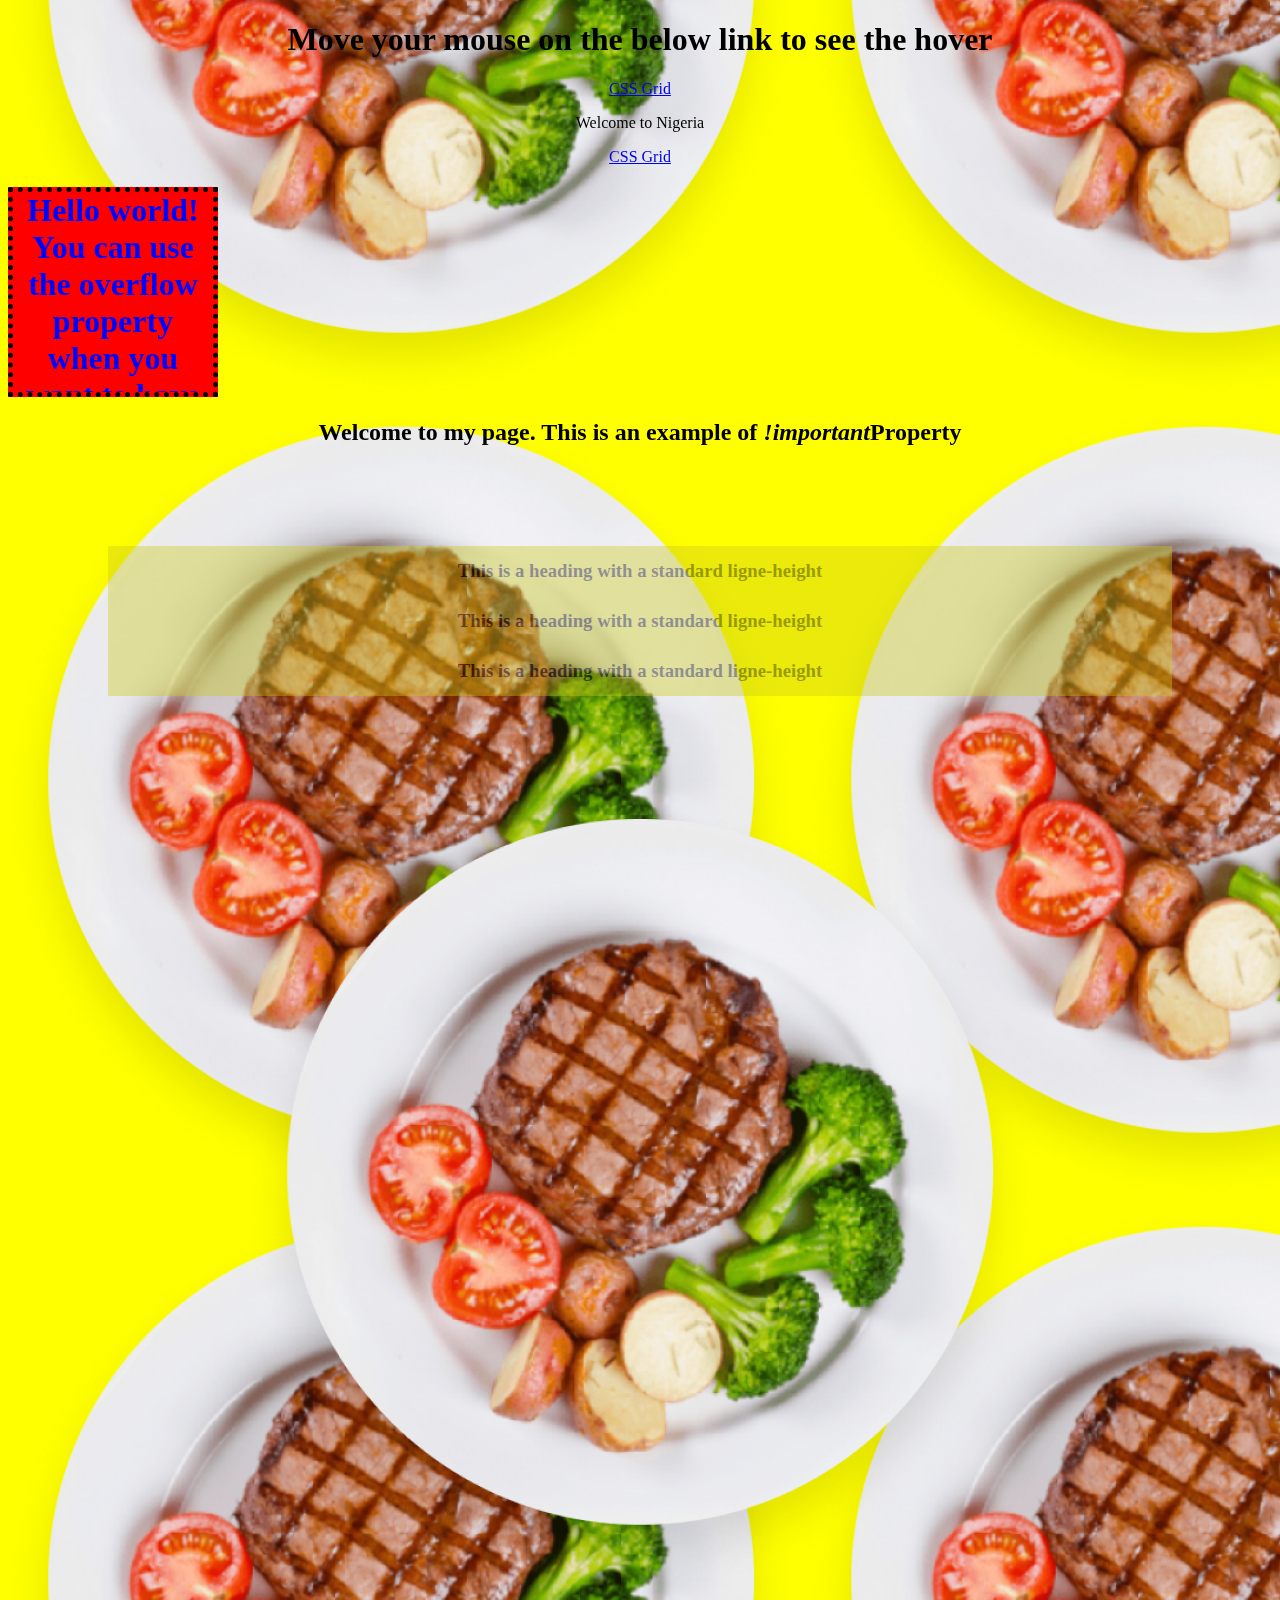
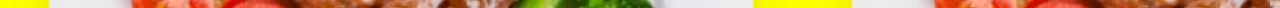
<file: index.html>
<!DOCTYPE html>
<html lang="en">

<head>
    <meta charset="UTF-8" />
    <meta http-equiv="X-UA-Compatible" content="IE=edge" />
    <meta name="viewport" content="width=device-width, initial-scale=1.0" />
    <title>Document</title>
    <link rel="stylesheet" href="style.css" />
</head>

<body>
    <!--  <div id="one">
        <h1>Welcome to my world</h1>
        <p>border radius is 90px</p>
    </div>
    <div id="two">
        <h2>Welcome to my world</h2>
        <p>border radius is 25 and 10</p>
    </div>
    <div id="three">
        <h2>Welcome to my world</h2>
        <p>border radius is 35 10 and 10</p>
    </div>

    <div id="four">
        <h2>welcome to my world</h2>
        <p>border radius is 50 50 50 50</p>
    </div>
    <center>
        {#Border style,color,width and radius #}
        <div id="left">
            <h2>Welcome to my border tutorial</h2>
            <p>border-top-left-radius 250px</p>
        </div>
    </center>  -->
    <!-- border-collapse property using SEPERATE and COLLAPSe -->

    <!--  <h1>The border-collapse property</h1>
    <h2>border-collapse:Separate</h2>
    <table id="t1">
        <tr>
            <th>First name</th>
            <th>Last name</th>
            <th>Subjects</th>
            <th>Mark</th>
        </tr>
        <tr>
            <td>James</td>
            <td>Gosling</td>
            <td>Math</td>
            <td>92</td>
        </tr>
        <tr>
            <td>Alan</td>
            <td>Rickman</td>
            <td>MAth</td>
            <td>89</td>
        </tr>
        <tr>
            <td>Sam</td>
            <td>Mendes</td>
            <td>MAth</td>
            <td>82</td>
        </tr>
    </table> -->

    <!--  <p>Hello</p>
    <p>Tutorial</p>
    <p>HTML tutorial</p>
    <p>Css turorial</p>
-->

    <!--  <button class="b1">Shadow</button>
    <button class="b2">Shadow on hover</button>

    <p>
        The following paragraph contains an image with style <b>float:right</b>The result is that the image will float to the right in the paragraph
    </p>

    <img width="200px" height="200px" src="image.png" alt="Food" />

    <p>
        Lorem ipsum dolor sit amet consectetur adipisicing elit. Aliquam aliquid doloribus ipsam delectus aut. Est laudantium quia tenetur nisi rerum ullam, facere aliquam repellat sit! Ipsa, maiores? Illo, magni. Exercitationem dignissimos eos id officia quod
        quo cupiditate culpa. Modi vero magnam eius corporis quisquam, eligendi ipsam commodi! Mollitia odio animi quaerat magni laborum exercitationem, distinctio eaque vero voluptatibus nam quam inventore. Debitis nihil sed vel deleniti vero rem labore
        impedit illum illo rerum nobis eum minima, dolore officiis blanditiis modi eos temporibus voluptas cumque officia praesentium necessitatibus ullam repellendus. Eligendi ut, repellendus nisi odio perferendis mollitia voluptatibus vel veniam iusto?
    </p>  -->

    <h1>Move your mouse on the below link to see the hover</h1>

    <a <link="link" href="http://dhq.com.ng">CSS Grid </a>

    <p>Welcome to Nigeria</p>

    <a href="http://money man">CSS Grid</a>

    <h1 id="one">
        Hello world! You can use the overflow property when you want to have better control of the layout. The default value is visible. Lorem, ipsum dolor sit amet consectetur adipisicing elit. Sapiente alias animi reiciendis saepe debitis sit esse vitae quisquam
        tempore velit commodi quae, fugit dolorem? Quisquam earum repudiandae rem dolorem, blanditiis reprehenderit quidem, officia tenetur id molestiae debitis ea sequi necessitatibus? Harum nulla repudiandae esse, ipsum impedit rem reiciendis fugit
        vero eveniet asperiores, molestias qui neque, ipsa minus optio? Vel, consectetur? Alias fugiat quaerat libero enim neque cumque dicta, mollitia aliquid repellat error aperiam impedit molestias et sapiente. Quos illo, consectetur quis voluptates
        velit impedit suscipit inventore commodi labore possimus voluptas vero laborum ad dolorum consequuntur fugiat illum quasi! Impedit, maiores?
    </h1>
    <h2 id="two">
        Welcome to my page. This is an example of <i>!important</i>Property
    </h2>

    <h3 class="three">
        This is a heading with a standard ligne-height <br /> This is a heading with a standard ligne-height <br /> This is a heading with a standard ligne-height
        <br />
    </h3>
    <img src="image.png" alt="food" />
</body>

</html>
</file>
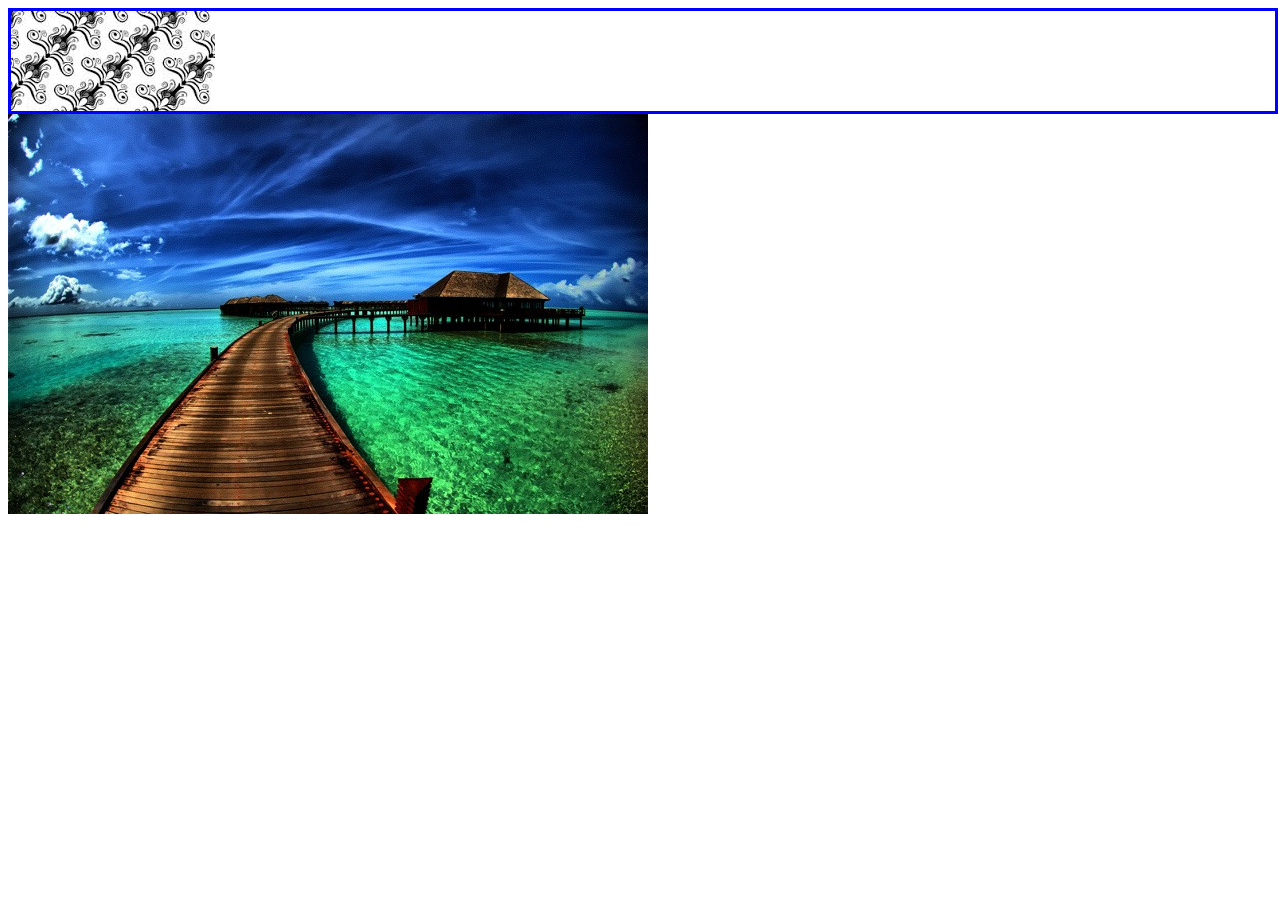
<file: background.html>
<!DOCTYPE html>
<html lang="en">

<head>
    <title></title>
    <meta charset="UTF-8" />
    <meta name="viewport" content="width=device-width, initial-scale=1" />
    <link href="background.css" rel="stylesheet" />
</head>

<body>
    <div id="div1"></div>
    <div><img src="beach.jpg" alt="" /></div>
</body>

</html>
</file>
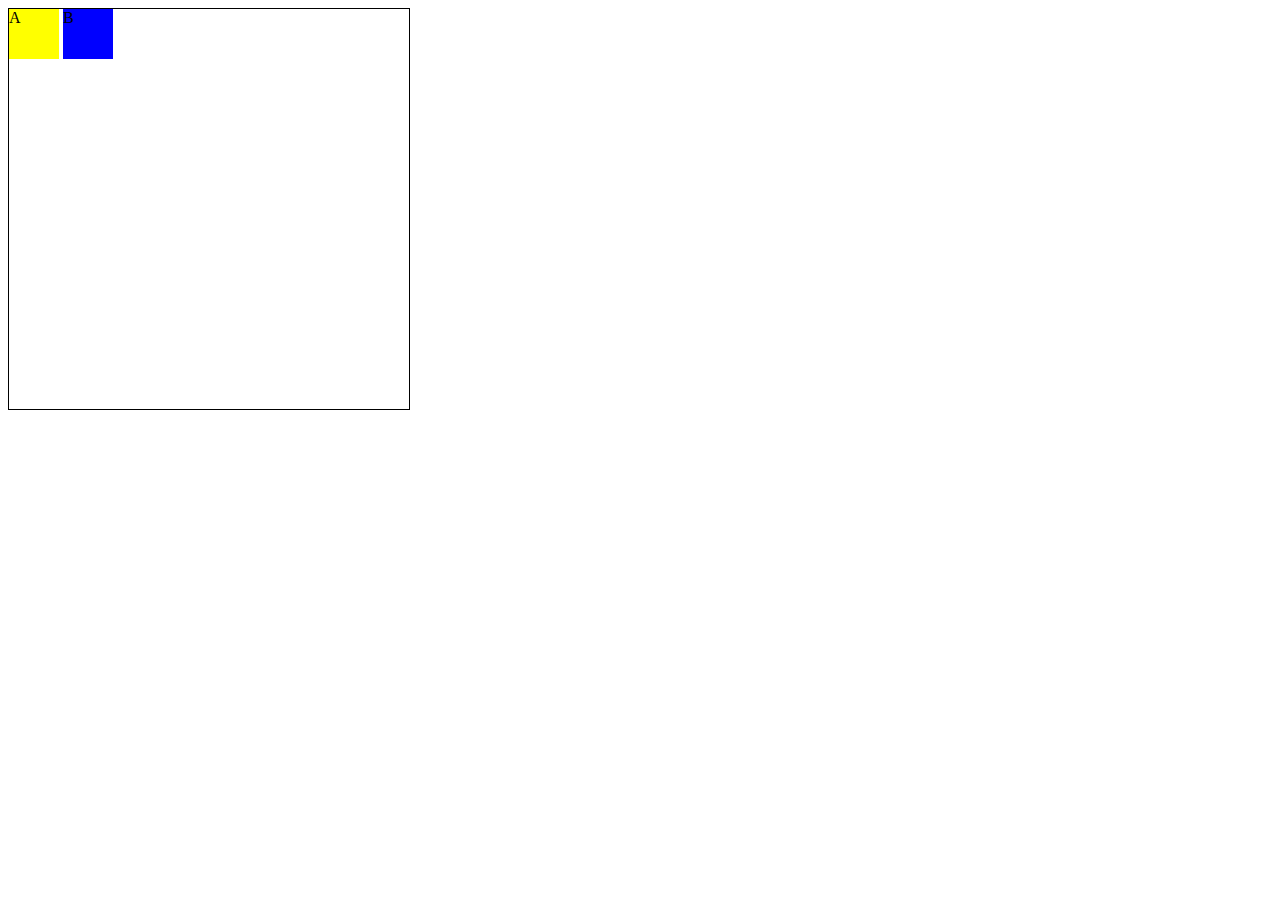
<file: displayproperty.html>
<!DOCTYPE html>
<html lang="en">

<head>
    <meta charset="UTF-8" />
    <meta http-equiv="X-UA-Compatible" content="IE=edge" />
    <meta name="viewport" content="width=device-width, initial-scale=1.0" />
    <title>imageText</title>
    <link rel="stylesheet" href="displayproperty.css" />
</head>

<body>
    <div id="container">
        <div id="div1" style="">A</div>
        <div id="div2" style="">B</div>
        <div id="div3" style="">C</div>
    </div>
</body>

</html>
</file>
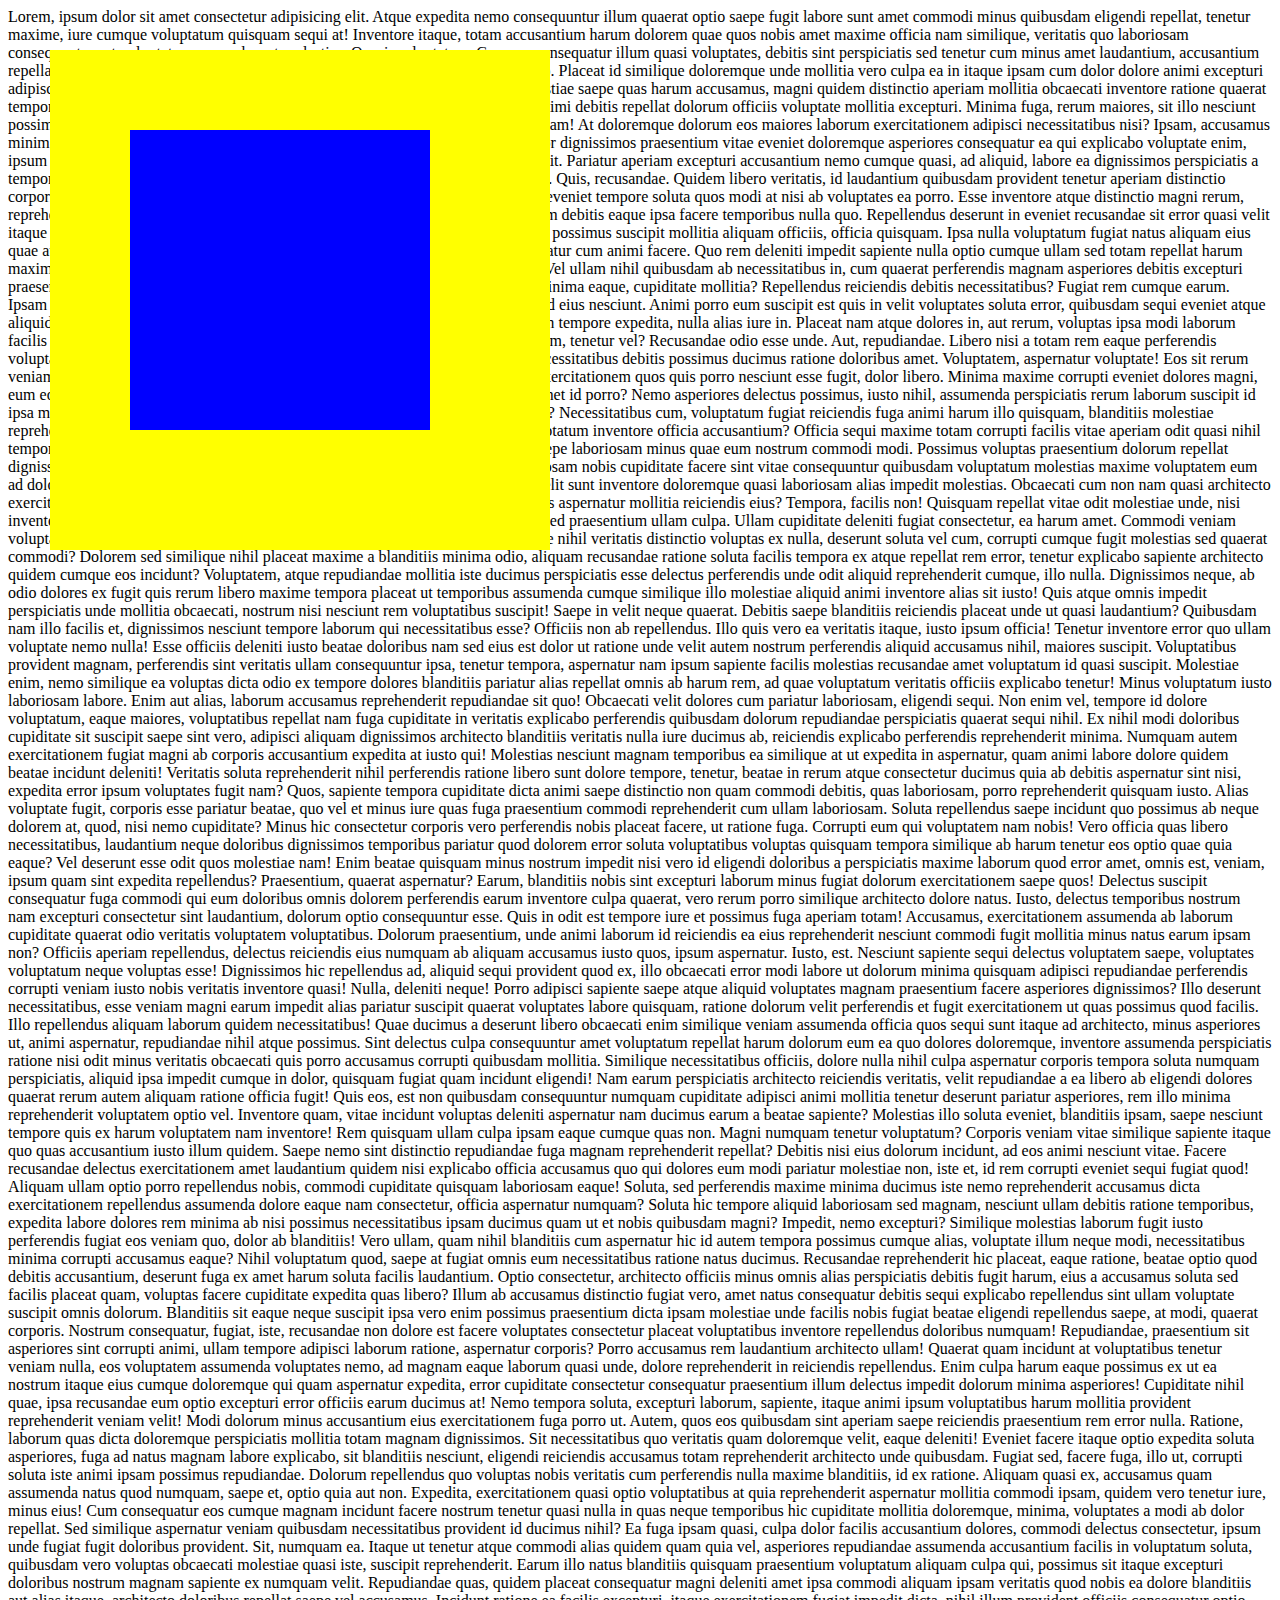
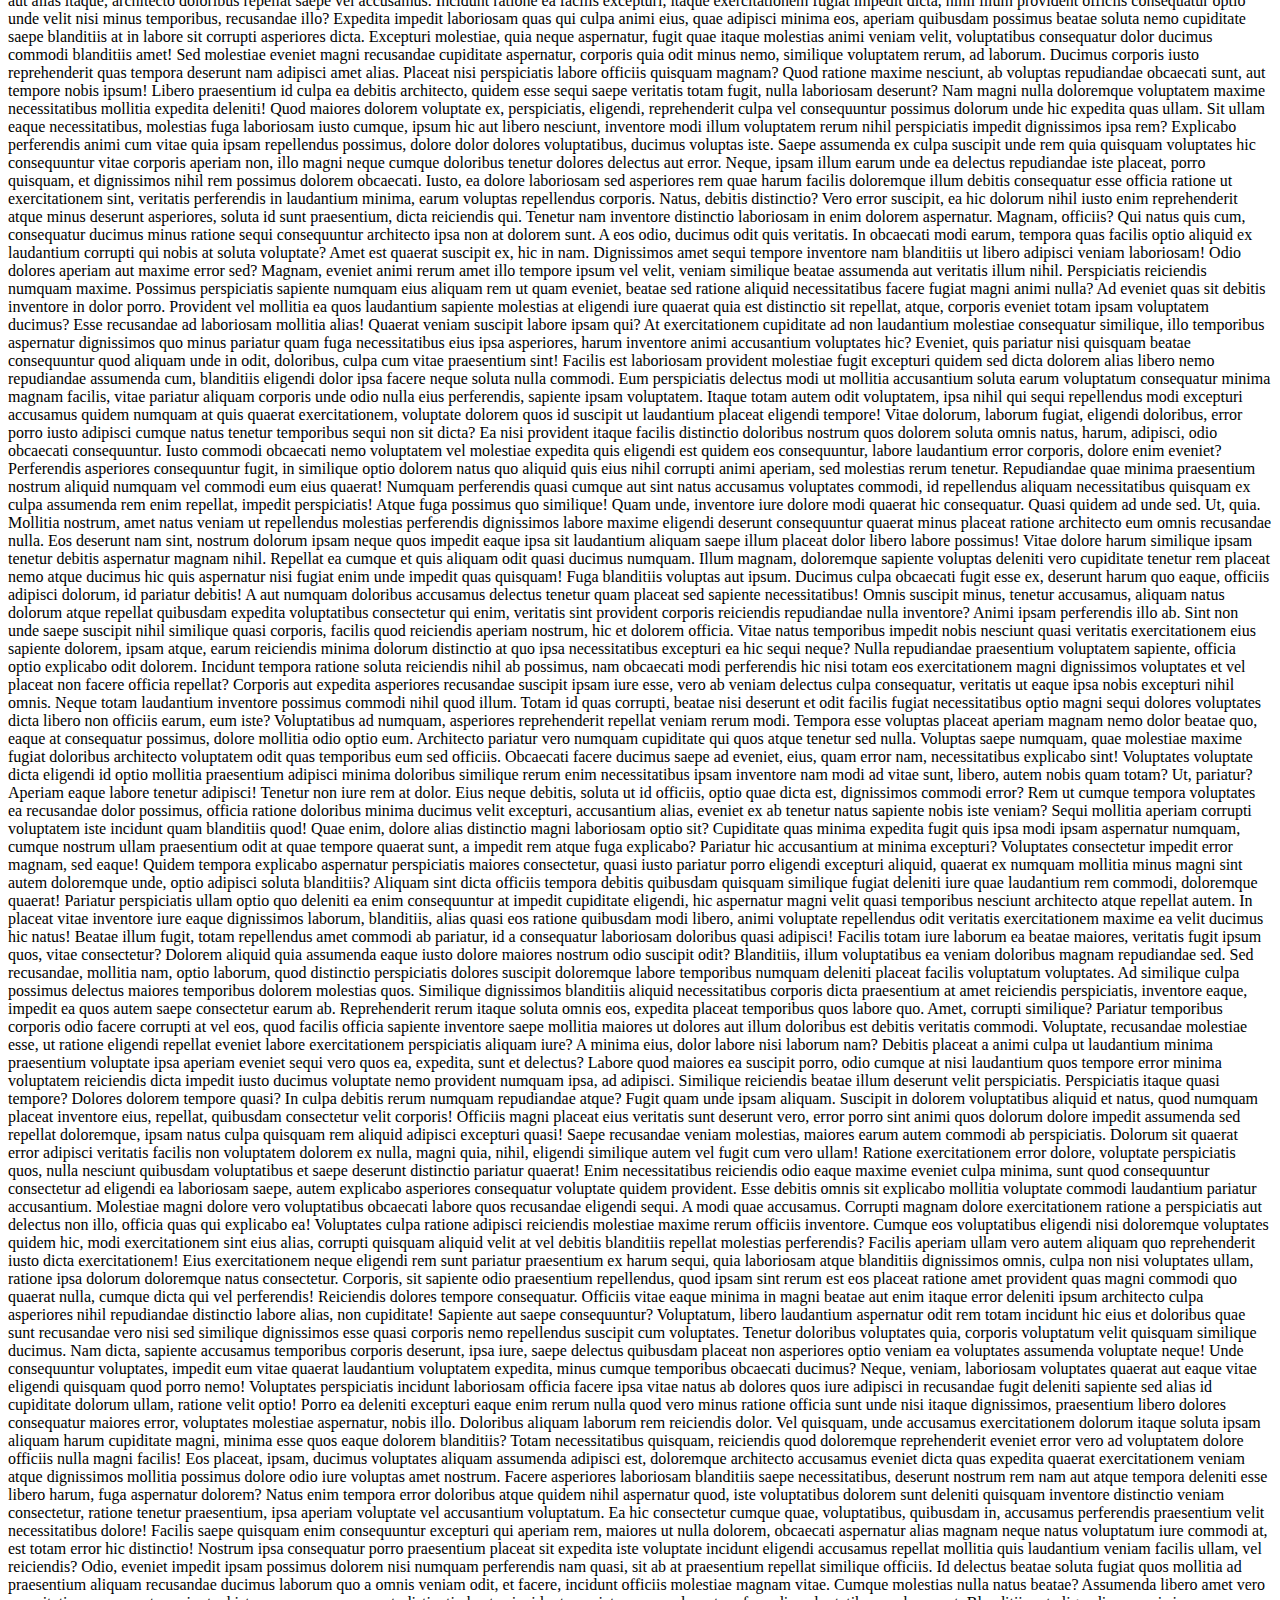
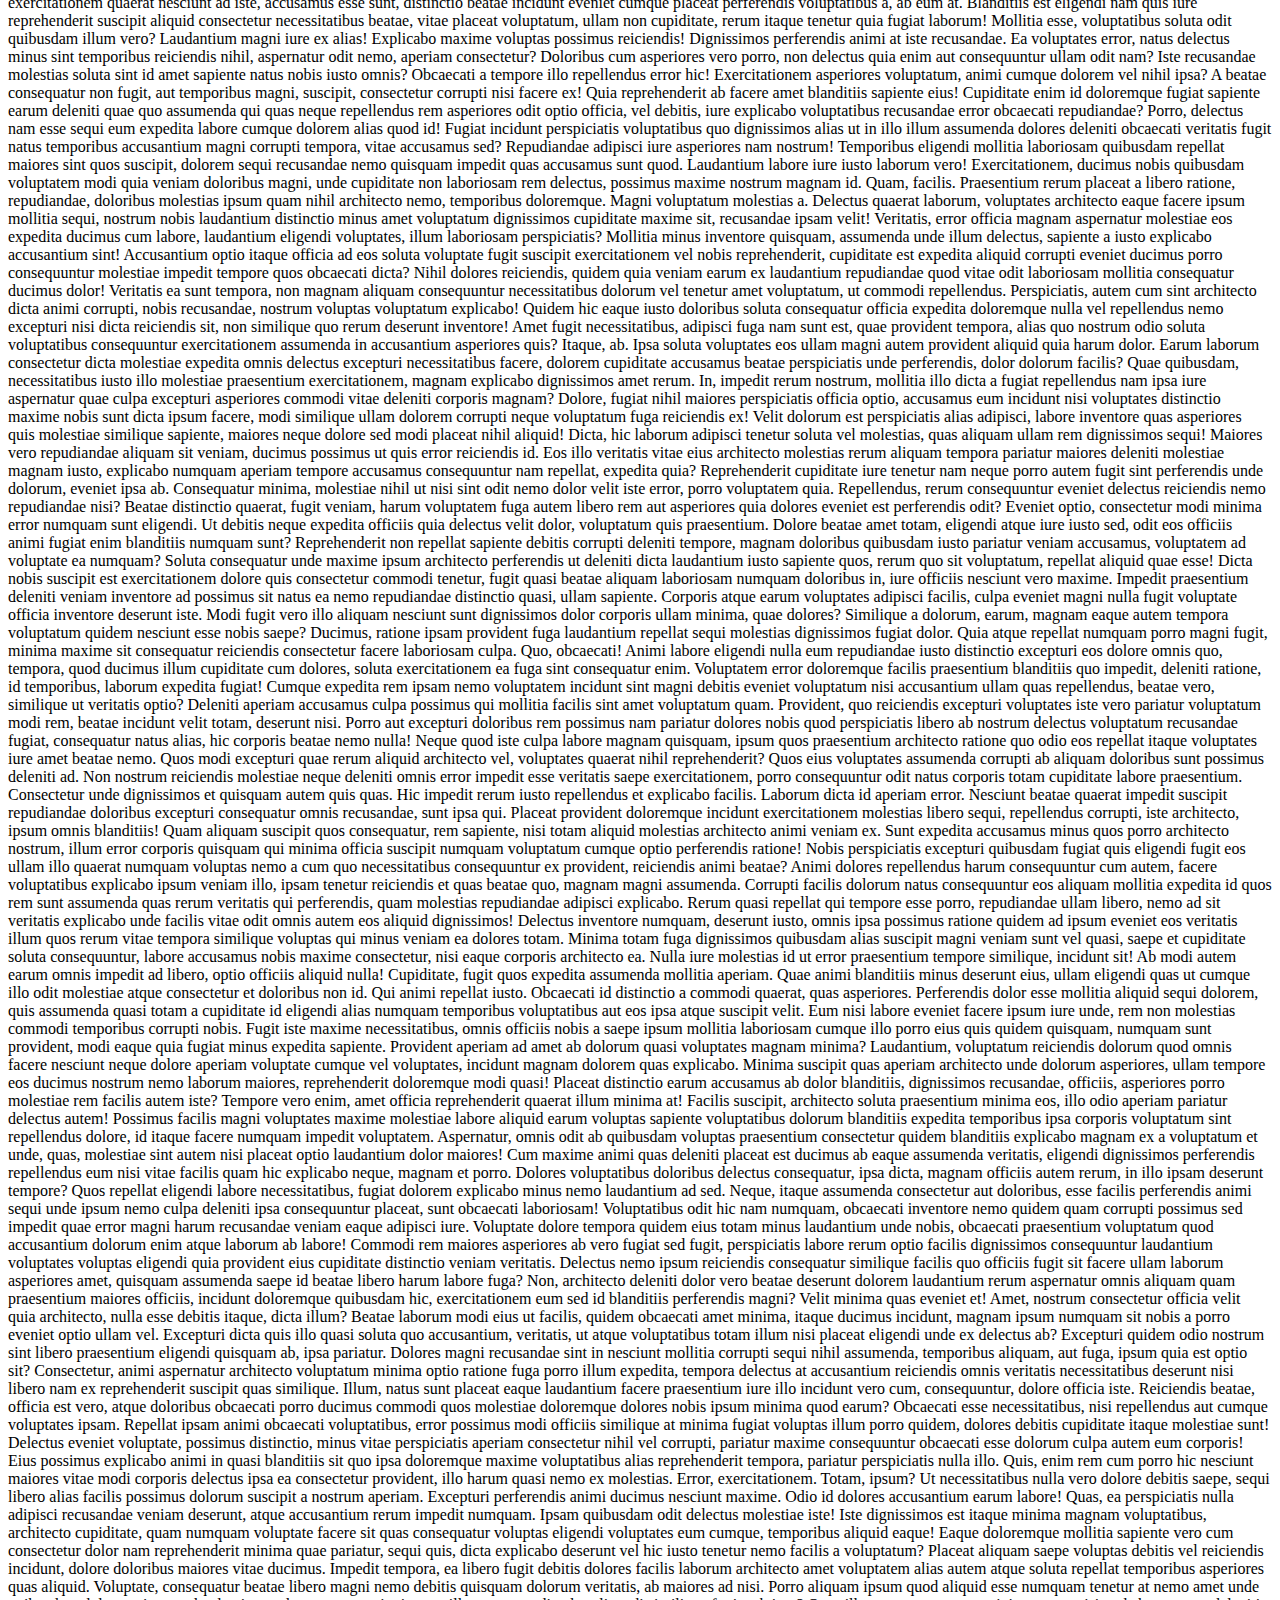
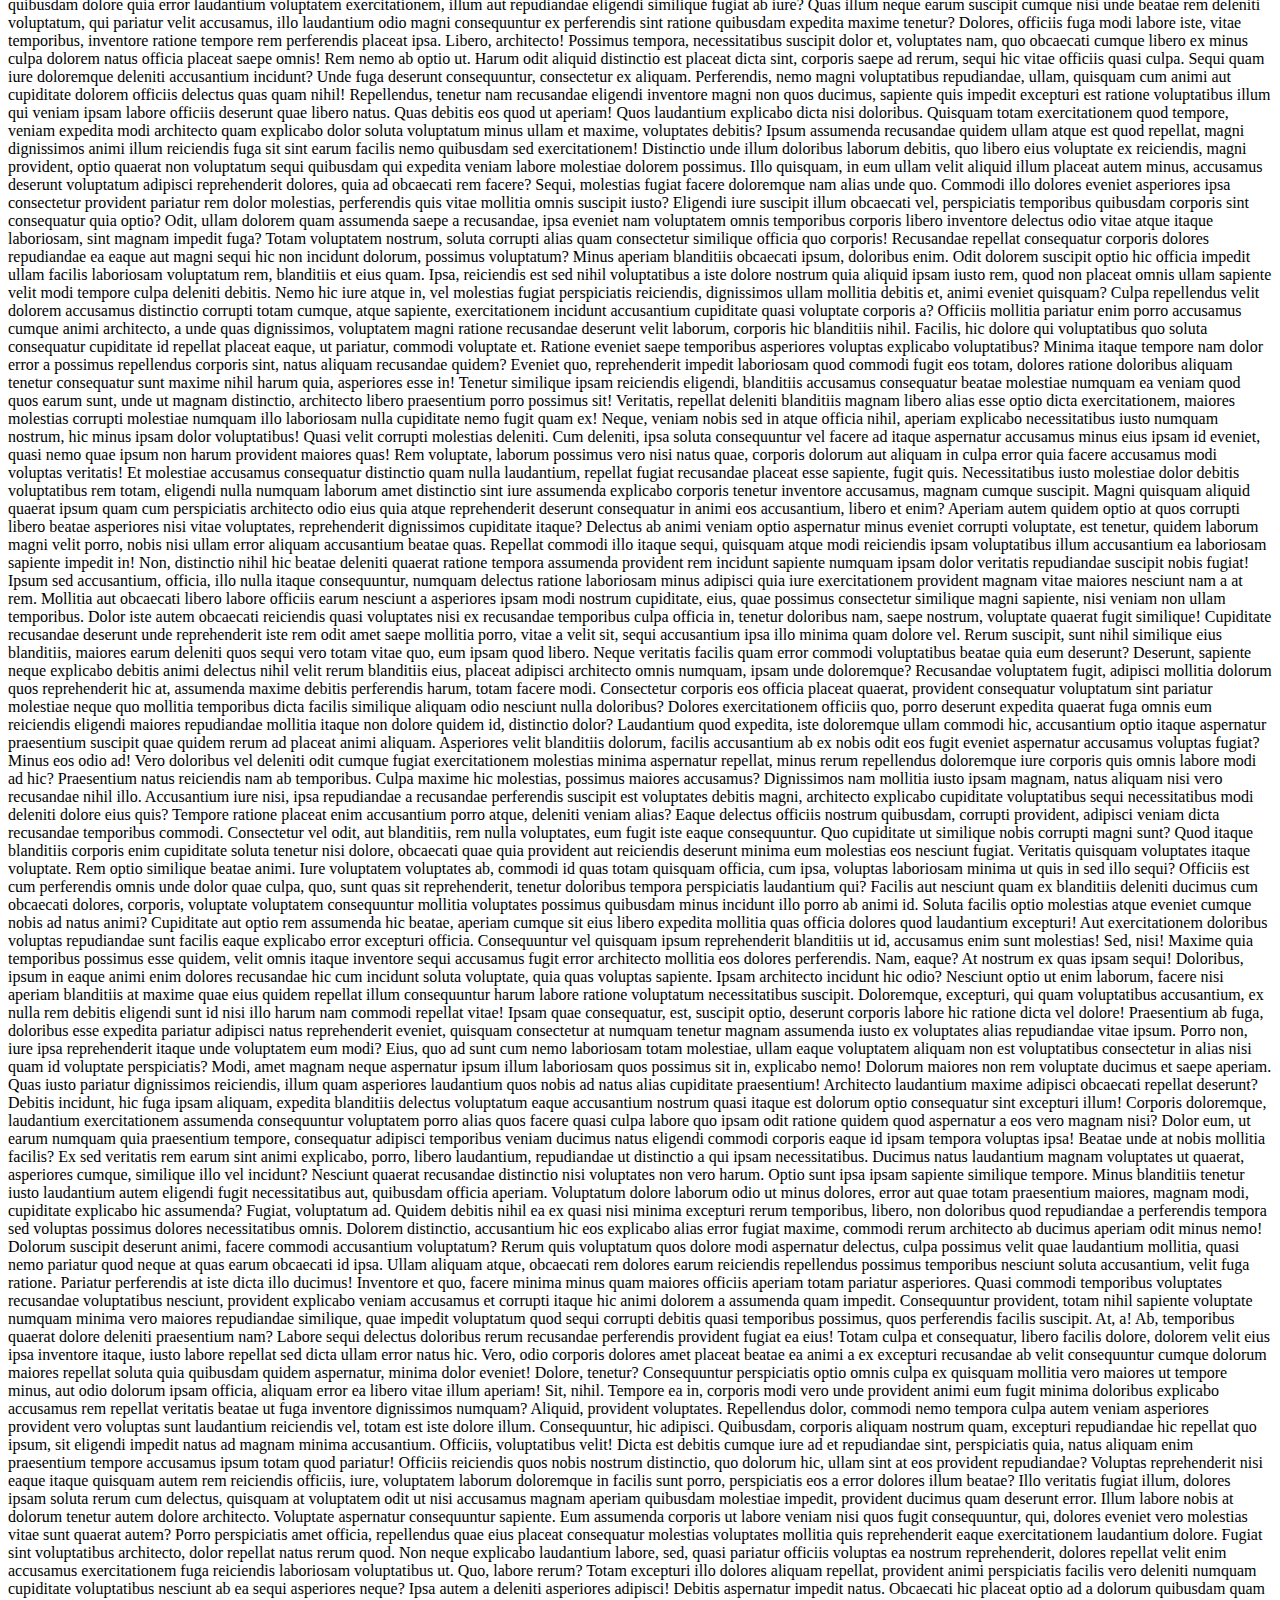
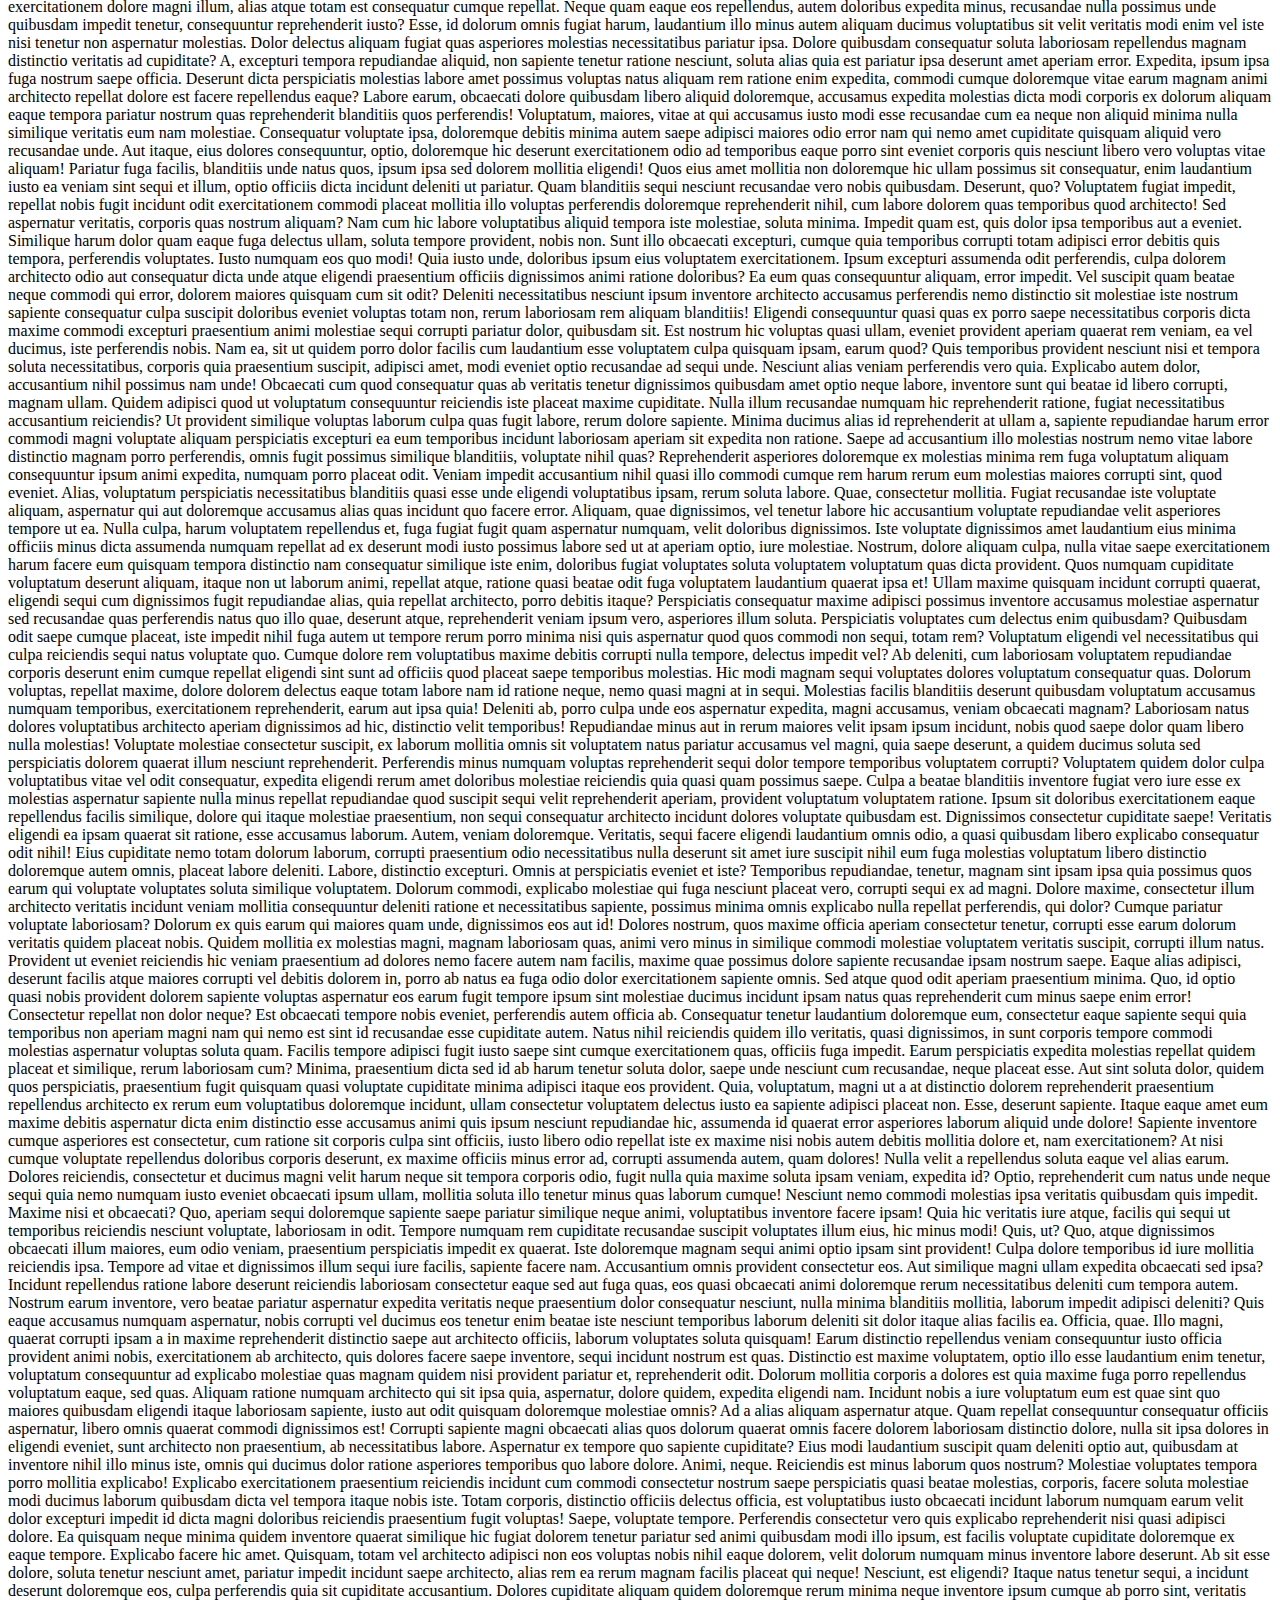
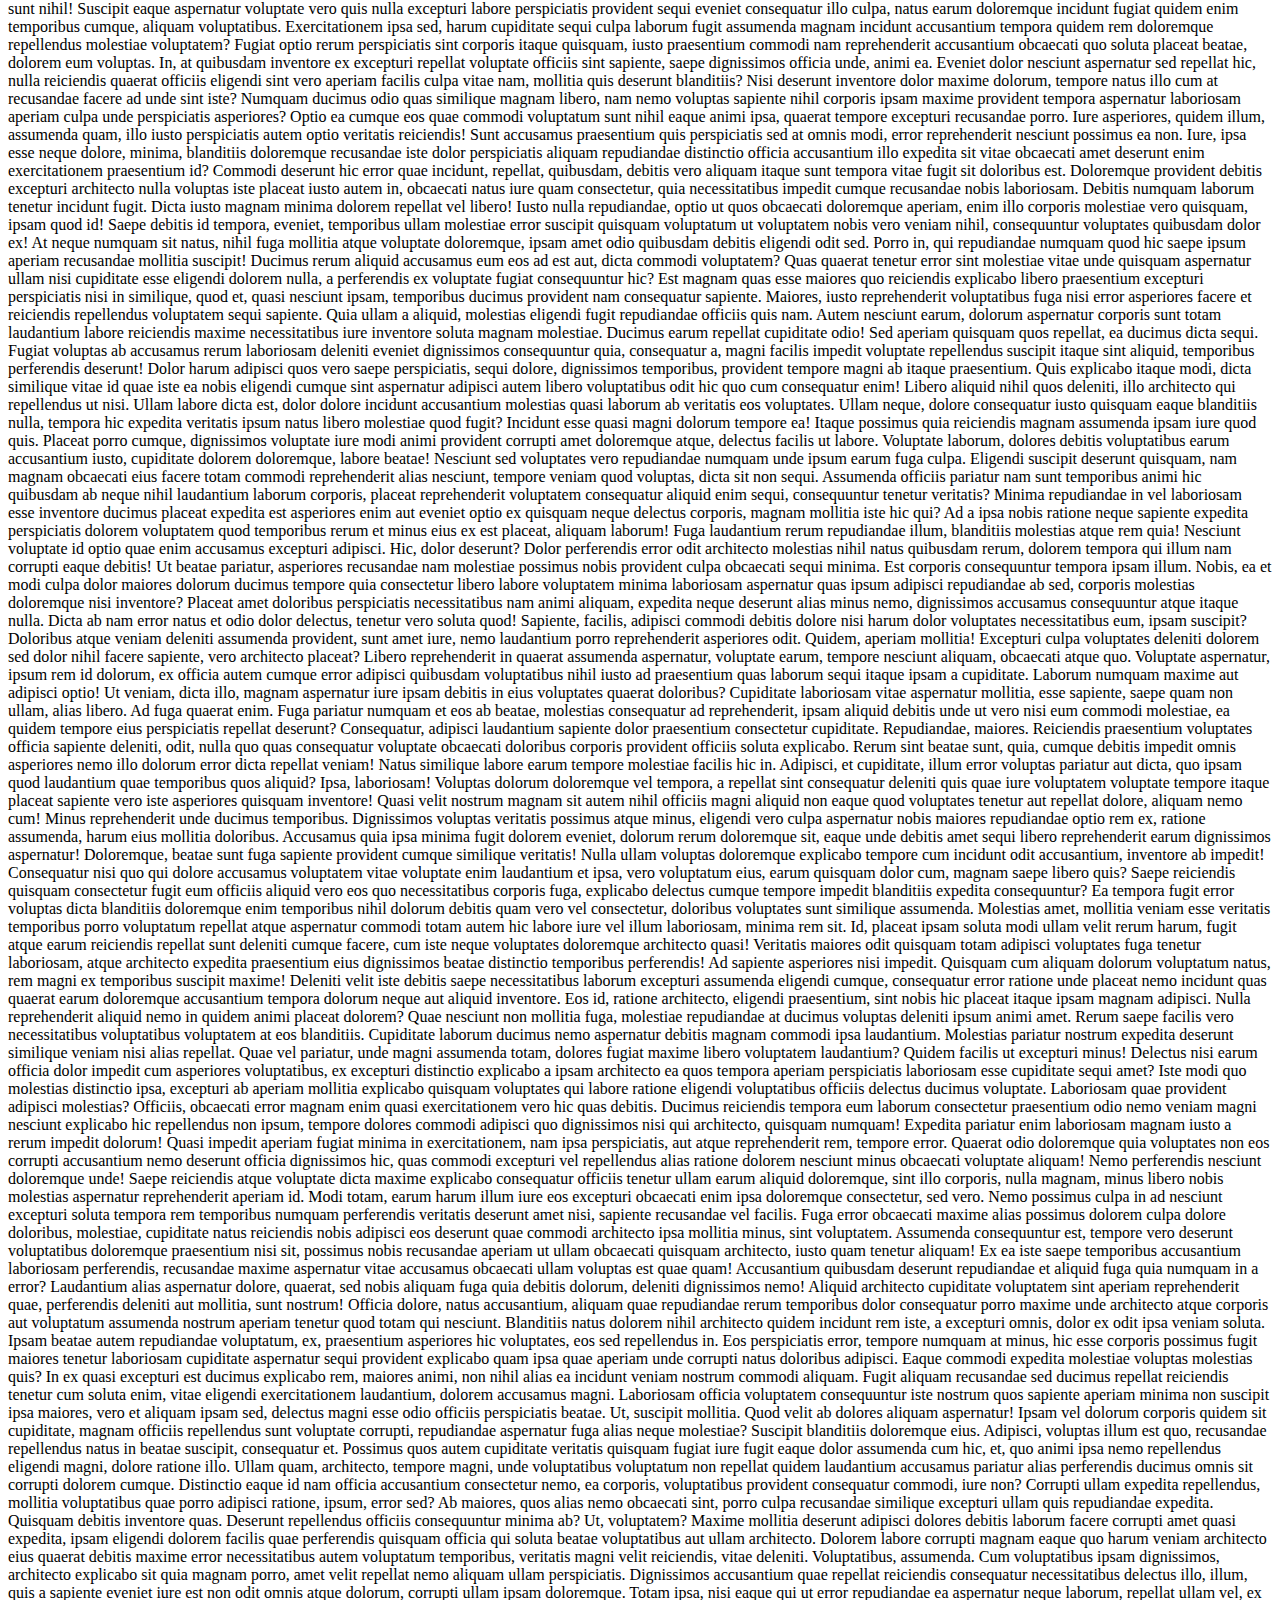
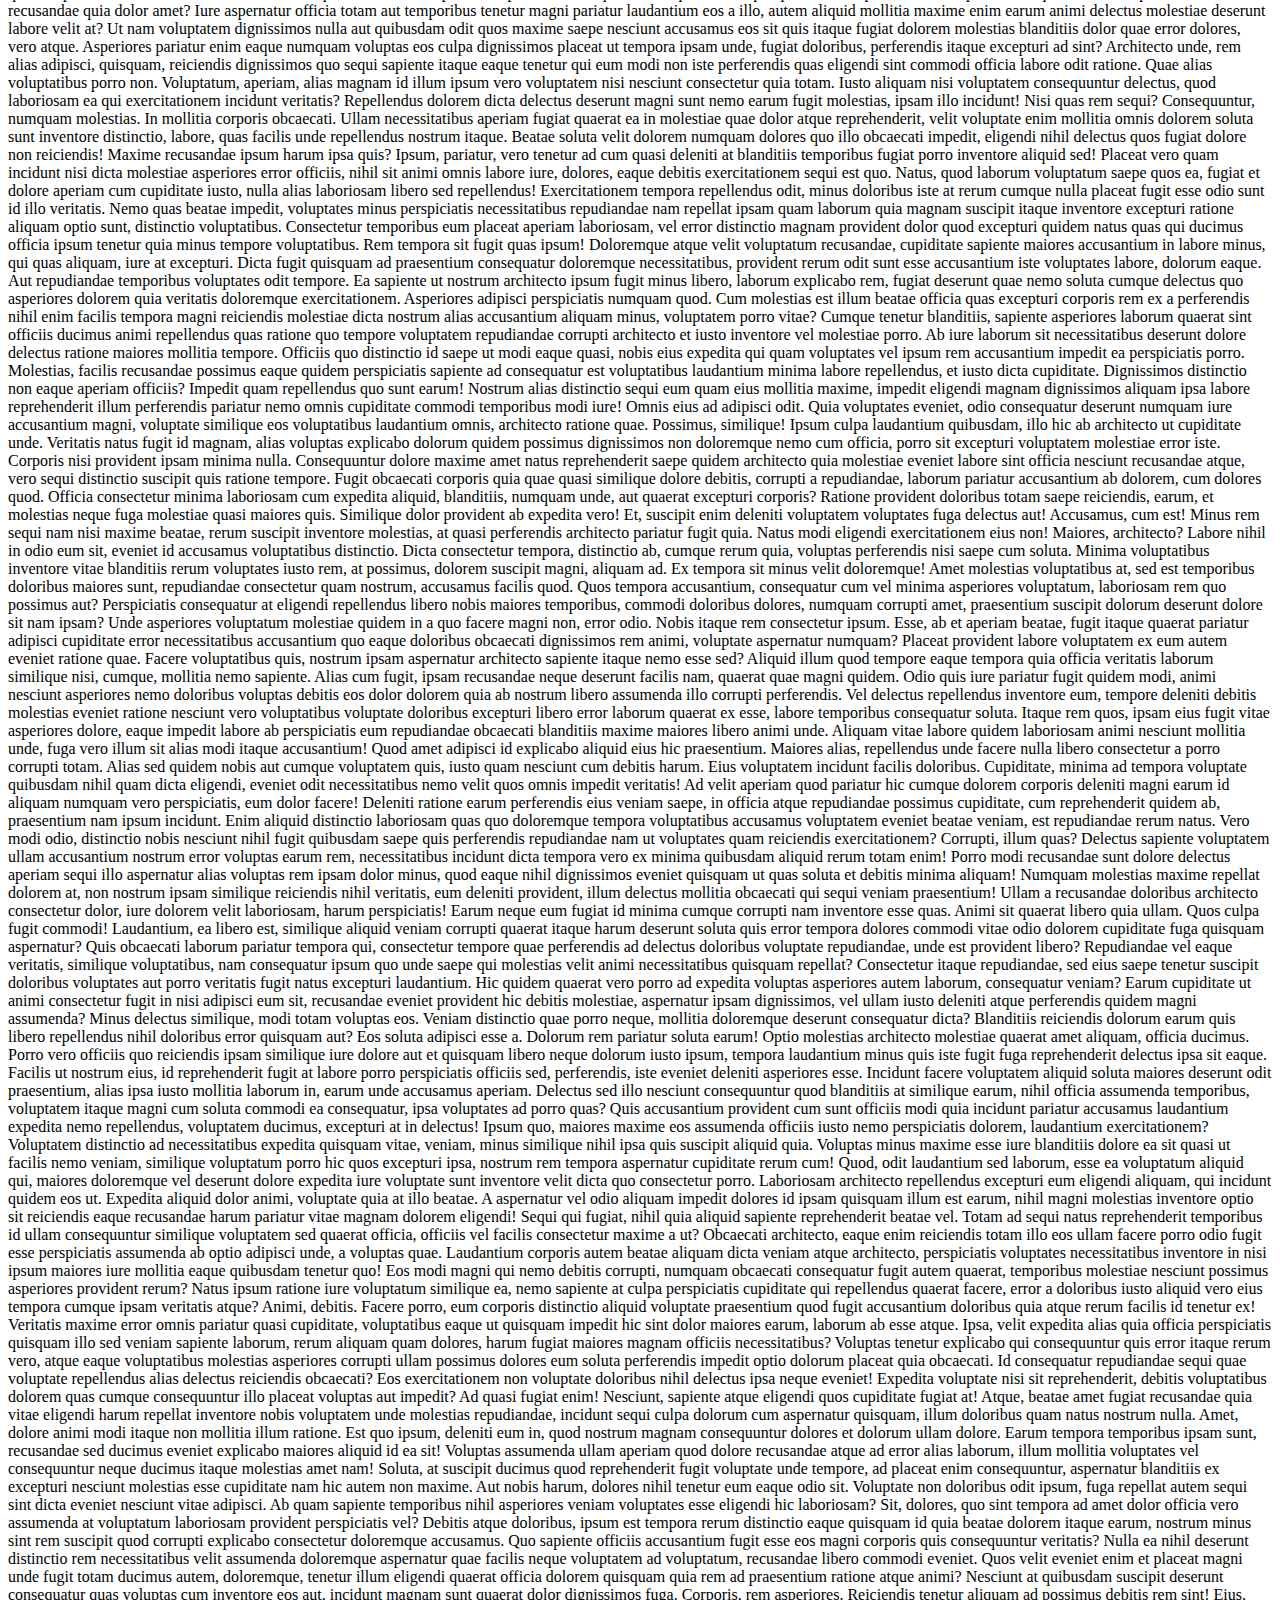
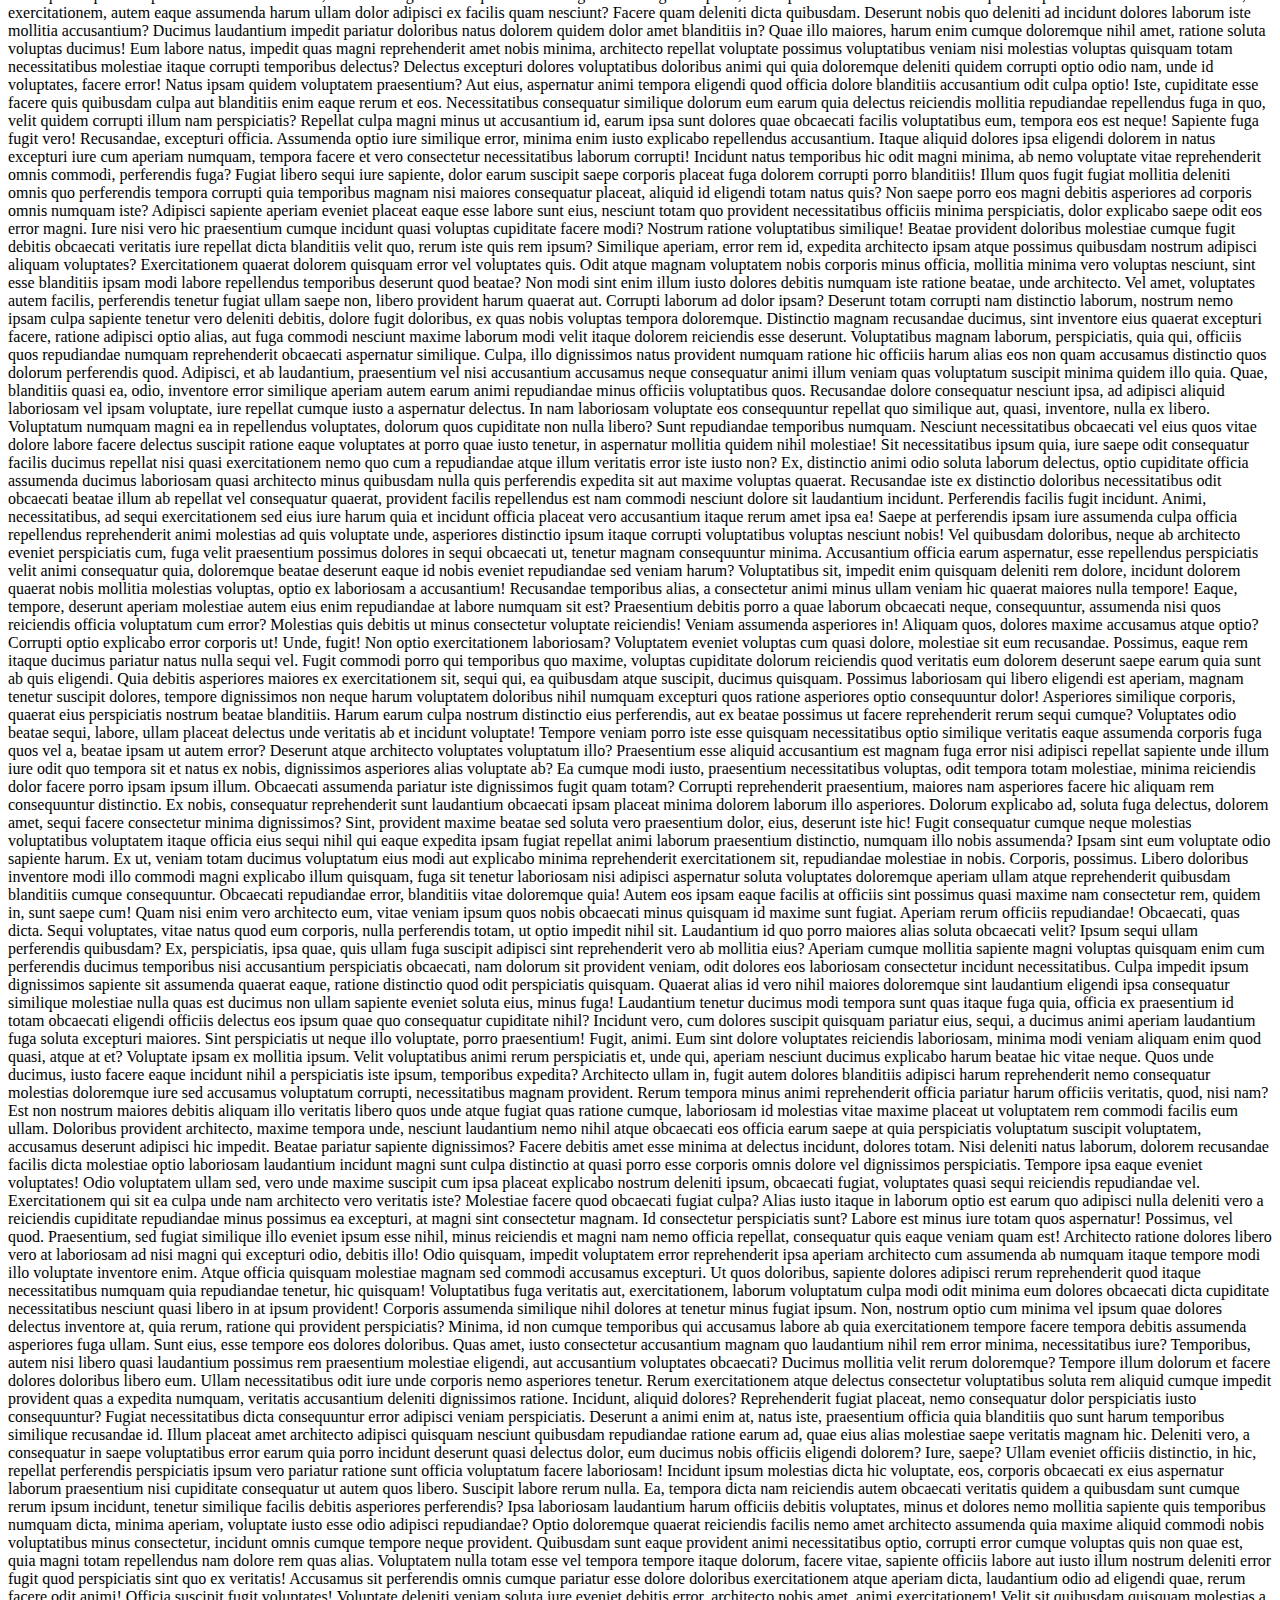
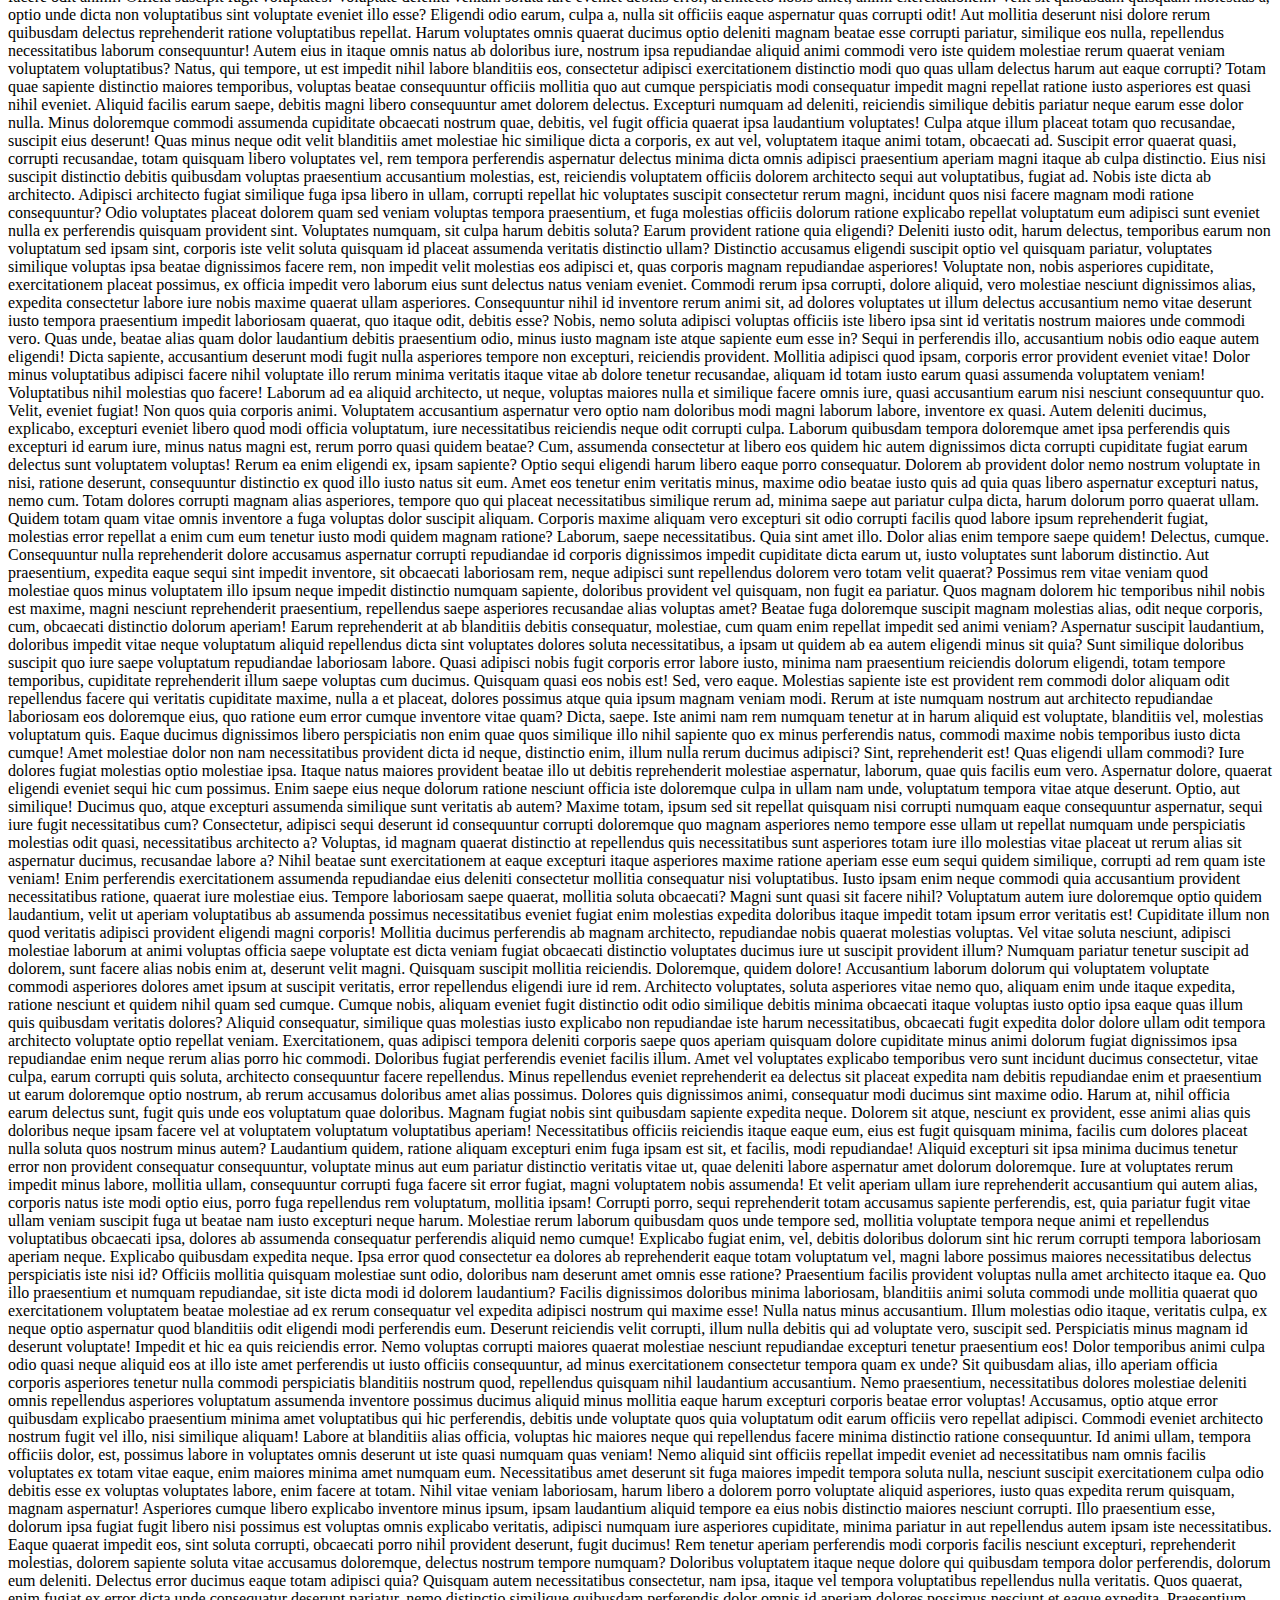
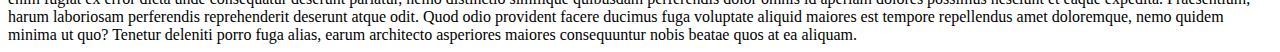
<file: position.html>
<!DOCTYPE html>
<html lang="en">

<head>
    <meta charset="UTF-8" />
    <meta http-equiv="X-UA-Compatible" content="IE=edge" />
    <meta name="viewport" content="width=device-width, initial-scale=1.0" />
    <title>position</title>
    <link rel="stylesheet" href="position.css" />
</head>

<body>
    Lorem, ipsum dolor sit amet consectetur adipisicing elit. Atque expedita nemo consequuntur illum quaerat optio saepe fugit labore sunt amet commodi minus quibusdam eligendi repellat, tenetur maxime, iure cumque voluptatum quisquam sequi at! Inventore
    itaque, totam accusantium harum dolorem quae quos nobis amet maxime officia nam similique, veritatis quo laboriosam consequuntur est voluptates quam, placeat molestias. Quasi, voluptatem. Cumque consequatur illum quasi voluptates, debitis sint perspiciatis
    sed tenetur cum minus amet laudantium, accusantium repellat expedita tempore, rerum deleniti optio impedit non neque voluptatibus porro. Placeat id similique doloremque unde mollitia vero culpa ea in itaque ipsam cum dolor dolore animi excepturi adipisci,
    nihil quod consequuntur eum, maxime veniam! Accusantium, tenetur molestiae saepe quas harum accusamus, magni quidem distinctio aperiam mollitia obcaecati inventore ratione quaerat tempore perferendis at? Voluptatibus autem qui eos quisquam ipsam magnam,
    ad, animi debitis repellat dolorum officiis voluptate mollitia excepturi. Minima fuga, rerum maiores, sit illo nesciunt possimus mollitia, doloribus autem harum consequatur laborum cum eos inventore nam! At doloremque dolorum eos maiores laborum exercitationem
    adipisci necessitatibus nisi? Ipsam, accusamus minima porro veniam quidem placeat nihil. Quod, laborum totam. Accusantium dolor dignissimos praesentium vitae eveniet doloremque asperiores consequatur ea qui explicabo voluptate enim, ipsum quod, rem
    assumenda? Lorem ipsum, dolor sit amet consectetur adipisicing elit. Pariatur aperiam excepturi accusantium nemo cumque quasi, ad aliquid, labore ea dignissimos perspiciatis a tempore magnam facilis recusandae ipsam, adipisci eaque quos voluptatum
    expedita. Quis, recusandae. Quidem libero veritatis, id laudantium quibusdam provident tenetur aperiam distinctio corporis. Est nulla, asperiores dolorem excepturi totam laudantium aliquid expedita eveniet tempore soluta quos modi at nisi ab voluptates
    ea porro. Esse inventore atque distinctio magni rerum, reprehenderit labore iure, similique accusamus ducimus consectetur quam laudantium debitis eaque ipsa facere temporibus nulla quo. Repellendus deserunt in eveniet recusandae sit error quasi velit
    itaque eos et odio rem quibusdam repudiandae ad, aliquid labore eaque! Recusandae possimus suscipit mollitia aliquam officiis, officia quisquam. Ipsa nulla voluptatum fugiat natus aliquam eius quae aut earum, repellat blanditiis provident cumque voluptatem,
    unde dolorem pariatur cum animi facere. Quo rem deleniti impedit sapiente nulla optio cumque ullam sed totam repellat harum maxime adipisci minus esse autem consequuntur sunt, porro tenetur. Cum, officiis? Vel ullam nihil quibusdam ab necessitatibus
    in, cum quaerat perferendis magnam asperiores debitis excepturi praesentium pariatur consequuntur odit a, quod enim adipisci aperiam voluptatem minima eaque, cupiditate mollitia? Repellendus reiciendis debitis necessitatibus? Fugiat rem cumque earum.
    Ipsam facere iste aperiam numquam eveniet inventore assumenda saepe, quae aliquid eius nesciunt. Animi porro eum suscipit est quis in velit voluptates soluta error, quibusdam sequi eveniet atque aliquid laborum. Aspernatur minima fugiat necessitatibus
    recusandae vero, numquam tempore expedita, nulla alias iure in. Placeat nam atque dolores in, aut rerum, voluptas ipsa modi laborum facilis maxime nesciunt obcaecati recusandae exercitationem deleniti debitis. Dolorem, tenetur vel? Recusandae odio
    esse unde. Aut, repudiandae. Libero nisi a totam rem eaque perferendis voluptatum, iusto ipsum fugit odit maxime nobis quaerat saepe culpa magnam id necessitatibus debitis possimus ducimus ratione doloribus amet. Voluptatem, aspernatur voluptate!
    Eos sit rerum veniam labore iure consequuntur ea facere est itaque eligendi debitis optio aliquid exercitationem quos quis porro nesciunt esse fugit, dolor libero. Minima maxime corrupti eveniet dolores magni, eum eos tempore consectetur atque veniam
    soluta, repudiandae in eius, a corporis amet id porro? Nemo asperiores delectus possimus, iusto nihil, assumenda perspiciatis rerum laborum suscipit id ipsa magnam accusantium perferendis libero ex mollitia dicta eius esse minus ipsam? Necessitatibus
    cum, voluptatum fugiat reiciendis fuga animi harum illo quisquam, blanditiis molestiae reprehenderit culpa repellat debitis doloribus optio ratione nesciunt! Explicabo voluptatum inventore officia accusantium? Officia sequi maxime totam corrupti facilis
    vitae aperiam odit quasi nihil tempora expedita, eius labore. Nulla sapiente obcaecati vel error ullam, atque illo saepe laboriosam minus quae eum nostrum commodi modi. Possimus voluptas praesentium dolorum repellat dignissimos rem? Excepturi quidem
    inventore aliquid amet, eligendi delectus laboriosam nobis cupiditate facere sint vitae consequuntur quibusdam voluptatum molestias maxime voluptatem eum ad dolorum? Maxime cupiditate voluptas sed labore in nisi esse non et fuga, modi velit sunt inventore
    doloremque quasi laboriosam alias impedit molestias. Obcaecati cum non nam quasi architecto exercitationem est nisi porro, itaque suscipit nobis modi eos quos laboriosam, ab quis aspernatur mollitia reiciendis eius? Tempora, facilis non! Quisquam
    repellat vitae odit molestiae unde, nisi inventore soluta neque cum magni aut dolorum officiis omnis sequi sapiente facere sed praesentium ullam culpa. Ullam cupiditate deleniti fugiat consectetur, ea harum amet. Commodi veniam voluptatum neque! Repellendus,
    odit ullam qui reprehenderit similique eveniet eaque nihil veritatis distinctio voluptas ex nulla, deserunt soluta vel cum, corrupti cumque fugit molestias sed quaerat commodi? Dolorem sed similique nihil placeat maxime a blanditiis minima odio, aliquam
    recusandae ratione soluta facilis tempora ex atque repellat rem error, tenetur explicabo sapiente architecto quidem cumque eos incidunt? Voluptatem, atque repudiandae mollitia iste ducimus perspiciatis esse delectus perferendis unde odit aliquid reprehenderit
    cumque, illo nulla. Dignissimos neque, ab odio dolores ex fugit quis rerum libero maxime tempora placeat ut temporibus assumenda cumque similique illo molestiae aliquid animi inventore alias sit iusto! Quis atque omnis impedit perspiciatis unde mollitia
    obcaecati, nostrum nisi nesciunt rem voluptatibus suscipit! Saepe in velit neque quaerat. Debitis saepe blanditiis reiciendis placeat unde ut quasi laudantium? Quibusdam nam illo facilis et, dignissimos nesciunt tempore laborum qui necessitatibus
    esse? Officiis non ab repellendus. Illo quis vero ea veritatis itaque, iusto ipsum officia! Tenetur inventore error quo ullam voluptate nemo nulla! Esse officiis deleniti iusto beatae doloribus nam sed eius est dolor ut ratione unde velit autem nostrum
    perferendis aliquid accusamus nihil, maiores suscipit. Voluptatibus provident magnam, perferendis sint veritatis ullam consequuntur ipsa, tenetur tempora, aspernatur nam ipsum sapiente facilis molestias recusandae amet voluptatum id quasi suscipit.
    Molestiae enim, nemo similique ea voluptas dicta odio ex tempore dolores blanditiis pariatur alias repellat omnis ab harum rem, ad quae voluptatum veritatis officiis explicabo tenetur! Minus voluptatum iusto laboriosam labore. Enim aut alias, laborum
    accusamus reprehenderit repudiandae sit quo! Obcaecati velit dolores cum pariatur laboriosam, eligendi sequi. Non enim vel, tempore id dolore voluptatum, eaque maiores, voluptatibus repellat nam fuga cupiditate in veritatis explicabo perferendis quibusdam
    dolorum repudiandae perspiciatis quaerat sequi nihil. Ex nihil modi doloribus cupiditate sit suscipit saepe sint vero, adipisci aliquam dignissimos architecto blanditiis veritatis nulla iure ducimus ab, reiciendis explicabo perferendis reprehenderit
    minima. Numquam autem exercitationem fugiat magni ab corporis accusantium expedita at iusto qui! Molestias nesciunt magnam temporibus ea similique at ut expedita in aspernatur, quam animi labore dolore quidem beatae incidunt deleniti! Veritatis soluta
    reprehenderit nihil perferendis ratione libero sunt dolore tempore, tenetur, beatae in rerum atque consectetur ducimus quia ab debitis aspernatur sint nisi, expedita error ipsum voluptates fugit nam? Quos, sapiente tempora cupiditate dicta animi saepe
    distinctio non quam commodi debitis, quas laboriosam, porro reprehenderit quisquam iusto. Alias voluptate fugit, corporis esse pariatur beatae, quo vel et minus iure quas fuga praesentium commodi reprehenderit cum ullam laboriosam. Soluta repellendus
    saepe incidunt quo possimus ab neque dolorem at, quod, nisi nemo cupiditate? Minus hic consectetur corporis vero perferendis nobis placeat facere, ut ratione fuga. Corrupti eum qui voluptatem nam nobis! Vero officia quas libero necessitatibus, laudantium
    neque doloribus dignissimos temporibus pariatur quod dolorem error soluta voluptatibus voluptas quisquam tempora similique ab harum tenetur eos optio quae quia eaque? Vel deserunt esse odit quos molestiae nam! Enim beatae quisquam minus nostrum impedit
    nisi vero id eligendi doloribus a perspiciatis maxime laborum quod error amet, omnis est, veniam, ipsum quam sint expedita repellendus? Praesentium, quaerat aspernatur? Earum, blanditiis nobis sint excepturi laborum minus fugiat dolorum exercitationem
    saepe quos! Delectus suscipit consequatur fuga commodi qui eum doloribus omnis dolorem perferendis earum inventore culpa quaerat, vero rerum porro similique architecto dolore natus. Iusto, delectus temporibus nostrum nam excepturi consectetur sint
    laudantium, dolorum optio consequuntur esse. Quis in odit est tempore iure et possimus fuga aperiam totam! Accusamus, exercitationem assumenda ab laborum cupiditate quaerat odio veritatis voluptatem voluptatibus. Dolorum praesentium, unde animi laborum
    id reiciendis ea eius reprehenderit nesciunt commodi fugit mollitia minus natus earum ipsam non? Officiis aperiam repellendus, delectus reiciendis eius numquam ab aliquam accusamus iusto quos, ipsum aspernatur. Iusto, est. Nesciunt sapiente sequi
    delectus voluptatem saepe, voluptates voluptatum neque voluptas esse! Dignissimos hic repellendus ad, aliquid sequi provident quod ex, illo obcaecati error modi labore ut dolorum minima quisquam adipisci repudiandae perferendis corrupti veniam iusto
    nobis veritatis inventore quasi! Nulla, deleniti neque! Porro adipisci sapiente saepe atque aliquid voluptates magnam praesentium facere asperiores dignissimos? Illo deserunt necessitatibus, esse veniam magni earum impedit alias pariatur suscipit
    quaerat voluptates labore quisquam, ratione dolorum velit perferendis et fugit exercitationem ut quas possimus quod facilis. Illo repellendus aliquam laborum quidem necessitatibus! Quae ducimus a deserunt libero obcaecati enim similique veniam assumenda
    officia quos sequi sunt itaque ad architecto, minus asperiores ut, animi aspernatur, repudiandae nihil atque possimus. Sint delectus culpa consequuntur amet voluptatum repellat harum dolorum eum ea quo dolores doloremque, inventore assumenda perspiciatis
    ratione nisi odit minus veritatis obcaecati quis porro accusamus corrupti quibusdam mollitia. Similique necessitatibus officiis, dolore nulla nihil culpa aspernatur corporis tempora soluta numquam perspiciatis, aliquid ipsa impedit cumque in dolor,
    quisquam fugiat quam incidunt eligendi! Nam earum perspiciatis architecto reiciendis veritatis, velit repudiandae a ea libero ab eligendi dolores quaerat rerum autem aliquam ratione officia fugit! Quis eos, est non quibusdam consequuntur numquam cupiditate
    adipisci animi mollitia tenetur deserunt pariatur asperiores, rem illo minima reprehenderit voluptatem optio vel. Inventore quam, vitae incidunt voluptas deleniti aspernatur nam ducimus earum a beatae sapiente? Molestias illo soluta eveniet, blanditiis
    ipsam, saepe nesciunt tempore quis ex harum voluptatem nam inventore! Rem quisquam ullam culpa ipsam eaque cumque quas non. Magni numquam tenetur voluptatum? Corporis veniam vitae similique sapiente itaque quo quas accusantium iusto illum quidem.
    Saepe nemo sint distinctio repudiandae fuga magnam reprehenderit repellat? Debitis nisi eius dolorum incidunt, ad eos animi nesciunt vitae. Facere recusandae delectus exercitationem amet laudantium quidem nisi explicabo officia accusamus quo qui dolores
    eum modi pariatur molestiae non, iste et, id rem corrupti eveniet sequi fugiat quod! Aliquam ullam optio porro repellendus nobis, commodi cupiditate quisquam laboriosam eaque! Soluta, sed perferendis maxime minima ducimus iste nemo reprehenderit accusamus
    dicta exercitationem repellendus assumenda dolore eaque nam consectetur, officia aspernatur numquam? Soluta hic tempore aliquid laboriosam sed magnam, nesciunt ullam debitis ratione temporibus, expedita labore dolores rem minima ab nisi possimus necessitatibus
    ipsam ducimus quam ut et nobis quibusdam magni? Impedit, nemo excepturi? Similique molestias laborum fugit iusto perferendis fugiat eos veniam quo, dolor ab blanditiis! Vero ullam, quam nihil blanditiis cum aspernatur hic id autem tempora possimus
    cumque alias, voluptate illum neque modi, necessitatibus minima corrupti accusamus eaque? Nihil voluptatum quod, saepe at fugiat omnis eum necessitatibus ratione natus ducimus. Recusandae reprehenderit hic placeat, eaque ratione, beatae optio quod
    debitis accusantium, deserunt fuga ex amet harum soluta facilis laudantium. Optio consectetur, architecto officiis minus omnis alias perspiciatis debitis fugit harum, eius a accusamus soluta sed facilis placeat quam, voluptas facere cupiditate expedita
    quas libero? Illum ab accusamus distinctio fugiat vero, amet natus consequatur debitis sequi explicabo repellendus sint ullam voluptate suscipit omnis dolorum. Blanditiis sit eaque neque suscipit ipsa vero enim possimus praesentium dicta ipsam molestiae
    unde facilis nobis fugiat beatae eligendi repellendus saepe, at modi, quaerat corporis. Nostrum consequatur, fugiat, iste, recusandae non dolore est facere voluptates consectetur placeat voluptatibus inventore repellendus doloribus numquam! Repudiandae,
    praesentium sit asperiores sint corrupti animi, ullam tempore adipisci laborum ratione, aspernatur corporis? Porro accusamus rem laudantium architecto ullam! Quaerat quam incidunt at voluptatibus tenetur veniam nulla, eos voluptatem assumenda voluptates
    nemo, ad magnam eaque laborum quasi unde, dolore reprehenderit in reiciendis repellendus. Enim culpa harum eaque possimus ex ut ea nostrum itaque eius cumque doloremque qui quam aspernatur expedita, error cupiditate consectetur consequatur praesentium
    illum delectus impedit dolorum minima asperiores! Cupiditate nihil quae, ipsa recusandae eum optio excepturi error officiis earum ducimus at! Nemo tempora soluta, excepturi laborum, sapiente, itaque animi ipsum voluptatibus harum mollitia provident
    reprehenderit veniam velit! Modi dolorum minus accusantium eius exercitationem fuga porro ut. Autem, quos eos quibusdam sint aperiam saepe reiciendis praesentium rem error nulla. Ratione, laborum quas dicta doloremque perspiciatis mollitia totam magnam
    dignissimos. Sit necessitatibus quo veritatis quam doloremque velit, eaque deleniti! Eveniet facere itaque optio expedita soluta asperiores, fuga ad natus magnam labore explicabo, sit blanditiis nesciunt, eligendi reiciendis accusamus totam reprehenderit
    architecto unde quibusdam. Fugiat sed, facere fuga, illo ut, corrupti soluta iste animi ipsam possimus repudiandae. Dolorum repellendus quo voluptas nobis veritatis cum perferendis nulla maxime blanditiis, id ex ratione. Aliquam quasi ex, accusamus
    quam assumenda natus quod numquam, saepe et, optio quia aut non. Expedita, exercitationem quasi optio voluptatibus at quia reprehenderit aspernatur mollitia commodi ipsam, quidem vero tenetur iure, minus eius! Cum consequatur eos cumque magnam incidunt
    facere nostrum tenetur quasi nulla in quas neque temporibus hic cupiditate mollitia doloremque, minima, voluptates a modi ab dolor repellat. Sed similique aspernatur veniam quibusdam necessitatibus provident id ducimus nihil? Ea fuga ipsam quasi,
    culpa dolor facilis accusantium dolores, commodi delectus consectetur, ipsum unde fugiat fugit doloribus provident. Sit, numquam ea. Itaque ut tenetur atque commodi alias quidem quam quia vel, asperiores repudiandae assumenda accusantium facilis in
    voluptatum soluta, quibusdam vero voluptas obcaecati molestiae quasi iste, suscipit reprehenderit. Earum illo natus blanditiis quisquam praesentium voluptatum aliquam culpa qui, possimus sit itaque excepturi doloribus nostrum magnam sapiente ex numquam
    velit. Repudiandae quas, quidem placeat consequatur magni deleniti amet ipsa commodi aliquam ipsam veritatis quod nobis ea dolore blanditiis aut alias itaque, architecto doloribus repellat saepe vel accusamus. Incidunt ratione ea facilis excepturi,
    itaque exercitationem fugiat impedit dicta, nihil illum provident officiis consequatur optio unde velit nisi minus temporibus, recusandae illo? Expedita impedit laboriosam quas qui culpa animi eius, quae adipisci minima eos, aperiam quibusdam possimus
    beatae soluta nemo cupiditate saepe blanditiis at in labore sit corrupti asperiores dicta. Excepturi molestiae, quia neque aspernatur, fugit quae itaque molestias animi veniam velit, voluptatibus consequatur dolor ducimus commodi blanditiis amet!
    Sed molestiae eveniet magni recusandae cupiditate aspernatur, corporis quia odit minus nemo, similique voluptatem rerum, ad laborum. Ducimus corporis iusto reprehenderit quas tempora deserunt nam adipisci amet alias. Placeat nisi perspiciatis labore
    officiis quisquam magnam? Quod ratione maxime nesciunt, ab voluptas repudiandae obcaecati sunt, aut tempore nobis ipsum! Libero praesentium id culpa ea debitis architecto, quidem esse sequi saepe veritatis totam fugit, nulla laboriosam deserunt? Nam
    magni nulla doloremque voluptatem maxime necessitatibus mollitia expedita deleniti! Quod maiores dolorem voluptate ex, perspiciatis, eligendi, reprehenderit culpa vel consequuntur possimus dolorum unde hic expedita quas ullam. Sit ullam eaque necessitatibus,
    molestias fuga laboriosam iusto cumque, ipsum hic aut libero nesciunt, inventore modi illum voluptatem rerum nihil perspiciatis impedit dignissimos ipsa rem? Explicabo perferendis animi cum vitae quia ipsam repellendus possimus, dolore dolor dolores
    voluptatibus, ducimus voluptas iste. Saepe assumenda ex culpa suscipit unde rem quia quisquam voluptates hic consequuntur vitae corporis aperiam non, illo magni neque cumque doloribus tenetur dolores delectus aut error. Neque, ipsam illum earum unde
    ea delectus repudiandae iste placeat, porro quisquam, et dignissimos nihil rem possimus dolorem obcaecati. Iusto, ea dolore laboriosam sed asperiores rem quae harum facilis doloremque illum debitis consequatur esse officia ratione ut exercitationem
    sint, veritatis perferendis in laudantium minima, earum voluptas repellendus corporis. Natus, debitis distinctio? Vero error suscipit, ea hic dolorum nihil iusto enim reprehenderit atque minus deserunt asperiores, soluta id sunt praesentium, dicta
    reiciendis qui. Tenetur nam inventore distinctio laboriosam in enim dolorem aspernatur. Magnam, officiis? Qui natus quis cum, consequatur ducimus minus ratione sequi consequuntur architecto ipsa non at dolorem sunt. A eos odio, ducimus odit quis veritatis.
    In obcaecati modi earum, tempora quas facilis optio aliquid ex laudantium corrupti qui nobis at soluta voluptate? Amet est quaerat suscipit ex, hic in nam. Dignissimos amet sequi tempore inventore nam blanditiis ut libero adipisci veniam laboriosam!
    Odio dolores aperiam aut maxime error sed? Magnam, eveniet animi rerum amet illo tempore ipsum vel velit, veniam similique beatae assumenda aut veritatis illum nihil. Perspiciatis reiciendis numquam maxime. Possimus perspiciatis sapiente numquam eius
    aliquam rem ut quam eveniet, beatae sed ratione aliquid necessitatibus facere fugiat magni animi nulla? Ad eveniet quas sit debitis inventore in dolor porro. Provident vel mollitia ea quos laudantium sapiente molestias at eligendi iure quaerat quia
    est distinctio sit repellat, atque, corporis eveniet totam ipsam voluptatem ducimus? Esse recusandae ad laboriosam mollitia alias! Quaerat veniam suscipit labore ipsam qui? At exercitationem cupiditate ad non laudantium molestiae consequatur similique,
    illo temporibus aspernatur dignissimos quo minus pariatur quam fuga necessitatibus eius ipsa asperiores, harum inventore animi accusantium voluptates hic? Eveniet, quis pariatur nisi quisquam beatae consequuntur quod aliquam unde in odit, doloribus,
    culpa cum vitae praesentium sint! Facilis est laboriosam provident molestiae fugit excepturi quidem sed dicta dolorem alias libero nemo repudiandae assumenda cum, blanditiis eligendi dolor ipsa facere neque soluta nulla commodi. Eum perspiciatis delectus
    modi ut mollitia accusantium soluta earum voluptatum consequatur minima magnam facilis, vitae pariatur aliquam corporis unde odio nulla eius perferendis, sapiente ipsam voluptatem. Itaque totam autem odit voluptatem, ipsa nihil qui sequi repellendus
    modi excepturi accusamus quidem numquam at quis quaerat exercitationem, voluptate dolorem quos id suscipit ut laudantium placeat eligendi tempore! Vitae dolorum, laborum fugiat, eligendi doloribus, error porro iusto adipisci cumque natus tenetur temporibus
    sequi non sit dicta? Ea nisi provident itaque facilis distinctio doloribus nostrum quos dolorem soluta omnis natus, harum, adipisci, odio obcaecati consequuntur. Iusto commodi obcaecati nemo voluptatem vel molestiae expedita quis eligendi est quidem
    eos consequuntur, labore laudantium error corporis, dolore enim eveniet? Perferendis asperiores consequuntur fugit, in similique optio dolorem natus quo aliquid quis eius nihil corrupti animi aperiam, sed molestias rerum tenetur. Repudiandae quae
    minima praesentium nostrum aliquid numquam vel commodi eum eius quaerat! Numquam perferendis quasi cumque aut sint natus accusamus voluptates commodi, id repellendus aliquam necessitatibus quisquam ex culpa assumenda rem enim repellat, impedit perspiciatis!
    Atque fuga possimus quo similique! Quam unde, inventore iure dolore modi quaerat hic consequatur. Quasi quidem ad unde sed. Ut, quia. Mollitia nostrum, amet natus veniam ut repellendus molestias perferendis dignissimos labore maxime eligendi deserunt
    consequuntur quaerat minus placeat ratione architecto eum omnis recusandae nulla. Eos deserunt nam sint, nostrum dolorum ipsam neque quos impedit eaque ipsa sit laudantium aliquam saepe illum placeat dolor libero labore possimus! Vitae dolore harum
    similique ipsam tenetur debitis aspernatur magnam nihil. Repellat ea cumque et quis aliquam odit quasi ducimus numquam. Illum magnam, doloremque sapiente voluptas deleniti vero cupiditate tenetur rem placeat nemo atque ducimus hic quis aspernatur
    nisi fugiat enim unde impedit quas quisquam! Fuga blanditiis voluptas aut ipsum. Ducimus culpa obcaecati fugit esse ex, deserunt harum quo eaque, officiis adipisci dolorum, id pariatur debitis! A aut numquam doloribus accusamus delectus tenetur quam
    placeat sed sapiente necessitatibus! Omnis suscipit minus, tenetur accusamus, aliquam natus dolorum atque repellat quibusdam expedita voluptatibus consectetur qui enim, veritatis sint provident corporis reiciendis repudiandae nulla inventore? Animi
    ipsam perferendis illo ab. Sint non unde saepe suscipit nihil similique quasi corporis, facilis quod reiciendis aperiam nostrum, hic et dolorem officia. Vitae natus temporibus impedit nobis nesciunt quasi veritatis exercitationem eius sapiente dolorem,
    ipsam atque, earum reiciendis minima dolorum distinctio at quo ipsa necessitatibus excepturi ea hic sequi neque? Nulla repudiandae praesentium voluptatem sapiente, officia optio explicabo odit dolorem. Incidunt tempora ratione soluta reiciendis nihil
    ab possimus, nam obcaecati modi perferendis hic nisi totam eos exercitationem magni dignissimos voluptates et vel placeat non facere officia repellat? Corporis aut expedita asperiores recusandae suscipit ipsam iure esse, vero ab veniam delectus culpa
    consequatur, veritatis ut eaque ipsa nobis excepturi nihil omnis. Neque totam laudantium inventore possimus commodi nihil quod illum. Totam id quas corrupti, beatae nisi deserunt et odit facilis fugiat necessitatibus optio magni sequi dolores voluptates
    dicta libero non officiis earum, eum iste? Voluptatibus ad numquam, asperiores reprehenderit repellat veniam rerum modi. Tempora esse voluptas placeat aperiam magnam nemo dolor beatae quo, eaque at consequatur possimus, dolore mollitia odio optio
    eum. Architecto pariatur vero numquam cupiditate qui quos atque tenetur sed nulla. Voluptas saepe numquam, quae molestiae maxime fugiat doloribus architecto voluptatem odit quas temporibus eum sed officiis. Obcaecati facere ducimus saepe ad eveniet,
    eius, quam error nam, necessitatibus explicabo sint! Voluptates voluptate dicta eligendi id optio mollitia praesentium adipisci minima doloribus similique rerum enim necessitatibus ipsam inventore nam modi ad vitae sunt, libero, autem nobis quam totam?
    Ut, pariatur? Aperiam eaque labore tenetur adipisci! Tenetur non iure rem at dolor. Eius neque debitis, soluta ut id officiis, optio quae dicta est, dignissimos commodi error? Rem ut cumque tempora voluptates ea recusandae dolor possimus, officia
    ratione doloribus minima ducimus velit excepturi, accusantium alias, eveniet ex ab tenetur natus sapiente nobis iste veniam? Sequi mollitia aperiam corrupti voluptatem iste incidunt quam blanditiis quod! Quae enim, dolore alias distinctio magni laboriosam
    optio sit? Cupiditate quas minima expedita fugit quis ipsa modi ipsam aspernatur numquam, cumque nostrum ullam praesentium odit at quae tempore quaerat sunt, a impedit rem atque fuga explicabo? Pariatur hic accusantium at minima excepturi? Voluptates
    consectetur impedit error magnam, sed eaque! Quidem tempora explicabo aspernatur perspiciatis maiores consectetur, quasi iusto pariatur porro eligendi excepturi aliquid, quaerat ex numquam mollitia minus magni sint autem doloremque unde, optio adipisci
    soluta blanditiis? Aliquam sint dicta officiis tempora debitis quibusdam quisquam similique fugiat deleniti iure quae laudantium rem commodi, doloremque quaerat! Pariatur perspiciatis ullam optio quo deleniti ea enim consequuntur at impedit cupiditate
    eligendi, hic aspernatur magni velit quasi temporibus nesciunt architecto atque repellat autem. In placeat vitae inventore iure eaque dignissimos laborum, blanditiis, alias quasi eos ratione quibusdam modi libero, animi voluptate repellendus odit
    veritatis exercitationem maxime ea velit ducimus hic natus! Beatae illum fugit, totam repellendus amet commodi ab pariatur, id a consequatur laboriosam doloribus quasi adipisci! Facilis totam iure laborum ea beatae maiores, veritatis fugit ipsum quos,
    vitae consectetur? Dolorem aliquid quia assumenda eaque iusto dolore maiores nostrum odio suscipit odit? Blanditiis, illum voluptatibus ea veniam doloribus magnam repudiandae sed. Sed recusandae, mollitia nam, optio laborum, quod distinctio perspiciatis
    dolores suscipit doloremque labore temporibus numquam deleniti placeat facilis voluptatum voluptates. Ad similique culpa possimus delectus maiores temporibus dolorem molestias quos. Similique dignissimos blanditiis aliquid necessitatibus corporis
    dicta praesentium at amet reiciendis perspiciatis, inventore eaque, impedit ea quos autem saepe consectetur earum ab. Reprehenderit rerum itaque soluta omnis eos, expedita placeat temporibus quos labore quo. Amet, corrupti similique? Pariatur temporibus
    corporis odio facere corrupti at vel eos, quod facilis officia sapiente inventore saepe mollitia maiores ut dolores aut illum doloribus est debitis veritatis commodi. Voluptate, recusandae molestiae esse, ut ratione eligendi repellat eveniet labore
    exercitationem perspiciatis aliquam iure? A minima eius, dolor labore nisi laborum nam? Debitis placeat a animi culpa ut laudantium minima praesentium voluptate ipsa aperiam eveniet sequi vero quos ea, expedita, sunt et delectus? Labore quod maiores
    ea suscipit porro, odio cumque at nisi laudantium quos tempore error minima voluptatem reiciendis dicta impedit iusto ducimus voluptate nemo provident numquam ipsa, ad adipisci. Similique reiciendis beatae illum deserunt velit perspiciatis. Perspiciatis
    itaque quasi tempore? Dolores dolorem tempore quasi? In culpa debitis rerum numquam repudiandae atque? Fugit quam unde ipsam aliquam. Suscipit in dolorem voluptatibus aliquid et natus, quod numquam placeat inventore eius, repellat, quibusdam consectetur
    velit corporis! Officiis magni placeat eius veritatis sunt deserunt vero, error porro sint animi quos dolorum dolore impedit assumenda sed repellat doloremque, ipsam natus culpa quisquam rem aliquid adipisci excepturi quasi! Saepe recusandae veniam
    molestias, maiores earum autem commodi ab perspiciatis. Dolorum sit quaerat error adipisci veritatis facilis non voluptatem dolorem ex nulla, magni quia, nihil, eligendi similique autem vel fugit cum vero ullam! Ratione exercitationem error dolore,
    voluptate perspiciatis quos, nulla nesciunt quibusdam voluptatibus et saepe deserunt distinctio pariatur quaerat! Enim necessitatibus reiciendis odio eaque maxime eveniet culpa minima, sunt quod consequuntur consectetur ad eligendi ea laboriosam saepe,
    autem explicabo asperiores consequatur voluptate quidem provident. Esse debitis omnis sit explicabo mollitia voluptate commodi laudantium pariatur accusantium. Molestiae magni dolore vero voluptatibus obcaecati labore quos recusandae eligendi sequi.
    A modi quae accusamus. Corrupti magnam dolore exercitationem ratione a perspiciatis aut delectus non illo, officia quas qui explicabo ea! Voluptates culpa ratione adipisci reiciendis molestiae maxime rerum officiis inventore. Cumque eos voluptatibus
    eligendi nisi doloremque voluptates quidem hic, modi exercitationem sint eius alias, corrupti quisquam aliquid velit at vel debitis blanditiis repellat molestias perferendis? Facilis aperiam ullam vero autem aliquam quo reprehenderit iusto dicta exercitationem!
    Eius exercitationem neque eligendi rem sunt pariatur praesentium ex harum sequi, quia laboriosam atque blanditiis dignissimos omnis, culpa non nisi voluptates ullam, ratione ipsa dolorum doloremque natus consectetur. Corporis, sit sapiente odio praesentium
    repellendus, quod ipsam sint rerum est eos placeat ratione amet provident quas magni commodi quo quaerat nulla, cumque dicta qui vel perferendis! Reiciendis dolores tempore consequatur. Officiis vitae eaque minima in magni beatae aut enim itaque error
    deleniti ipsum architecto culpa asperiores nihil repudiandae distinctio labore alias, non cupiditate! Sapiente aut saepe consequuntur? Voluptatum, libero laudantium aspernatur odit rem totam incidunt hic eius et doloribus quae sunt recusandae vero
    nisi sed similique dignissimos esse quasi corporis nemo repellendus suscipit cum voluptates. Tenetur doloribus voluptates quia, corporis voluptatum velit quisquam similique ducimus. Nam dicta, sapiente accusamus temporibus corporis deserunt, ipsa
    iure, saepe delectus quibusdam placeat non asperiores optio veniam ea voluptates assumenda voluptate neque! Unde consequuntur voluptates, impedit eum vitae quaerat laudantium voluptatem expedita, minus cumque temporibus obcaecati ducimus? Neque, veniam,
    laboriosam voluptates quaerat aut eaque vitae eligendi quisquam quod porro nemo! Voluptates perspiciatis incidunt laboriosam officia facere ipsa vitae natus ab dolores quos iure adipisci in recusandae fugit deleniti sapiente sed alias id cupiditate
    dolorum ullam, ratione velit optio! Porro ea deleniti excepturi eaque enim rerum nulla quod vero minus ratione officia sunt unde nisi itaque dignissimos, praesentium libero dolores consequatur maiores error, voluptates molestiae aspernatur, nobis
    illo. Doloribus aliquam laborum rem reiciendis dolor. Vel quisquam, unde accusamus exercitationem dolorum itaque soluta ipsam aliquam harum cupiditate magni, minima esse quos eaque dolorem blanditiis? Totam necessitatibus quisquam, reiciendis quod
    doloremque reprehenderit eveniet error vero ad voluptatem dolore officiis nulla magni facilis! Eos placeat, ipsam, ducimus voluptates aliquam assumenda adipisci est, doloremque architecto accusamus eveniet dicta quas expedita quaerat exercitationem
    veniam atque dignissimos mollitia possimus dolore odio iure voluptas amet nostrum. Facere asperiores laboriosam blanditiis saepe necessitatibus, deserunt nostrum rem nam aut atque tempora deleniti esse libero harum, fuga aspernatur dolorem? Natus
    enim tempora error doloribus atque quidem nihil aspernatur quod, iste voluptatibus dolorem sunt deleniti quisquam inventore distinctio veniam consectetur, ratione tenetur praesentium, ipsa aperiam voluptate vel accusantium voluptatum. Ea hic consectetur
    cumque quae, voluptatibus, quibusdam in, accusamus perferendis praesentium velit necessitatibus dolore! Facilis saepe quisquam enim consequuntur excepturi qui aperiam rem, maiores ut nulla dolorem, obcaecati aspernatur alias magnam neque natus voluptatum
    iure commodi at, est totam error hic distinctio! Nostrum ipsa consequatur porro praesentium placeat sit expedita iste voluptate incidunt eligendi accusamus repellat mollitia quis laudantium veniam facilis ullam, vel reiciendis? Odio, eveniet impedit
    ipsam possimus dolorem nisi numquam perferendis nam quasi, sit ab at praesentium repellat similique officiis. Id delectus beatae soluta fugiat quos mollitia ad praesentium aliquam recusandae ducimus laborum quo a omnis veniam odit, et facere, incidunt
    officiis molestiae magnam vitae. Cumque molestias nulla natus beatae? Assumenda libero amet vero exercitationem quaerat nesciunt ad iste, accusamus esse sunt, distinctio beatae incidunt eveniet cumque placeat perferendis voluptatibus a, ab eum at.
    Blanditiis est eligendi nam quis iure reprehenderit suscipit aliquid consectetur necessitatibus beatae, vitae placeat voluptatum, ullam non cupiditate, rerum itaque tenetur quia fugiat laborum! Mollitia esse, voluptatibus soluta odit quibusdam illum
    vero? Laudantium magni iure ex alias! Explicabo maxime voluptas possimus reiciendis! Dignissimos perferendis animi at iste recusandae. Ea voluptates error, natus delectus minus sint temporibus reiciendis nihil, aspernatur odit nemo, aperiam consectetur?
    Doloribus cum asperiores vero porro, non delectus quia enim aut consequuntur ullam odit nam? Iste recusandae molestias soluta sint id amet sapiente natus nobis iusto omnis? Obcaecati a tempore illo repellendus error hic! Exercitationem asperiores
    voluptatum, animi cumque dolorem vel nihil ipsa? A beatae consequatur non fugit, aut temporibus magni, suscipit, consectetur corrupti nisi facere ex! Quia reprehenderit ab facere amet blanditiis sapiente eius! Cupiditate enim id doloremque fugiat
    sapiente earum deleniti quae quo assumenda qui quas neque repellendus rem asperiores odit optio officia, vel debitis, iure explicabo voluptatibus recusandae error obcaecati repudiandae? Porro, delectus nam esse sequi eum expedita labore cumque dolorem
    alias quod id! Fugiat incidunt perspiciatis voluptatibus quo dignissimos alias ut in illo illum assumenda dolores deleniti obcaecati veritatis fugit natus temporibus accusantium magni corrupti tempora, vitae accusamus sed? Repudiandae adipisci iure
    asperiores nam nostrum! Temporibus eligendi mollitia laboriosam quibusdam repellat maiores sint quos suscipit, dolorem sequi recusandae nemo quisquam impedit quas accusamus sunt quod. Laudantium labore iure iusto laborum vero! Exercitationem, ducimus
    nobis quibusdam voluptatem modi quia veniam doloribus magni, unde cupiditate non laboriosam rem delectus, possimus maxime nostrum magnam id. Quam, facilis. Praesentium rerum placeat a libero ratione, repudiandae, doloribus molestias ipsum quam nihil
    architecto nemo, temporibus doloremque. Magni voluptatum molestias a. Delectus quaerat laborum, voluptates architecto eaque facere ipsum mollitia sequi, nostrum nobis laudantium distinctio minus amet voluptatum dignissimos cupiditate maxime sit, recusandae
    ipsam velit! Veritatis, error officia magnam aspernatur molestiae eos expedita ducimus cum labore, laudantium eligendi voluptates, illum laboriosam perspiciatis? Mollitia minus inventore quisquam, assumenda unde illum delectus, sapiente a iusto explicabo
    accusantium sint! Accusantium optio itaque officia ad eos soluta voluptate fugit suscipit exercitationem vel nobis reprehenderit, cupiditate est expedita aliquid corrupti eveniet ducimus porro consequuntur molestiae impedit tempore quos obcaecati
    dicta? Nihil dolores reiciendis, quidem quia veniam earum ex laudantium repudiandae quod vitae odit laboriosam mollitia consequatur ducimus dolor! Veritatis ea sunt tempora, non magnam aliquam consequuntur necessitatibus dolorum vel tenetur amet voluptatum,
    ut commodi repellendus. Perspiciatis, autem cum sint architecto dicta animi corrupti, nobis recusandae, nostrum voluptas voluptatum explicabo! Quidem hic eaque iusto doloribus soluta consequatur officia expedita doloremque nulla vel repellendus nemo
    excepturi nisi dicta reiciendis sit, non similique quo rerum deserunt inventore! Amet fugit necessitatibus, adipisci fuga nam sunt est, quae provident tempora, alias quo nostrum odio soluta voluptatibus consequuntur exercitationem assumenda in accusantium
    asperiores quis? Itaque, ab. Ipsa soluta voluptates eos ullam magni autem provident aliquid quia harum dolor. Earum laborum consectetur dicta molestiae expedita omnis delectus excepturi necessitatibus facere, dolorem cupiditate accusamus beatae perspiciatis
    unde perferendis, dolor dolorum facilis? Quae quibusdam, necessitatibus iusto illo molestiae praesentium exercitationem, magnam explicabo dignissimos amet rerum. In, impedit rerum nostrum, mollitia illo dicta a fugiat repellendus nam ipsa iure aspernatur
    quae culpa excepturi asperiores commodi vitae deleniti corporis magnam? Dolore, fugiat nihil maiores perspiciatis officia optio, accusamus eum incidunt nisi voluptates distinctio maxime nobis sunt dicta ipsum facere, modi similique ullam dolorem corrupti
    neque voluptatum fuga reiciendis ex! Velit dolorum est perspiciatis alias adipisci, labore inventore quas asperiores quis molestiae similique sapiente, maiores neque dolore sed modi placeat nihil aliquid! Dicta, hic laborum adipisci tenetur soluta
    vel molestias, quas aliquam ullam rem dignissimos sequi! Maiores vero repudiandae aliquam sit veniam, ducimus possimus ut quis error reiciendis id. Eos illo veritatis vitae eius architecto molestias rerum aliquam tempora pariatur maiores deleniti
    molestiae magnam iusto, explicabo numquam aperiam tempore accusamus consequuntur nam repellat, expedita quia? Reprehenderit cupiditate iure tenetur nam neque porro autem fugit sint perferendis unde dolorum, eveniet ipsa ab. Consequatur minima, molestiae
    nihil ut nisi sint odit nemo dolor velit iste error, porro voluptatem quia. Repellendus, rerum consequuntur eveniet delectus reiciendis nemo repudiandae nisi? Beatae distinctio quaerat, fugit veniam, harum voluptatem fuga autem libero rem aut asperiores
    quia dolores eveniet est perferendis odit? Eveniet optio, consectetur modi minima error numquam sunt eligendi. Ut debitis neque expedita officiis quia delectus velit dolor, voluptatum quis praesentium. Dolore beatae amet totam, eligendi atque iure
    iusto sed, odit eos officiis animi fugiat enim blanditiis numquam sunt? Reprehenderit non repellat sapiente debitis corrupti deleniti tempore, magnam doloribus quibusdam iusto pariatur veniam accusamus, voluptatem ad voluptate ea numquam? Soluta consequatur
    unde maxime ipsum architecto perferendis ut deleniti dicta laudantium iusto sapiente quos, rerum quo sit voluptatum, repellat aliquid quae esse! Dicta nobis suscipit est exercitationem dolore quis consectetur commodi tenetur, fugit quasi beatae aliquam
    laboriosam numquam doloribus in, iure officiis nesciunt vero maxime. Impedit praesentium deleniti veniam inventore ad possimus sit natus ea nemo repudiandae distinctio quasi, ullam sapiente. Corporis atque earum voluptates adipisci facilis, culpa
    eveniet magni nulla fugit voluptate officia inventore deserunt iste. Modi fugit vero illo aliquam nesciunt sunt dignissimos dolor corporis ullam minima, quae dolores? Similique a dolorum, earum, magnam eaque autem tempora voluptatum quidem nesciunt
    esse nobis saepe? Ducimus, ratione ipsam provident fuga laudantium repellat sequi molestias dignissimos fugiat dolor. Quia atque repellat numquam porro magni fugit, minima maxime sit consequatur reiciendis consectetur facere laboriosam culpa. Quo,
    obcaecati! Animi labore eligendi nulla eum repudiandae iusto distinctio excepturi eos dolore omnis quo, tempora, quod ducimus illum cupiditate cum dolores, soluta exercitationem ea fuga sint consequatur enim. Voluptatem error doloremque facilis praesentium
    blanditiis quo impedit, deleniti ratione, id temporibus, laborum expedita fugiat! Cumque expedita rem ipsam nemo voluptatem incidunt sint magni debitis eveniet voluptatum nisi accusantium ullam quas repellendus, beatae vero, similique ut veritatis
    optio? Deleniti aperiam accusamus culpa possimus qui mollitia facilis sint amet voluptatum quam. Provident, quo reiciendis excepturi voluptates iste vero pariatur voluptatum modi rem, beatae incidunt velit totam, deserunt nisi. Porro aut excepturi
    doloribus rem possimus nam pariatur dolores nobis quod perspiciatis libero ab nostrum delectus voluptatum recusandae fugiat, consequatur natus alias, hic corporis beatae nemo nulla! Neque quod iste culpa labore magnam quisquam, ipsum quos praesentium
    architecto ratione quo odio eos repellat itaque voluptates iure amet beatae nemo. Quos modi excepturi quae rerum aliquid architecto vel, voluptates quaerat nihil reprehenderit? Quos eius voluptates assumenda corrupti ab aliquam doloribus sunt possimus
    deleniti ad. Non nostrum reiciendis molestiae neque deleniti omnis error impedit esse veritatis saepe exercitationem, porro consequuntur odit natus corporis totam cupiditate labore praesentium. Consectetur unde dignissimos et quisquam autem quis quas.
    Hic impedit rerum iusto repellendus et explicabo facilis. Laborum dicta id aperiam error. Nesciunt beatae quaerat impedit suscipit repudiandae doloribus excepturi consequatur omnis recusandae, sunt ipsa qui. Placeat provident doloremque incidunt exercitationem
    molestias libero sequi, repellendus corrupti, iste architecto, ipsum omnis blanditiis! Quam aliquam suscipit quos consequatur, rem sapiente, nisi totam aliquid molestias architecto animi veniam ex. Sunt expedita accusamus minus quos porro architecto
    nostrum, illum error corporis quisquam qui minima officia suscipit numquam voluptatum cumque optio perferendis ratione! Nobis perspiciatis excepturi quibusdam fugiat quis eligendi fugit eos ullam illo quaerat numquam voluptas nemo a cum quo necessitatibus
    consequuntur ex provident, reiciendis animi beatae? Animi dolores repellendus harum consequuntur cum autem, facere voluptatibus explicabo ipsum veniam illo, ipsam tenetur reiciendis et quas beatae quo, magnam magni assumenda. Corrupti facilis dolorum
    natus consequuntur eos aliquam mollitia expedita id quos rem sunt assumenda quas rerum veritatis qui perferendis, quam molestias repudiandae adipisci explicabo. Rerum quasi repellat qui tempore esse porro, repudiandae ullam libero, nemo ad sit veritatis
    explicabo unde facilis vitae odit omnis autem eos aliquid dignissimos! Delectus inventore numquam, deserunt iusto, omnis ipsa possimus ratione quidem ad ipsum eveniet eos veritatis illum quos rerum vitae tempora similique voluptas qui minus veniam
    ea dolores totam. Minima totam fuga dignissimos quibusdam alias suscipit magni veniam sunt vel quasi, saepe et cupiditate soluta consequuntur, labore accusamus nobis maxime consectetur, nisi eaque corporis architecto ea. Nulla iure molestias id ut
    error praesentium tempore similique, incidunt sit! Ab modi autem earum omnis impedit ad libero, optio officiis aliquid nulla! Cupiditate, fugit quos expedita assumenda mollitia aperiam. Quae animi blanditiis minus deserunt eius, ullam eligendi quas
    ut cumque illo odit molestiae atque consectetur et doloribus non id. Qui animi repellat iusto. Obcaecati id distinctio a commodi quaerat, quas asperiores. Perferendis dolor esse mollitia aliquid sequi dolorem, quis assumenda quasi totam a cupiditate
    id eligendi alias numquam temporibus voluptatibus aut eos ipsa atque suscipit velit. Eum nisi labore eveniet facere ipsum iure unde, rem non molestias commodi temporibus corrupti nobis. Fugit iste maxime necessitatibus, omnis officiis nobis a saepe
    ipsum mollitia laboriosam cumque illo porro eius quis quidem quisquam, numquam sunt provident, modi eaque quia fugiat minus expedita sapiente. Provident aperiam ad amet ab dolorum quasi voluptates magnam minima? Laudantium, voluptatum reiciendis dolorum
    quod omnis facere nesciunt neque dolore aperiam voluptate cumque vel voluptates, incidunt magnam dolorem quas explicabo. Minima suscipit quas aperiam architecto unde dolorum asperiores, ullam tempore eos ducimus nostrum nemo laborum maiores, reprehenderit
    doloremque modi quasi! Placeat distinctio earum accusamus ab dolor blanditiis, dignissimos recusandae, officiis, asperiores porro molestiae rem facilis autem iste? Tempore vero enim, amet officia reprehenderit quaerat illum minima at! Facilis suscipit,
    architecto soluta praesentium minima eos, illo odio aperiam pariatur delectus autem! Possimus facilis magni voluptates maxime molestiae labore aliquid earum voluptas sapiente voluptatibus dolorum blanditiis expedita temporibus ipsa corporis voluptatum
    sint repellendus dolore, id itaque facere numquam impedit voluptatem. Aspernatur, omnis odit ab quibusdam voluptas praesentium consectetur quidem blanditiis explicabo magnam ex a voluptatum et unde, quas, molestiae sint autem nisi placeat optio laudantium
    dolor maiores! Cum maxime animi quas deleniti placeat est ducimus ab eaque assumenda veritatis, eligendi dignissimos perferendis repellendus eum nisi vitae facilis quam hic explicabo neque, magnam et porro. Dolores voluptatibus doloribus delectus
    consequatur, ipsa dicta, magnam officiis autem rerum, in illo ipsam deserunt tempore? Quos repellat eligendi labore necessitatibus, fugiat dolorem explicabo minus nemo laudantium ad sed. Neque, itaque assumenda consectetur aut doloribus, esse facilis
    perferendis animi sequi unde ipsum nemo culpa deleniti ipsa consequuntur placeat, sunt obcaecati laboriosam! Voluptatibus odit hic nam numquam, obcaecati inventore nemo quidem quam corrupti possimus sed impedit quae error magni harum recusandae veniam
    eaque adipisci iure. Voluptate dolore tempora quidem eius totam minus laudantium unde nobis, obcaecati praesentium voluptatum quod accusantium dolorum enim atque laborum ab labore! Commodi rem maiores asperiores ab vero fugiat sed fugit, perspiciatis
    labore rerum optio facilis dignissimos consequuntur laudantium voluptates voluptas eligendi quia provident eius cupiditate distinctio veniam veritatis. Delectus nemo ipsum reiciendis consequatur similique facilis quo officiis fugit sit facere ullam
    laborum asperiores amet, quisquam assumenda saepe id beatae libero harum labore fuga? Non, architecto deleniti dolor vero beatae deserunt dolorem laudantium rerum aspernatur omnis aliquam quam praesentium maiores officiis, incidunt doloremque quibusdam
    hic, exercitationem eum sed id blanditiis perferendis magni? Velit minima quas eveniet et! Amet, nostrum consectetur officia velit quia architecto, nulla esse debitis itaque, dicta illum? Beatae laborum modi eius ut facilis, quidem obcaecati amet
    minima, itaque ducimus incidunt, magnam ipsum numquam sit nobis a porro eveniet optio ullam vel. Excepturi dicta quis illo quasi soluta quo accusantium, veritatis, ut atque voluptatibus totam illum nisi placeat eligendi unde ex delectus ab? Excepturi
    quidem odio nostrum sint libero praesentium eligendi quisquam ab, ipsa pariatur. Dolores magni recusandae sint in nesciunt mollitia corrupti sequi nihil assumenda, temporibus aliquam, aut fuga, ipsum quia est optio sit? Consectetur, animi aspernatur
    architecto voluptatum minima optio ratione fuga porro illum expedita, tempora delectus at accusantium reiciendis omnis veritatis necessitatibus deserunt nisi libero nam ex reprehenderit suscipit quas similique. Illum, natus sunt placeat eaque laudantium
    facere praesentium iure illo incidunt vero cum, consequuntur, dolore officia iste. Reiciendis beatae, officia est vero, atque doloribus obcaecati porro ducimus commodi quos molestiae doloremque dolores nobis ipsum minima quod earum? Obcaecati esse
    necessitatibus, nisi repellendus aut cumque voluptates ipsam. Repellat ipsam animi obcaecati voluptatibus, error possimus modi officiis similique at minima fugiat voluptas illum porro quidem, dolores debitis cupiditate itaque molestiae sunt! Delectus
    eveniet voluptate, possimus distinctio, minus vitae perspiciatis aperiam consectetur nihil vel corrupti, pariatur maxime consequuntur obcaecati esse dolorum culpa autem eum corporis! Eius possimus explicabo animi in quasi blanditiis sit quo ipsa doloremque
    maxime voluptatibus alias reprehenderit tempora, pariatur perspiciatis nulla illo. Quis, enim rem cum porro hic nesciunt maiores vitae modi corporis delectus ipsa ea consectetur provident, illo harum quasi nemo ex molestias. Error, exercitationem.
    Totam, ipsum? Ut necessitatibus nulla vero dolore debitis saepe, sequi libero alias facilis possimus dolorum suscipit a nostrum aperiam. Excepturi perferendis animi ducimus nesciunt maxime. Odio id dolores accusantium earum labore! Quas, ea perspiciatis
    nulla adipisci recusandae veniam deserunt, atque accusantium rerum impedit numquam. Ipsam quibusdam odit delectus molestiae iste! Iste dignissimos est itaque minima magnam voluptatibus, architecto cupiditate, quam numquam voluptate facere sit quas
    consequatur voluptas eligendi voluptates eum cumque, temporibus aliquid eaque! Eaque doloremque mollitia sapiente vero cum consectetur dolor nam reprehenderit minima quae pariatur, sequi quis, dicta explicabo deserunt vel hic iusto tenetur nemo facilis
    a voluptatum? Placeat aliquam saepe voluptas debitis vel reiciendis incidunt, dolore doloribus maiores vitae ducimus. Impedit tempora, ea libero fugit debitis dolores facilis laborum architecto amet voluptatem alias autem atque soluta repellat temporibus
    asperiores quas aliquid. Voluptate, consequatur beatae libero magni nemo debitis quisquam dolorum veritatis, ab maiores ad nisi. Porro aliquam ipsum quod aliquid esse numquam tenetur at nemo amet unde quibusdam dolore quia error laudantium voluptatem
    exercitationem, illum aut repudiandae eligendi similique fugiat ab iure? Quas illum neque earum suscipit cumque nisi unde beatae rem deleniti voluptatum, qui pariatur velit accusamus, illo laudantium odio magni consequuntur ex perferendis sint ratione
    quibusdam expedita maxime tenetur? Dolores, officiis fuga modi labore iste, vitae temporibus, inventore ratione tempore rem perferendis placeat ipsa. Libero, architecto! Possimus tempora, necessitatibus suscipit dolor et, voluptates nam, quo obcaecati
    cumque libero ex minus culpa dolorem natus officia placeat saepe omnis! Rem nemo ab optio ut. Harum odit aliquid distinctio est placeat dicta sint, corporis saepe ad rerum, sequi hic vitae officiis quasi culpa. Sequi quam iure doloremque deleniti
    accusantium incidunt? Unde fuga deserunt consequuntur, consectetur ex aliquam. Perferendis, nemo magni voluptatibus repudiandae, ullam, quisquam cum animi aut cupiditate dolorem officiis delectus quas quam nihil! Repellendus, tenetur nam recusandae
    eligendi inventore magni non quos ducimus, sapiente quis impedit excepturi est ratione voluptatibus illum qui veniam ipsam labore officiis deserunt quae libero natus. Quas debitis eos quod ut aperiam! Quos laudantium explicabo dicta nisi doloribus.
    Quisquam totam exercitationem quod tempore, veniam expedita modi architecto quam explicabo dolor soluta voluptatum minus ullam et maxime, voluptates debitis? Ipsum assumenda recusandae quidem ullam atque est quod repellat, magni dignissimos animi
    illum reiciendis fuga sit sint earum facilis nemo quibusdam sed exercitationem! Distinctio unde illum doloribus laborum debitis, quo libero eius voluptate ex reiciendis, magni provident, optio quaerat non voluptatum sequi quibusdam qui expedita veniam
    labore molestiae dolorem possimus. Illo quisquam, in eum ullam velit aliquid illum placeat autem minus, accusamus deserunt voluptatum adipisci reprehenderit dolores, quia ad obcaecati rem facere? Sequi, molestias fugiat facere doloremque nam alias
    unde quo. Commodi illo dolores eveniet asperiores ipsa consectetur provident pariatur rem dolor molestias, perferendis quis vitae mollitia omnis suscipit iusto? Eligendi iure suscipit illum obcaecati vel, perspiciatis temporibus quibusdam corporis
    sint consequatur quia optio? Odit, ullam dolorem quam assumenda saepe a recusandae, ipsa eveniet nam voluptatem omnis temporibus corporis libero inventore delectus odio vitae atque itaque laboriosam, sint magnam impedit fuga? Totam voluptatem nostrum,
    soluta corrupti alias quam consectetur similique officia quo corporis! Recusandae repellat consequatur corporis dolores repudiandae ea eaque aut magni sequi hic non incidunt dolorum, possimus voluptatum? Minus aperiam blanditiis obcaecati ipsum, doloribus
    enim. Odit dolorem suscipit optio hic officia impedit ullam facilis laboriosam voluptatum rem, blanditiis et eius quam. Ipsa, reiciendis est sed nihil voluptatibus a iste dolore nostrum quia aliquid ipsam iusto rem, quod non placeat omnis ullam sapiente
    velit modi tempore culpa deleniti debitis. Nemo hic iure atque in, vel molestias fugiat perspiciatis reiciendis, dignissimos ullam mollitia debitis et, animi eveniet quisquam? Culpa repellendus velit dolorem accusamus distinctio corrupti totam cumque,
    atque sapiente, exercitationem incidunt accusantium cupiditate quasi voluptate corporis a? Officiis mollitia pariatur enim porro accusamus cumque animi architecto, a unde quas dignissimos, voluptatem magni ratione recusandae deserunt velit laborum,
    corporis hic blanditiis nihil. Facilis, hic dolore qui voluptatibus quo soluta consequatur cupiditate id repellat placeat eaque, ut pariatur, commodi voluptate et. Ratione eveniet saepe temporibus asperiores voluptas explicabo voluptatibus? Minima
    itaque tempore nam dolor error a possimus repellendus corporis sint, natus aliquam recusandae quidem? Eveniet quo, reprehenderit impedit laboriosam quod commodi fugit eos totam, dolores ratione doloribus aliquam tenetur consequatur sunt maxime nihil
    harum quia, asperiores esse in! Tenetur similique ipsam reiciendis eligendi, blanditiis accusamus consequatur beatae molestiae numquam ea veniam quod quos earum sunt, unde ut magnam distinctio, architecto libero praesentium porro possimus sit! Veritatis,
    repellat deleniti blanditiis magnam libero alias esse optio dicta exercitationem, maiores molestias corrupti molestiae numquam illo laboriosam nulla cupiditate nemo fugit quam ex! Neque, veniam nobis sed in atque officia nihil, aperiam explicabo necessitatibus
    iusto numquam nostrum, hic minus ipsam dolor voluptatibus! Quasi velit corrupti molestias deleniti. Cum deleniti, ipsa soluta consequuntur vel facere ad itaque aspernatur accusamus minus eius ipsam id eveniet, quasi nemo quae ipsum non harum provident
    maiores quas! Rem voluptate, laborum possimus vero nisi natus quae, corporis dolorum aut aliquam in culpa error quia facere accusamus modi voluptas veritatis! Et molestiae accusamus consequatur distinctio quam nulla laudantium, repellat fugiat recusandae
    placeat esse sapiente, fugit quis. Necessitatibus iusto molestiae dolor debitis voluptatibus rem totam, eligendi nulla numquam laborum amet distinctio sint iure assumenda explicabo corporis tenetur inventore accusamus, magnam cumque suscipit. Magni
    quisquam aliquid quaerat ipsum quam cum perspiciatis architecto odio eius quia atque reprehenderit deserunt consequatur in animi eos accusantium, libero et enim? Aperiam autem quidem optio at quos corrupti libero beatae asperiores nisi vitae voluptates,
    reprehenderit dignissimos cupiditate itaque? Delectus ab animi veniam optio aspernatur minus eveniet corrupti voluptate, est tenetur, quidem laborum magni velit porro, nobis nisi ullam error aliquam accusantium beatae quas. Repellat commodi illo itaque
    sequi, quisquam atque modi reiciendis ipsam voluptatibus illum accusantium ea laboriosam sapiente impedit in! Non, distinctio nihil hic beatae deleniti quaerat ratione tempora assumenda provident rem incidunt sapiente numquam ipsam dolor veritatis
    repudiandae suscipit nobis fugiat! Ipsum sed accusantium, officia, illo nulla itaque consequuntur, numquam delectus ratione laboriosam minus adipisci quia iure exercitationem provident magnam vitae maiores nesciunt nam a at rem. Mollitia aut obcaecati
    libero labore officiis earum nesciunt a asperiores ipsam modi nostrum cupiditate, eius, quae possimus consectetur similique magni sapiente, nisi veniam non ullam temporibus. Dolor iste autem obcaecati reiciendis quasi voluptates nisi ex recusandae
    temporibus culpa officia in, tenetur doloribus nam, saepe nostrum, voluptate quaerat fugit similique! Cupiditate recusandae deserunt unde reprehenderit iste rem odit amet saepe mollitia porro, vitae a velit sit, sequi accusantium ipsa illo minima
    quam dolore vel. Rerum suscipit, sunt nihil similique eius blanditiis, maiores earum deleniti quos sequi vero totam vitae quo, eum ipsam quod libero. Neque veritatis facilis quam error commodi voluptatibus beatae quia eum deserunt? Deserunt, sapiente
    neque explicabo debitis animi delectus nihil velit rerum blanditiis eius, placeat adipisci architecto omnis numquam, ipsam unde doloremque? Recusandae voluptatem fugit, adipisci mollitia dolorum quos reprehenderit hic at, assumenda maxime debitis
    perferendis harum, totam facere modi. Consectetur corporis eos officia placeat quaerat, provident consequatur voluptatum sint pariatur molestiae neque quo mollitia temporibus dicta facilis similique aliquam odio nesciunt nulla doloribus? Dolores exercitationem
    officiis quo, porro deserunt expedita quaerat fuga omnis eum reiciendis eligendi maiores repudiandae mollitia itaque non dolore quidem id, distinctio dolor? Laudantium quod expedita, iste doloremque ullam commodi hic, accusantium optio itaque aspernatur
    praesentium suscipit quae quidem rerum ad placeat animi aliquam. Asperiores velit blanditiis dolorum, facilis accusantium ab ex nobis odit eos fugit eveniet aspernatur accusamus voluptas fugiat? Minus eos odio ad! Vero doloribus vel deleniti odit
    cumque fugiat exercitationem molestias minima aspernatur repellat, minus rerum repellendus doloremque iure corporis quis omnis labore modi ad hic? Praesentium natus reiciendis nam ab temporibus. Culpa maxime hic molestias, possimus maiores accusamus?
    Dignissimos nam mollitia iusto ipsam magnam, natus aliquam nisi vero recusandae nihil illo. Accusantium iure nisi, ipsa repudiandae a recusandae perferendis suscipit est voluptates debitis magni, architecto explicabo cupiditate voluptatibus sequi
    necessitatibus modi deleniti dolore eius quis? Tempore ratione placeat enim accusantium porro atque, deleniti veniam alias? Eaque delectus officiis nostrum quibusdam, corrupti provident, adipisci veniam dicta recusandae temporibus commodi. Consectetur
    vel odit, aut blanditiis, rem nulla voluptates, eum fugit iste eaque consequuntur. Quo cupiditate ut similique nobis corrupti magni sunt? Quod itaque blanditiis corporis enim cupiditate soluta tenetur nisi dolore, obcaecati quae quia provident aut
    reiciendis deserunt minima eum molestias eos nesciunt fugiat. Veritatis quisquam voluptates itaque voluptate. Rem optio similique beatae animi. Iure voluptatem voluptates ab, commodi id quas totam quisquam officia, cum ipsa, voluptas laboriosam minima
    ut quis in sed illo sequi? Officiis est cum perferendis omnis unde dolor quae culpa, quo, sunt quas sit reprehenderit, tenetur doloribus tempora perspiciatis laudantium qui? Facilis aut nesciunt quam ex blanditiis deleniti ducimus cum obcaecati dolores,
    corporis, voluptate voluptatem consequuntur mollitia voluptates possimus quibusdam minus incidunt illo porro ab animi id. Soluta facilis optio molestias atque eveniet cumque nobis ad natus animi? Cupiditate aut optio rem assumenda hic beatae, aperiam
    cumque sit eius libero expedita mollitia quas officia dolores quod laudantium excepturi! Aut exercitationem doloribus voluptas repudiandae sunt facilis eaque explicabo error excepturi officia. Consequuntur vel quisquam ipsum reprehenderit blanditiis
    ut id, accusamus enim sunt molestias! Sed, nisi! Maxime quia temporibus possimus esse quidem, velit omnis itaque inventore sequi accusamus fugit error architecto mollitia eos dolores perferendis. Nam, eaque? At nostrum ex quas ipsam sequi! Doloribus,
    ipsum in eaque animi enim dolores recusandae hic cum incidunt soluta voluptate, quia quas voluptas sapiente. Ipsam architecto incidunt hic odio? Nesciunt optio ut enim laborum, facere nisi aperiam blanditiis at maxime quae eius quidem repellat illum
    consequuntur harum labore ratione voluptatum necessitatibus suscipit. Doloremque, excepturi, qui quam voluptatibus accusantium, ex nulla rem debitis eligendi sunt id nisi illo harum nam commodi repellat vitae! Ipsam quae consequatur, est, suscipit
    optio, deserunt corporis labore hic ratione dicta vel dolore! Praesentium ab fuga, doloribus esse expedita pariatur adipisci natus reprehenderit eveniet, quisquam consectetur at numquam tenetur magnam assumenda iusto ex voluptates alias repudiandae
    vitae ipsum. Porro non, iure ipsa reprehenderit itaque unde voluptatem eum modi? Eius, quo ad sunt cum nemo laboriosam totam molestiae, ullam eaque voluptatem aliquam non est voluptatibus consectetur in alias nisi quam id voluptate perspiciatis? Modi,
    amet magnam neque aspernatur ipsum illum laboriosam quos possimus sit in, explicabo nemo! Dolorum maiores non rem voluptate ducimus et saepe aperiam. Quas iusto pariatur dignissimos reiciendis, illum quam asperiores laudantium quos nobis ad natus
    alias cupiditate praesentium! Architecto laudantium maxime adipisci obcaecati repellat deserunt? Debitis incidunt, hic fuga ipsam aliquam, expedita blanditiis delectus voluptatum eaque accusantium nostrum quasi itaque est dolorum optio consequatur
    sint excepturi illum! Corporis doloremque, laudantium exercitationem assumenda consequuntur voluptatem porro alias quos facere quasi culpa labore quo ipsam odit ratione quidem quod aspernatur a eos vero magnam nisi? Dolor eum, ut earum numquam quia
    praesentium tempore, consequatur adipisci temporibus veniam ducimus natus eligendi commodi corporis eaque id ipsam tempora voluptas ipsa! Beatae unde at nobis mollitia facilis? Ex sed veritatis rem earum sint animi explicabo, porro, libero laudantium,
    repudiandae ut distinctio a qui ipsam necessitatibus. Ducimus natus laudantium magnam voluptates ut quaerat, asperiores cumque, similique illo vel incidunt? Nesciunt quaerat recusandae distinctio nisi voluptates non vero harum. Optio sunt ipsa ipsam
    sapiente similique tempore. Minus blanditiis tenetur iusto laudantium autem eligendi fugit necessitatibus aut, quibusdam officia aperiam. Voluptatum dolore laborum odio ut minus dolores, error aut quae totam praesentium maiores, magnam modi, cupiditate
    explicabo hic assumenda? Fugiat, voluptatum ad. Quidem debitis nihil ea ex quasi nisi minima excepturi rerum temporibus, libero, non doloribus quod repudiandae a perferendis tempora sed voluptas possimus dolores necessitatibus omnis. Dolorem distinctio,
    accusantium hic eos explicabo alias error fugiat maxime, commodi rerum architecto ab ducimus aperiam odit minus nemo! Dolorum suscipit deserunt animi, facere commodi accusantium voluptatum? Rerum quis voluptatum quos dolore modi aspernatur delectus,
    culpa possimus velit quae laudantium mollitia, quasi nemo pariatur quod neque at quas earum obcaecati id ipsa. Ullam aliquam atque, obcaecati rem dolores earum reiciendis repellendus possimus temporibus nesciunt soluta accusantium, velit fuga ratione.
    Pariatur perferendis at iste dicta illo ducimus! Inventore et quo, facere minima minus quam maiores officiis aperiam totam pariatur asperiores. Quasi commodi temporibus voluptates recusandae voluptatibus nesciunt, provident explicabo veniam accusamus
    et corrupti itaque hic animi dolorem a assumenda quam impedit. Consequuntur provident, totam nihil sapiente voluptate numquam minima vero maiores repudiandae similique, quae impedit voluptatum quod sequi corrupti debitis quasi temporibus possimus,
    quos perferendis facilis suscipit. At, a! Ab, temporibus quaerat dolore deleniti praesentium nam? Labore sequi delectus doloribus rerum recusandae perferendis provident fugiat ea eius! Totam culpa et consequatur, libero facilis dolore, dolorem velit
    eius ipsa inventore itaque, iusto labore repellat sed dicta ullam error natus hic. Vero, odio corporis dolores amet placeat beatae ea animi a ex excepturi recusandae ab velit consequuntur cumque dolorum maiores repellat soluta quia quibusdam quidem
    aspernatur, minima dolor eveniet! Dolore, tenetur? Consequuntur perspiciatis optio omnis culpa ex quisquam mollitia vero maiores ut tempore minus, aut odio dolorum ipsam officia, aliquam error ea libero vitae illum aperiam! Sit, nihil. Tempore ea
    in, corporis modi vero unde provident animi eum fugit minima doloribus explicabo accusamus rem repellat veritatis beatae ut fuga inventore dignissimos numquam? Aliquid, provident voluptates. Repellendus dolor, commodi nemo tempora culpa autem veniam
    asperiores provident vero voluptas sunt laudantium reiciendis vel, totam est iste dolore illum. Consequuntur, hic adipisci. Quibusdam, corporis aliquam nostrum quam, excepturi repudiandae hic repellat quo ipsum, sit eligendi impedit natus ad magnam
    minima accusantium. Officiis, voluptatibus velit! Dicta est debitis cumque iure ad et repudiandae sint, perspiciatis quia, natus aliquam enim praesentium tempore accusamus ipsum totam quod pariatur! Officiis reiciendis quos nobis nostrum distinctio,
    quo dolorum hic, ullam sint at eos provident repudiandae? Voluptas reprehenderit nisi eaque itaque quisquam autem rem reiciendis officiis, iure, voluptatem laborum doloremque in facilis sunt porro, perspiciatis eos a error dolores illum beatae? Illo
    veritatis fugiat illum, dolores ipsam soluta rerum cum delectus, quisquam at voluptatem odit ut nisi accusamus magnam aperiam quibusdam molestiae impedit, provident ducimus quam deserunt error. Illum labore nobis at dolorum tenetur autem dolore architecto.
    Voluptate aspernatur consequuntur sapiente. Eum assumenda corporis ut labore veniam nisi quos fugit consequuntur, qui, dolores eveniet vero molestias vitae sunt quaerat autem? Porro perspiciatis amet officia, repellendus quae eius placeat consequatur
    molestias voluptates mollitia quis reprehenderit eaque exercitationem laudantium dolore. Fugiat sint voluptatibus architecto, dolor repellat natus rerum quod. Non neque explicabo laudantium labore, sed, quasi pariatur officiis voluptas ea nostrum
    reprehenderit, dolores repellat velit enim accusamus exercitationem fuga reiciendis laboriosam voluptatibus ut. Quo, labore rerum? Totam excepturi illo dolores aliquam repellat, provident animi perspiciatis facilis vero deleniti numquam cupiditate
    voluptatibus nesciunt ab ea sequi asperiores neque? Ipsa autem a deleniti asperiores adipisci! Debitis aspernatur impedit natus. Obcaecati hic placeat optio ad a dolorum quibusdam quam exercitationem dolore magni illum, alias atque totam est consequatur
    cumque repellat. Neque quam eaque eos repellendus, autem doloribus expedita minus, recusandae nulla possimus unde quibusdam impedit tenetur, consequuntur reprehenderit iusto? Esse, id dolorum omnis fugiat harum, laudantium illo minus autem aliquam
    ducimus voluptatibus sit velit veritatis modi enim vel iste nisi tenetur non aspernatur molestias. Dolor delectus aliquam fugiat quas asperiores molestias necessitatibus pariatur ipsa. Dolore quibusdam consequatur soluta laboriosam repellendus magnam
    distinctio veritatis ad cupiditate? A, excepturi tempora repudiandae aliquid, non sapiente tenetur ratione nesciunt, soluta alias quia est pariatur ipsa deserunt amet aperiam error. Expedita, ipsum ipsa fuga nostrum saepe officia. Deserunt dicta perspiciatis
    molestias labore amet possimus voluptas natus aliquam rem ratione enim expedita, commodi cumque doloremque vitae earum magnam animi architecto repellat dolore est facere repellendus eaque? Labore earum, obcaecati dolore quibusdam libero aliquid doloremque,
    accusamus expedita molestias dicta modi corporis ex dolorum aliquam eaque tempora pariatur nostrum quas reprehenderit blanditiis quos perferendis! Voluptatum, maiores, vitae at qui accusamus iusto modi esse recusandae cum ea neque non aliquid minima
    nulla similique veritatis eum nam molestiae. Consequatur voluptate ipsa, doloremque debitis minima autem saepe adipisci maiores odio error nam qui nemo amet cupiditate quisquam aliquid vero recusandae unde. Aut itaque, eius dolores consequuntur, optio,
    doloremque hic deserunt exercitationem odio ad temporibus eaque porro sint eveniet corporis quis nesciunt libero vero voluptas vitae aliquam! Pariatur fuga facilis, blanditiis unde natus quos, ipsum ipsa sed dolorem mollitia eligendi! Quos eius amet
    mollitia non doloremque hic ullam possimus sit consequatur, enim laudantium iusto ea veniam sint sequi et illum, optio officiis dicta incidunt deleniti ut pariatur. Quam blanditiis sequi nesciunt recusandae vero nobis quibusdam. Deserunt, quo? Voluptatem
    fugiat impedit, repellat nobis fugit incidunt odit exercitationem commodi placeat mollitia illo voluptas perferendis doloremque reprehenderit nihil, cum labore dolorem quas temporibus quod architecto! Sed aspernatur veritatis, corporis quas nostrum
    aliquam? Nam cum hic labore voluptatibus aliquid tempora iste molestiae, soluta minima. Impedit quam est, quis dolor ipsa temporibus aut a eveniet. Similique harum dolor quam eaque fuga delectus ullam, soluta tempore provident, nobis non. Sunt illo
    obcaecati excepturi, cumque quia temporibus corrupti totam adipisci error debitis quis tempora, perferendis voluptates. Iusto numquam eos quo modi! Quia iusto unde, doloribus ipsum eius voluptatem exercitationem. Ipsum excepturi assumenda odit perferendis,
    culpa dolorem architecto odio aut consequatur dicta unde atque eligendi praesentium officiis dignissimos animi ratione doloribus? Ea eum quas consequuntur aliquam, error impedit. Vel suscipit quam beatae neque commodi qui error, dolorem maiores quisquam
    cum sit odit? Deleniti necessitatibus nesciunt ipsum inventore architecto accusamus perferendis nemo distinctio sit molestiae iste nostrum sapiente consequatur culpa suscipit doloribus eveniet voluptas totam non, rerum laboriosam rem aliquam blanditiis!
    Eligendi consequuntur quasi quas ex porro saepe necessitatibus corporis dicta maxime commodi excepturi praesentium animi molestiae sequi corrupti pariatur dolor, quibusdam sit. Est nostrum hic voluptas quasi ullam, eveniet provident aperiam quaerat
    rem veniam, ea vel ducimus, iste perferendis nobis. Nam ea, sit ut quidem porro dolor facilis cum laudantium esse voluptatem culpa quisquam ipsam, earum quod? Quis temporibus provident nesciunt nisi et tempora soluta necessitatibus, corporis quia
    praesentium suscipit, adipisci amet, modi eveniet optio recusandae ad sequi unde. Nesciunt alias veniam perferendis vero quia. Explicabo autem dolor, accusantium nihil possimus nam unde! Obcaecati cum quod consequatur quas ab veritatis tenetur dignissimos
    quibusdam amet optio neque labore, inventore sunt qui beatae id libero corrupti, magnam ullam. Quidem adipisci quod ut voluptatum consequuntur reiciendis iste placeat maxime cupiditate. Nulla illum recusandae numquam hic reprehenderit ratione, fugiat
    necessitatibus accusantium reiciendis? Ut provident similique voluptas laborum culpa quas fugit labore, rerum dolore sapiente. Minima ducimus alias id reprehenderit at ullam a, sapiente repudiandae harum error commodi magni voluptate aliquam perspiciatis
    excepturi ea eum temporibus incidunt laboriosam aperiam sit expedita non ratione. Saepe ad accusantium illo molestias nostrum nemo vitae labore distinctio magnam porro perferendis, omnis fugit possimus similique blanditiis, voluptate nihil quas? Reprehenderit
    asperiores doloremque ex molestias minima rem fuga voluptatum aliquam consequuntur ipsum animi expedita, numquam porro placeat odit. Veniam impedit accusantium nihil quasi illo commodi cumque rem harum rerum eum molestias maiores corrupti sint, quod
    eveniet. Alias, voluptatum perspiciatis necessitatibus blanditiis quasi esse unde eligendi voluptatibus ipsam, rerum soluta labore. Quae, consectetur mollitia. Fugiat recusandae iste voluptate aliquam, aspernatur qui aut doloremque accusamus alias
    quas incidunt quo facere error. Aliquam, quae dignissimos, vel tenetur labore hic accusantium voluptate repudiandae velit asperiores tempore ut ea. Nulla culpa, harum voluptatem repellendus et, fuga fugiat fugit quam aspernatur numquam, velit doloribus
    dignissimos. Iste voluptate dignissimos amet laudantium eius minima officiis minus dicta assumenda numquam repellat ad ex deserunt modi iusto possimus labore sed ut at aperiam optio, iure molestiae. Nostrum, dolore aliquam culpa, nulla vitae saepe
    exercitationem harum facere eum quisquam tempora distinctio nam consequatur similique iste enim, doloribus fugiat voluptates soluta voluptatem voluptatum quas dicta provident. Quos numquam cupiditate voluptatum deserunt aliquam, itaque non ut laborum
    animi, repellat atque, ratione quasi beatae odit fuga voluptatem laudantium quaerat ipsa et! Ullam maxime quisquam incidunt corrupti quaerat, eligendi sequi cum dignissimos fugit repudiandae alias, quia repellat architecto, porro debitis itaque? Perspiciatis
    consequatur maxime adipisci possimus inventore accusamus molestiae aspernatur sed recusandae quas perferendis natus quo illo quae, deserunt atque, reprehenderit veniam ipsum vero, asperiores illum soluta. Perspiciatis voluptates cum delectus enim
    quibusdam? Quibusdam odit saepe cumque placeat, iste impedit nihil fuga autem ut tempore rerum porro minima nisi quis aspernatur quod quos commodi non sequi, totam rem? Voluptatum eligendi vel necessitatibus qui culpa reiciendis sequi natus voluptate
    quo. Cumque dolore rem voluptatibus maxime debitis corrupti nulla tempore, delectus impedit vel? Ab deleniti, cum laboriosam voluptatem repudiandae corporis deserunt enim cumque repellat eligendi sint sunt ad officiis quod placeat saepe temporibus
    molestias. Hic modi magnam sequi voluptates dolores voluptatum consequatur quas. Dolorum voluptas, repellat maxime, dolore dolorem delectus eaque totam labore nam id ratione neque, nemo quasi magni at in sequi. Molestias facilis blanditiis deserunt
    quibusdam voluptatum accusamus numquam temporibus, exercitationem reprehenderit, earum aut ipsa quia! Deleniti ab, porro culpa unde eos aspernatur expedita, magni accusamus, veniam obcaecati magnam? Laboriosam natus dolores voluptatibus architecto
    aperiam dignissimos ad hic, distinctio velit temporibus! Repudiandae minus aut in rerum maiores velit ipsam ipsum incidunt, nobis quod saepe dolor quam libero nulla molestias! Voluptate molestiae consectetur suscipit, ex laborum mollitia omnis sit
    voluptatem natus pariatur accusamus vel magni, quia saepe deserunt, a quidem ducimus soluta sed perspiciatis dolorem quaerat illum nesciunt reprehenderit. Perferendis minus numquam voluptas reprehenderit sequi dolor tempore temporibus voluptatem corrupti?
    Voluptatem quidem dolor culpa voluptatibus vitae vel odit consequatur, expedita eligendi rerum amet doloribus molestiae reiciendis quia quasi quam possimus saepe. Culpa a beatae blanditiis inventore fugiat vero iure esse ex molestias aspernatur sapiente
    nulla minus repellat repudiandae quod suscipit sequi velit reprehenderit aperiam, provident voluptatum voluptatem ratione. Ipsum sit doloribus exercitationem eaque repellendus facilis similique, dolore qui itaque molestiae praesentium, non sequi consequatur
    architecto incidunt dolores voluptate quibusdam est. Dignissimos consectetur cupiditate saepe! Veritatis eligendi ea ipsam quaerat sit ratione, esse accusamus laborum. Autem, veniam doloremque. Veritatis, sequi facere eligendi laudantium omnis odio,
    a quasi quibusdam libero explicabo consequatur odit nihil! Eius cupiditate nemo totam dolorum laborum, corrupti praesentium odio necessitatibus nulla deserunt sit amet iure suscipit nihil eum fuga molestias voluptatum libero distinctio doloremque
    autem omnis, placeat labore deleniti. Labore, distinctio excepturi. Omnis at perspiciatis eveniet et iste? Temporibus repudiandae, tenetur, magnam sint ipsam ipsa quia possimus quos earum qui voluptate voluptates soluta similique voluptatem. Dolorum
    commodi, explicabo molestiae qui fuga nesciunt placeat vero, corrupti sequi ex ad magni. Dolore maxime, consectetur illum architecto veritatis incidunt veniam mollitia consequuntur deleniti ratione et necessitatibus sapiente, possimus minima omnis
    explicabo nulla repellat perferendis, qui dolor? Cumque pariatur voluptate laboriosam? Dolorum ex quis earum qui maiores quam unde, dignissimos eos aut id! Dolores nostrum, quos maxime officia aperiam consectetur tenetur, corrupti esse earum dolorum
    veritatis quidem placeat nobis. Quidem mollitia ex molestias magni, magnam laboriosam quas, animi vero minus in similique commodi molestiae voluptatem veritatis suscipit, corrupti illum natus. Provident ut eveniet reiciendis hic veniam praesentium
    ad dolores nemo facere autem nam facilis, maxime quae possimus dolore sapiente recusandae ipsam nostrum saepe. Eaque alias adipisci, deserunt facilis atque maiores corrupti vel debitis dolorem in, porro ab natus ea fuga odio dolor exercitationem sapiente
    omnis. Sed atque quod odit aperiam praesentium minima. Quo, id optio quasi nobis provident dolorem sapiente voluptas aspernatur eos earum fugit tempore ipsum sint molestiae ducimus incidunt ipsam natus quas reprehenderit cum minus saepe enim error!
    Consectetur repellat non dolor neque? Est obcaecati tempore nobis eveniet, perferendis autem officia ab. Consequatur tenetur laudantium doloremque eum, consectetur eaque sapiente sequi quia temporibus non aperiam magni nam qui nemo est sint id recusandae
    esse cupiditate autem. Natus nihil reiciendis quidem illo veritatis, quasi dignissimos, in sunt corporis tempore commodi molestias aspernatur voluptas soluta quam. Facilis tempore adipisci fugit iusto saepe sint cumque exercitationem quas, officiis
    fuga impedit. Earum perspiciatis expedita molestias repellat quidem placeat et similique, rerum laboriosam cum? Minima, praesentium dicta sed id ab harum tenetur soluta dolor, saepe unde nesciunt cum recusandae, neque placeat esse. Aut sint soluta
    dolor, quidem quos perspiciatis, praesentium fugit quisquam quasi voluptate cupiditate minima adipisci itaque eos provident. Quia, voluptatum, magni ut a at distinctio dolorem reprehenderit praesentium repellendus architecto ex rerum eum voluptatibus
    doloremque incidunt, ullam consectetur voluptatem delectus iusto ea sapiente adipisci placeat non. Esse, deserunt sapiente. Itaque eaque amet eum maxime debitis aspernatur dicta enim distinctio esse accusamus animi quis ipsum nesciunt repudiandae
    hic, assumenda id quaerat error asperiores laborum aliquid unde dolore! Sapiente inventore cumque asperiores est consectetur, cum ratione sit corporis culpa sint officiis, iusto libero odio repellat iste ex maxime nisi nobis autem debitis mollitia
    dolore et, nam exercitationem? At nisi cumque voluptate repellendus doloribus corporis deserunt, ex maxime officiis minus error ad, corrupti assumenda autem, quam dolores! Nulla velit a repellendus soluta eaque vel alias earum. Dolores reiciendis,
    consectetur et ducimus magni velit harum neque sit tempora corporis odio, fugit nulla quia maxime soluta ipsam veniam, expedita id? Optio, reprehenderit cum natus unde neque sequi quia nemo numquam iusto eveniet obcaecati ipsum ullam, mollitia soluta
    illo tenetur minus quas laborum cumque! Nesciunt nemo commodi molestias ipsa veritatis quibusdam quis impedit. Maxime nisi et obcaecati? Quo, aperiam sequi doloremque sapiente saepe pariatur similique neque animi, voluptatibus inventore facere ipsam!
    Quia hic veritatis iure atque, facilis qui sequi ut temporibus reiciendis nesciunt voluptate, laboriosam in odit. Tempore numquam rem cupiditate recusandae suscipit voluptates illum eius, hic minus modi! Quis, ut? Quo, atque dignissimos obcaecati
    illum maiores, eum odio veniam, praesentium perspiciatis impedit ex quaerat. Iste doloremque magnam sequi animi optio ipsam sint provident! Culpa dolore temporibus id iure mollitia reiciendis ipsa. Tempore ad vitae et dignissimos illum sequi iure
    facilis, sapiente facere nam. Accusantium omnis provident consectetur eos. Aut similique magni ullam expedita obcaecati sed ipsa? Incidunt repellendus ratione labore deserunt reiciendis laboriosam consectetur eaque sed aut fuga quas, eos quasi obcaecati
    animi doloremque rerum necessitatibus deleniti cum tempora autem. Nostrum earum inventore, vero beatae pariatur aspernatur expedita veritatis neque praesentium dolor consequatur nesciunt, nulla minima blanditiis mollitia, laborum impedit adipisci
    deleniti? Quis eaque accusamus numquam aspernatur, nobis corrupti vel ducimus eos tenetur enim beatae iste nesciunt temporibus laborum deleniti sit dolor itaque alias facilis ea. Officia, quae. Illo magni, quaerat corrupti ipsam a in maxime reprehenderit
    distinctio saepe aut architecto officiis, laborum voluptates soluta quisquam! Earum distinctio repellendus veniam consequuntur iusto officia provident animi nobis, exercitationem ab architecto, quis dolores facere saepe inventore, sequi incidunt nostrum
    est quas. Distinctio est maxime voluptatem, optio illo esse laudantium enim tenetur, voluptatum consequuntur ad explicabo molestiae quas magnam quidem nisi provident pariatur et, reprehenderit odit. Dolorum mollitia corporis a dolores est quia maxime
    fuga porro repellendus voluptatum eaque, sed quas. Aliquam ratione numquam architecto qui sit ipsa quia, aspernatur, dolore quidem, expedita eligendi nam. Incidunt nobis a iure voluptatum eum est quae sint quo maiores quibusdam eligendi itaque laboriosam
    sapiente, iusto aut odit quisquam doloremque molestiae omnis? Ad a alias aliquam aspernatur atque. Quam repellat consequuntur consequatur officiis aspernatur, libero omnis quaerat commodi dignissimos est! Corrupti sapiente magni obcaecati alias quos
    dolorum quaerat omnis facere dolorem laboriosam distinctio dolore, nulla sit ipsa dolores in eligendi eveniet, sunt architecto non praesentium, ab necessitatibus labore. Aspernatur ex tempore quo sapiente cupiditate? Eius modi laudantium suscipit
    quam deleniti optio aut, quibusdam at inventore nihil illo minus iste, omnis qui ducimus dolor ratione asperiores temporibus quo labore dolore. Animi, neque. Reiciendis est minus laborum quos nostrum? Molestiae voluptates tempora porro mollitia explicabo!
    Explicabo exercitationem praesentium reiciendis incidunt cum commodi consectetur nostrum saepe perspiciatis quasi beatae molestias, corporis, facere soluta molestiae modi ducimus laborum quibusdam dicta vel tempora itaque nobis iste. Totam corporis,
    distinctio officiis delectus officia, est voluptatibus iusto obcaecati incidunt laborum numquam earum velit dolor excepturi impedit id dicta magni doloribus reiciendis praesentium fugit voluptas! Saepe, voluptate tempore. Perferendis consectetur vero
    quis explicabo reprehenderit nisi quasi adipisci dolore. Ea quisquam neque minima quidem inventore quaerat similique hic fugiat dolorem tenetur pariatur sed animi quibusdam modi illo ipsum, est facilis voluptate cupiditate doloremque ex eaque tempore.
    Explicabo facere hic amet. Quisquam, totam vel architecto adipisci non eos voluptas nobis nihil eaque dolorem, velit dolorum numquam minus inventore labore deserunt. Ab sit esse dolore, soluta tenetur nesciunt amet, pariatur impedit incidunt saepe
    architecto, alias rem ea rerum magnam facilis placeat qui neque! Nesciunt, est eligendi? Itaque natus tenetur sequi, a incidunt deserunt doloremque eos, culpa perferendis quia sit cupiditate accusantium. Dolores cupiditate aliquam quidem doloremque
    rerum minima neque inventore ipsum cumque ab porro sint, veritatis sunt nihil! Suscipit eaque aspernatur voluptate vero quis nulla excepturi labore perspiciatis provident sequi eveniet consequatur illo culpa, natus earum doloremque incidunt fugiat
    quidem enim temporibus cumque, aliquam voluptatibus. Exercitationem ipsa sed, harum cupiditate sequi culpa laborum fugit assumenda magnam incidunt accusantium tempora quidem rem doloremque repellendus molestiae voluptatem? Fugiat optio rerum perspiciatis
    sint corporis itaque quisquam, iusto praesentium commodi nam reprehenderit accusantium obcaecati quo soluta placeat beatae, dolorem eum voluptas. In, at quibusdam inventore ex excepturi repellat voluptate officiis sint sapiente, saepe dignissimos
    officia unde, animi ea. Eveniet dolor nesciunt aspernatur sed repellat hic, nulla reiciendis quaerat officiis eligendi sint vero aperiam facilis culpa vitae nam, mollitia quis deserunt blanditiis? Nisi deserunt inventore dolor maxime dolorum, tempore
    natus illo cum at recusandae facere ad unde sint iste? Numquam ducimus odio quas similique magnam libero, nam nemo voluptas sapiente nihil corporis ipsam maxime provident tempora aspernatur laboriosam aperiam culpa unde perspiciatis asperiores? Optio
    ea cumque eos quae commodi voluptatum sunt nihil eaque animi ipsa, quaerat tempore excepturi recusandae porro. Iure asperiores, quidem illum, assumenda quam, illo iusto perspiciatis autem optio veritatis reiciendis! Sunt accusamus praesentium quis
    perspiciatis sed at omnis modi, error reprehenderit nesciunt possimus ea non. Iure, ipsa esse neque dolore, minima, blanditiis doloremque recusandae iste dolor perspiciatis aliquam repudiandae distinctio officia accusantium illo expedita sit vitae
    obcaecati amet deserunt enim exercitationem praesentium id? Commodi deserunt hic error quae incidunt, repellat, quibusdam, debitis vero aliquam itaque sunt tempora vitae fugit sit doloribus est. Doloremque provident debitis excepturi architecto nulla
    voluptas iste placeat iusto autem in, obcaecati natus iure quam consectetur, quia necessitatibus impedit cumque recusandae nobis laboriosam. Debitis numquam laborum tenetur incidunt fugit. Dicta iusto magnam minima dolorem repellat vel libero! Iusto
    nulla repudiandae, optio ut quos obcaecati doloremque aperiam, enim illo corporis molestiae vero quisquam, ipsam quod id! Saepe debitis id tempora, eveniet, temporibus ullam molestiae error suscipit quisquam voluptatum ut voluptatem nobis vero veniam
    nihil, consequuntur voluptates quibusdam dolor ex! At neque numquam sit natus, nihil fuga mollitia atque voluptate doloremque, ipsam amet odio quibusdam debitis eligendi odit sed. Porro in, qui repudiandae numquam quod hic saepe ipsum aperiam recusandae
    mollitia suscipit! Ducimus rerum aliquid accusamus eum eos ad est aut, dicta commodi voluptatem? Quas quaerat tenetur error sint molestiae vitae unde quisquam aspernatur ullam nisi cupiditate esse eligendi dolorem nulla, a perferendis ex voluptate
    fugiat consequuntur hic? Est magnam quas esse maiores quo reiciendis explicabo libero praesentium excepturi perspiciatis nisi in similique, quod et, quasi nesciunt ipsam, temporibus ducimus provident nam consequatur sapiente. Maiores, iusto reprehenderit
    voluptatibus fuga nisi error asperiores facere et reiciendis repellendus voluptatem sequi sapiente. Quia ullam a aliquid, molestias eligendi fugit repudiandae officiis quis nam. Autem nesciunt earum, dolorum aspernatur corporis sunt totam laudantium
    labore reiciendis maxime necessitatibus iure inventore soluta magnam molestiae. Ducimus earum repellat cupiditate odio! Sed aperiam quisquam quos repellat, ea ducimus dicta sequi. Fugiat voluptas ab accusamus rerum laboriosam deleniti eveniet dignissimos
    consequuntur quia, consequatur a, magni facilis impedit voluptate repellendus suscipit itaque sint aliquid, temporibus perferendis deserunt! Dolor harum adipisci quos vero saepe perspiciatis, sequi dolore, dignissimos temporibus, provident tempore
    magni ab itaque praesentium. Quis explicabo itaque modi, dicta similique vitae id quae iste ea nobis eligendi cumque sint aspernatur adipisci autem libero voluptatibus odit hic quo cum consequatur enim! Libero aliquid nihil quos deleniti, illo architecto
    qui repellendus ut nisi. Ullam labore dicta est, dolor dolore incidunt accusantium molestias quasi laborum ab veritatis eos voluptates. Ullam neque, dolore consequatur iusto quisquam eaque blanditiis nulla, tempora hic expedita veritatis ipsum natus
    libero molestiae quod fugit? Incidunt esse quasi magni dolorum tempore ea! Itaque possimus quia reiciendis magnam assumenda ipsam iure quod quis. Placeat porro cumque, dignissimos voluptate iure modi animi provident corrupti amet doloremque atque,
    delectus facilis ut labore. Voluptate laborum, dolores debitis voluptatibus earum accusantium iusto, cupiditate dolorem doloremque, labore beatae! Nesciunt sed voluptates vero repudiandae numquam unde ipsum earum fuga culpa. Eligendi suscipit deserunt
    quisquam, nam magnam obcaecati eius facere totam commodi reprehenderit alias nesciunt, tempore veniam quod voluptas, dicta sit non sequi. Assumenda officiis pariatur nam sunt temporibus animi hic quibusdam ab neque nihil laudantium laborum corporis,
    placeat reprehenderit voluptatem consequatur aliquid enim sequi, consequuntur tenetur veritatis? Minima repudiandae in vel laboriosam esse inventore ducimus placeat expedita est asperiores enim aut eveniet optio ex quisquam neque delectus corporis,
    magnam mollitia iste hic qui? Ad a ipsa nobis ratione neque sapiente expedita perspiciatis dolorem voluptatem quod temporibus rerum et minus eius ex est placeat, aliquam laborum! Fuga laudantium rerum repudiandae illum, blanditiis molestias atque
    rem quia! Nesciunt voluptate id optio quae enim accusamus excepturi adipisci. Hic, dolor deserunt? Dolor perferendis error odit architecto molestias nihil natus quibusdam rerum, dolorem tempora qui illum nam corrupti eaque debitis! Ut beatae pariatur,
    asperiores recusandae nam molestiae possimus nobis provident culpa obcaecati sequi minima. Est corporis consequuntur tempora ipsam illum. Nobis, ea et modi culpa dolor maiores dolorum ducimus tempore quia consectetur libero labore voluptatem minima
    laboriosam aspernatur quas ipsum adipisci repudiandae ab sed, corporis molestias doloremque nisi inventore? Placeat amet doloribus perspiciatis necessitatibus nam animi aliquam, expedita neque deserunt alias minus nemo, dignissimos accusamus consequuntur
    atque itaque nulla. Dicta ab nam error natus et odio dolor delectus, tenetur vero soluta quod! Sapiente, facilis, adipisci commodi debitis dolore nisi harum dolor voluptates necessitatibus eum, ipsam suscipit? Doloribus atque veniam deleniti assumenda
    provident, sunt amet iure, nemo laudantium porro reprehenderit asperiores odit. Quidem, aperiam mollitia! Excepturi culpa voluptates deleniti dolorem sed dolor nihil facere sapiente, vero architecto placeat? Libero reprehenderit in quaerat assumenda
    aspernatur, voluptate earum, tempore nesciunt aliquam, obcaecati atque quo. Voluptate aspernatur, ipsum rem id dolorum, ex officia autem cumque error adipisci quibusdam voluptatibus nihil iusto ad praesentium quas laborum sequi itaque ipsam a cupiditate.
    Laborum numquam maxime aut adipisci optio! Ut veniam, dicta illo, magnam aspernatur iure ipsam debitis in eius voluptates quaerat doloribus? Cupiditate laboriosam vitae aspernatur mollitia, esse sapiente, saepe quam non ullam, alias libero. Ad fuga
    quaerat enim. Fuga pariatur numquam et eos ab beatae, molestias consequatur ad reprehenderit, ipsam aliquid debitis unde ut vero nisi eum commodi molestiae, ea quidem tempore eius perspiciatis repellat deserunt? Consequatur, adipisci laudantium sapiente
    dolor praesentium consectetur cupiditate. Repudiandae, maiores. Reiciendis praesentium voluptates officia sapiente deleniti, odit, nulla quo quas consequatur voluptate obcaecati doloribus corporis provident officiis soluta explicabo. Rerum sint beatae
    sunt, quia, cumque debitis impedit omnis asperiores nemo illo dolorum error dicta repellat veniam! Natus similique labore earum tempore molestiae facilis hic in. Adipisci, et cupiditate, illum error voluptas pariatur aut dicta, quo ipsam quod laudantium
    quae temporibus quos aliquid? Ipsa, laboriosam! Voluptas dolorum doloremque vel tempora, a repellat sint consequatur deleniti quis quae iure voluptatem voluptate tempore itaque placeat sapiente vero iste asperiores quisquam inventore! Quasi velit
    nostrum magnam sit autem nihil officiis magni aliquid non eaque quod voluptates tenetur aut repellat dolore, aliquam nemo cum! Minus reprehenderit unde ducimus temporibus. Dignissimos voluptas veritatis possimus atque minus, eligendi vero culpa aspernatur
    nobis maiores repudiandae optio rem ex, ratione assumenda, harum eius mollitia doloribus. Accusamus quia ipsa minima fugit dolorem eveniet, dolorum rerum doloremque sit, eaque unde debitis amet sequi libero reprehenderit earum dignissimos aspernatur!
    Doloremque, beatae sunt fuga sapiente provident cumque similique veritatis! Nulla ullam voluptas doloremque explicabo tempore cum incidunt odit accusantium, inventore ab impedit! Consequatur nisi quo qui dolore accusamus voluptatem vitae voluptate
    enim laudantium et ipsa, vero voluptatum eius, earum quisquam dolor cum, magnam saepe libero quis? Saepe reiciendis quisquam consectetur fugit eum officiis aliquid vero eos quo necessitatibus corporis fuga, explicabo delectus cumque tempore impedit
    blanditiis expedita consequuntur? Ea tempora fugit error voluptas dicta blanditiis doloremque enim temporibus nihil dolorum debitis quam vero vel consectetur, doloribus voluptates sunt similique assumenda. Molestias amet, mollitia veniam esse veritatis
    temporibus porro voluptatum repellat atque aspernatur commodi totam autem hic labore iure vel illum laboriosam, minima rem sit. Id, placeat ipsam soluta modi ullam velit rerum harum, fugit atque earum reiciendis repellat sunt deleniti cumque facere,
    cum iste neque voluptates doloremque architecto quasi! Veritatis maiores odit quisquam totam adipisci voluptates fuga tenetur laboriosam, atque architecto expedita praesentium eius dignissimos beatae distinctio temporibus perferendis! Ad sapiente
    asperiores nisi impedit. Quisquam cum aliquam dolorum voluptatum natus, rem magni ex temporibus suscipit maxime! Deleniti velit iste debitis saepe necessitatibus laborum excepturi assumenda eligendi cumque, consequatur error ratione unde placeat nemo
    incidunt quas quaerat earum doloremque accusantium tempora dolorum neque aut aliquid inventore. Eos id, ratione architecto, eligendi praesentium, sint nobis hic placeat itaque ipsam magnam adipisci. Nulla reprehenderit aliquid nemo in quidem animi
    placeat dolorem? Quae nesciunt non mollitia fuga, molestiae repudiandae at ducimus voluptas deleniti ipsum animi amet. Rerum saepe facilis vero necessitatibus voluptatibus voluptatem at eos blanditiis. Cupiditate laborum ducimus nemo aspernatur debitis
    magnam commodi ipsa laudantium. Molestias pariatur nostrum expedita deserunt similique veniam nisi alias repellat. Quae vel pariatur, unde magni assumenda totam, dolores fugiat maxime libero voluptatem laudantium? Quidem facilis ut excepturi minus!
    Delectus nisi earum officia dolor impedit cum asperiores voluptatibus, ex excepturi distinctio explicabo a ipsam architecto ea quos tempora aperiam perspiciatis laboriosam esse cupiditate sequi amet? Iste modi quo molestias distinctio ipsa, excepturi
    ab aperiam mollitia explicabo quisquam voluptates qui labore ratione eligendi voluptatibus officiis delectus ducimus voluptate. Laboriosam quae provident adipisci molestias? Officiis, obcaecati error magnam enim quasi exercitationem vero hic quas
    debitis. Ducimus reiciendis tempora eum laborum consectetur praesentium odio nemo veniam magni nesciunt explicabo hic repellendus non ipsum, tempore dolores commodi adipisci quo dignissimos nisi qui architecto, quisquam numquam! Expedita pariatur
    enim laboriosam magnam iusto a rerum impedit dolorum! Quasi impedit aperiam fugiat minima in exercitationem, nam ipsa perspiciatis, aut atque reprehenderit rem, tempore error. Quaerat odio doloremque quia voluptates non eos corrupti accusantium nemo
    deserunt officia dignissimos hic, quas commodi excepturi vel repellendus alias ratione dolorem nesciunt minus obcaecati voluptate aliquam! Nemo perferendis nesciunt doloremque unde! Saepe reiciendis atque voluptate dicta maxime explicabo consequatur
    officiis tenetur ullam earum aliquid doloremque, sint illo corporis, nulla magnam, minus libero nobis molestias aspernatur reprehenderit aperiam id. Modi totam, earum harum illum iure eos excepturi obcaecati enim ipsa doloremque consectetur, sed vero.
    Nemo possimus culpa in ad nesciunt excepturi soluta tempora rem temporibus numquam perferendis veritatis deserunt amet nisi, sapiente recusandae vel facilis. Fuga error obcaecati maxime alias possimus dolorem culpa dolore doloribus, molestiae, cupiditate
    natus reiciendis nobis adipisci eos deserunt quae commodi architecto ipsa mollitia minus, sint voluptatem. Assumenda consequuntur est, tempore vero deserunt voluptatibus doloremque praesentium nisi sit, possimus nobis recusandae aperiam ut ullam obcaecati
    quisquam architecto, iusto quam tenetur aliquam! Ex ea iste saepe temporibus accusantium laboriosam perferendis, recusandae maxime aspernatur vitae accusamus obcaecati ullam voluptas est quae quam! Accusantium quibusdam deserunt repudiandae et aliquid
    fuga quia numquam in a error? Laudantium alias aspernatur dolore, quaerat, sed nobis aliquam fuga quia debitis dolorum, deleniti dignissimos nemo! Aliquid architecto cupiditate voluptatem sint aperiam reprehenderit quae, perferendis deleniti aut mollitia,
    sunt nostrum! Officia dolore, natus accusantium, aliquam quae repudiandae rerum temporibus dolor consequatur porro maxime unde architecto atque corporis aut voluptatum assumenda nostrum aperiam tenetur quod totam qui nesciunt. Blanditiis natus dolorem
    nihil architecto quidem incidunt rem iste, a excepturi omnis, dolor ex odit ipsa veniam soluta. Ipsam beatae autem repudiandae voluptatum, ex, praesentium asperiores hic voluptates, eos sed repellendus in. Eos perspiciatis error, tempore numquam at
    minus, hic esse corporis possimus fugit maiores tenetur laboriosam cupiditate aspernatur sequi provident explicabo quam ipsa quae aperiam unde corrupti natus doloribus adipisci. Eaque commodi expedita molestiae voluptas molestias quis? In ex quasi
    excepturi est ducimus explicabo rem, maiores animi, non nihil alias ea incidunt veniam nostrum commodi aliquam. Fugit aliquam recusandae sed ducimus repellat reiciendis tenetur cum soluta enim, vitae eligendi exercitationem laudantium, dolorem accusamus
    magni. Laboriosam officia voluptatem consequuntur iste nostrum quos sapiente aperiam minima non suscipit ipsa maiores, vero et aliquam ipsam sed, delectus magni esse odio officiis perspiciatis beatae. Ut, suscipit mollitia. Quod velit ab dolores aliquam
    aspernatur! Ipsam vel dolorum corporis quidem sit cupiditate, magnam officiis repellendus sunt voluptate corrupti, repudiandae aspernatur fuga alias neque molestiae? Suscipit blanditiis doloremque eius. Adipisci, voluptas illum est quo, recusandae
    repellendus natus in beatae suscipit, consequatur et. Possimus quos autem cupiditate veritatis quisquam fugiat iure fugit eaque dolor assumenda cum hic, et, quo animi ipsa nemo repellendus eligendi magni, dolore ratione illo. Ullam quam, architecto,
    tempore magni, unde voluptatibus voluptatum non repellat quidem laudantium accusamus pariatur alias perferendis ducimus omnis sit corrupti dolorem cumque. Distinctio eaque id nam officia accusantium consectetur nemo, ea corporis, voluptatibus provident
    consequatur commodi, iure non? Corrupti ullam expedita repellendus, mollitia voluptatibus quae porro adipisci ratione, ipsum, error sed? Ab maiores, quos alias nemo obcaecati sint, porro culpa recusandae similique excepturi ullam quis repudiandae
    expedita. Quisquam debitis inventore quas. Deserunt repellendus officiis consequuntur minima ab? Ut, voluptatem? Maxime mollitia deserunt adipisci dolores debitis laborum facere corrupti amet quasi expedita, ipsam eligendi dolorem facilis quae perferendis
    quisquam officia qui soluta beatae voluptatibus aut ullam architecto. Dolorem labore corrupti magnam eaque quo harum veniam architecto eius quaerat debitis maxime error necessitatibus autem voluptatum temporibus, veritatis magni velit reiciendis,
    vitae deleniti. Voluptatibus, assumenda. Cum voluptatibus ipsam dignissimos, architecto explicabo sit quia magnam porro, amet velit repellat nemo aliquam ullam perspiciatis. Dignissimos accusantium quae repellat reiciendis consequatur necessitatibus
    delectus illo, illum, quis a sapiente eveniet iure est non odit omnis atque dolorum, corrupti ullam ipsam doloremque. Totam ipsa, nisi eaque qui ut error repudiandae ea aspernatur neque laborum, repellat ullam vel, ex recusandae quia dolor amet? Iure
    aspernatur officia totam aut temporibus tenetur magni pariatur laudantium eos a illo, autem aliquid mollitia maxime enim earum animi delectus molestiae deserunt labore velit at? Ut nam voluptatem dignissimos nulla aut quibusdam odit quos maxime saepe
    nesciunt accusamus eos sit quis itaque fugiat dolorem molestias blanditiis dolor quae error dolores, vero atque. Asperiores pariatur enim eaque numquam voluptas eos culpa dignissimos placeat ut tempora ipsam unde, fugiat doloribus, perferendis itaque
    excepturi ad sint? Architecto unde, rem alias adipisci, quisquam, reiciendis dignissimos quo sequi sapiente itaque eaque tenetur qui eum modi non iste perferendis quas eligendi sint commodi officia labore odit ratione. Quae alias voluptatibus porro
    non. Voluptatum, aperiam, alias magnam id illum ipsum vero voluptatem nisi nesciunt consectetur quia totam. Iusto aliquam nisi voluptatem consequuntur delectus, quod laboriosam ea qui exercitationem incidunt veritatis? Repellendus dolorem dicta delectus
    deserunt magni sunt nemo earum fugit molestias, ipsam illo incidunt! Nisi quas rem sequi? Consequuntur, numquam molestias. In mollitia corporis obcaecati. Ullam necessitatibus aperiam fugiat quaerat ea in molestiae quae dolor atque reprehenderit,
    velit voluptate enim mollitia omnis dolorem soluta sunt inventore distinctio, labore, quas facilis unde repellendus nostrum itaque. Beatae soluta velit dolorem numquam dolores quo illo obcaecati impedit, eligendi nihil delectus quos fugiat dolore
    non reiciendis! Maxime recusandae ipsum harum ipsa quis? Ipsum, pariatur, vero tenetur ad cum quasi deleniti at blanditiis temporibus fugiat porro inventore aliquid sed! Placeat vero quam incidunt nisi dicta molestiae asperiores error officiis, nihil
    sit animi omnis labore iure, dolores, eaque debitis exercitationem sequi est quo. Natus, quod laborum voluptatum saepe quos ea, fugiat et dolore aperiam cum cupiditate iusto, nulla alias laboriosam libero sed repellendus! Exercitationem tempora repellendus
    odit, minus doloribus iste at rerum cumque nulla placeat fugit esse odio sunt id illo veritatis. Nemo quas beatae impedit, voluptates minus perspiciatis necessitatibus repudiandae nam repellat ipsam quam laborum quia magnam suscipit itaque inventore
    excepturi ratione aliquam optio sunt, distinctio voluptatibus. Consectetur temporibus eum placeat aperiam laboriosam, vel error distinctio magnam provident dolor quod excepturi quidem natus quas qui ducimus officia ipsum tenetur quia minus tempore
    voluptatibus. Rem tempora sit fugit quas ipsum! Doloremque atque velit voluptatum recusandae, cupiditate sapiente maiores accusantium in labore minus, qui quas aliquam, iure at excepturi. Dicta fugit quisquam ad praesentium consequatur doloremque
    necessitatibus, provident rerum odit sunt esse accusantium iste voluptates labore, dolorum eaque. Aut repudiandae temporibus voluptates odit tempore. Ea sapiente ut nostrum architecto ipsum fugit minus libero, laborum explicabo rem, fugiat deserunt
    quae nemo soluta cumque delectus quo asperiores dolorem quia veritatis doloremque exercitationem. Asperiores adipisci perspiciatis numquam quod. Cum molestias est illum beatae officia quas excepturi corporis rem ex a perferendis nihil enim facilis
    tempora magni reiciendis molestiae dicta nostrum alias accusantium aliquam minus, voluptatem porro vitae? Cumque tenetur blanditiis, sapiente asperiores laborum quaerat sint officiis ducimus animi repellendus quas ratione quo tempore voluptatem repudiandae
    corrupti architecto et iusto inventore vel molestiae porro. Ab iure laborum sit necessitatibus deserunt dolore delectus ratione maiores mollitia tempore. Officiis quo distinctio id saepe ut modi eaque quasi, nobis eius expedita qui quam voluptates
    vel ipsum rem accusantium impedit ea perspiciatis porro. Molestias, facilis recusandae possimus eaque quidem perspiciatis sapiente ad consequatur est voluptatibus laudantium minima labore repellendus, et iusto dicta cupiditate. Dignissimos distinctio
    non eaque aperiam officiis? Impedit quam repellendus quo sunt earum! Nostrum alias distinctio sequi eum quam eius mollitia maxime, impedit eligendi magnam dignissimos aliquam ipsa labore reprehenderit illum perferendis pariatur nemo omnis cupiditate
    commodi temporibus modi iure! Omnis eius ad adipisci odit. Quia voluptates eveniet, odio consequatur deserunt numquam iure accusantium magni, voluptate similique eos voluptatibus laudantium omnis, architecto ratione quae. Possimus, similique! Ipsum
    culpa laudantium quibusdam, illo hic ab architecto ut cupiditate unde. Veritatis natus fugit id magnam, alias voluptas explicabo dolorum quidem possimus dignissimos non doloremque nemo cum officia, porro sit excepturi voluptatem molestiae error iste.
    Corporis nisi provident ipsam minima nulla. Consequuntur dolore maxime amet natus reprehenderit saepe quidem architecto quia molestiae eveniet labore sint officia nesciunt recusandae atque, vero sequi distinctio suscipit quis ratione tempore. Fugit
    obcaecati corporis quia quae quasi similique dolore debitis, corrupti a repudiandae, laborum pariatur accusantium ab dolorem, cum dolores quod. Officia consectetur minima laboriosam cum expedita aliquid, blanditiis, numquam unde, aut quaerat excepturi
    corporis? Ratione provident doloribus totam saepe reiciendis, earum, et molestias neque fuga molestiae quasi maiores quis. Similique dolor provident ab expedita vero! Et, suscipit enim deleniti voluptatem voluptates fuga delectus aut! Accusamus, cum
    est! Minus rem sequi nam nisi maxime beatae, rerum suscipit inventore molestias, at quasi perferendis architecto pariatur fugit quia. Natus modi eligendi exercitationem eius non! Maiores, architecto? Labore nihil in odio eum sit, eveniet id accusamus
    voluptatibus distinctio. Dicta consectetur tempora, distinctio ab, cumque rerum quia, voluptas perferendis nisi saepe cum soluta. Minima voluptatibus inventore vitae blanditiis rerum voluptates iusto rem, at possimus, dolorem suscipit magni, aliquam
    ad. Ex tempora sit minus velit doloremque! Amet molestias voluptatibus at, sed est temporibus doloribus maiores sunt, repudiandae consectetur quam nostrum, accusamus facilis quod. Quos tempora accusantium, consequatur cum vel minima asperiores voluptatum,
    laboriosam rem quo possimus aut? Perspiciatis consequatur at eligendi repellendus libero nobis maiores temporibus, commodi doloribus dolores, numquam corrupti amet, praesentium suscipit dolorum deserunt dolore sit nam ipsam? Unde asperiores voluptatum
    molestiae quidem in a quo facere magni non, error odio. Nobis itaque rem consectetur ipsum. Esse, ab et aperiam beatae, fugit itaque quaerat pariatur adipisci cupiditate error necessitatibus accusantium quo eaque doloribus obcaecati dignissimos rem
    animi, voluptate aspernatur numquam? Placeat provident labore voluptatem ex eum autem eveniet ratione quae. Facere voluptatibus quis, nostrum ipsam aspernatur architecto sapiente itaque nemo esse sed? Aliquid illum quod tempore eaque tempora quia
    officia veritatis laborum similique nisi, cumque, mollitia nemo sapiente. Alias cum fugit, ipsam recusandae neque deserunt facilis nam, quaerat quae magni quidem. Odio quis iure pariatur fugit quidem modi, animi nesciunt asperiores nemo doloribus
    voluptas debitis eos dolor dolorem quia ab nostrum libero assumenda illo corrupti perferendis. Vel delectus repellendus inventore eum, tempore deleniti debitis molestias eveniet ratione nesciunt vero voluptatibus voluptate doloribus excepturi libero
    error laborum quaerat ex esse, labore temporibus consequatur soluta. Itaque rem quos, ipsam eius fugit vitae asperiores dolore, eaque impedit labore ab perspiciatis eum repudiandae obcaecati blanditiis maxime maiores libero animi unde. Aliquam vitae
    labore quidem laboriosam animi nesciunt mollitia unde, fuga vero illum sit alias modi itaque accusantium! Quod amet adipisci id explicabo aliquid eius hic praesentium. Maiores alias, repellendus unde facere nulla libero consectetur a porro corrupti
    totam. Alias sed quidem nobis aut cumque voluptatem quis, iusto quam nesciunt cum debitis harum. Eius voluptatem incidunt facilis doloribus. Cupiditate, minima ad tempora voluptate quibusdam nihil quam dicta eligendi, eveniet odit necessitatibus nemo
    velit quos omnis impedit veritatis! Ad velit aperiam quod pariatur hic cumque dolorem corporis deleniti magni earum id aliquam numquam vero perspiciatis, eum dolor facere! Deleniti ratione earum perferendis eius veniam saepe, in officia atque repudiandae
    possimus cupiditate, cum reprehenderit quidem ab, praesentium nam ipsum incidunt. Enim aliquid distinctio laboriosam quas quo doloremque tempora voluptatibus accusamus voluptatem eveniet beatae veniam, est repudiandae rerum natus. Vero modi odio,
    distinctio nobis nesciunt nihil fugit quibusdam saepe quis perferendis repudiandae nam ut voluptates quam reiciendis exercitationem? Corrupti, illum quas? Delectus sapiente voluptatem ullam accusantium nostrum error voluptas earum rem, necessitatibus
    incidunt dicta tempora vero ex minima quibusdam aliquid rerum totam enim! Porro modi recusandae sunt dolore delectus aperiam sequi illo aspernatur alias voluptas rem ipsam dolor minus, quod eaque nihil dignissimos eveniet quisquam ut quas soluta et
    debitis minima aliquam! Numquam molestias maxime repellat dolorem at, non nostrum ipsam similique reiciendis nihil veritatis, eum deleniti provident, illum delectus mollitia obcaecati qui sequi veniam praesentium! Ullam a recusandae doloribus architecto
    consectetur dolor, iure dolorem velit laboriosam, harum perspiciatis! Earum neque eum fugiat id minima cumque corrupti nam inventore esse quas. Animi sit quaerat libero quia ullam. Quos culpa fugit commodi! Laudantium, ea libero est, similique aliquid
    veniam corrupti quaerat itaque harum deserunt soluta quis error tempora dolores commodi vitae odio dolorem cupiditate fuga quisquam aspernatur? Quis obcaecati laborum pariatur tempora qui, consectetur tempore quae perferendis ad delectus doloribus
    voluptate repudiandae, unde est provident libero? Repudiandae vel eaque veritatis, similique voluptatibus, nam consequatur ipsum quo unde saepe qui molestias velit animi necessitatibus quisquam repellat? Consectetur itaque repudiandae, sed eius saepe
    tenetur suscipit doloribus voluptates aut porro veritatis fugit natus excepturi laudantium. Hic quidem quaerat vero porro ad expedita voluptas asperiores autem laborum, consequatur veniam? Earum cupiditate ut animi consectetur fugit in nisi adipisci
    eum sit, recusandae eveniet provident hic debitis molestiae, aspernatur ipsam dignissimos, vel ullam iusto deleniti atque perferendis quidem magni assumenda? Minus delectus similique, modi totam voluptas eos. Veniam distinctio quae porro neque, mollitia
    doloremque deserunt consequatur dicta? Blanditiis reiciendis dolorum earum quis libero repellendus nihil doloribus error quisquam aut? Eos soluta adipisci esse a. Dolorum rem pariatur soluta earum! Optio molestias architecto molestiae quaerat amet
    aliquam, officia ducimus. Porro vero officiis quo reiciendis ipsam similique iure dolore aut et quisquam libero neque dolorum iusto ipsum, tempora laudantium minus quis iste fugit fuga reprehenderit delectus ipsa sit eaque. Facilis ut nostrum eius,
    id reprehenderit fugit at labore porro perspiciatis officiis sed, perferendis, iste eveniet deleniti asperiores esse. Incidunt facere voluptatem aliquid soluta maiores deserunt odit praesentium, alias ipsa iusto mollitia laborum in, earum unde accusamus
    aperiam. Delectus sed illo nesciunt consequuntur quod blanditiis at similique earum, nihil officia assumenda temporibus, voluptatem itaque magni cum soluta commodi ea consequatur, ipsa voluptates ad porro quas? Quis accusantium provident cum sunt
    officiis modi quia incidunt pariatur accusamus laudantium expedita nemo repellendus, voluptatem ducimus, excepturi at in delectus! Ipsum quo, maiores maxime eos assumenda officiis iusto nemo perspiciatis dolorem, laudantium exercitationem? Voluptatem
    distinctio ad necessitatibus expedita quisquam vitae, veniam, minus similique nihil ipsa quis suscipit aliquid quia. Voluptas minus maxime esse iure blanditiis dolore ea sit quasi ut facilis nemo veniam, similique voluptatum porro hic quos excepturi
    ipsa, nostrum rem tempora aspernatur cupiditate rerum cum! Quod, odit laudantium sed laborum, esse ea voluptatum aliquid qui, maiores doloremque vel deserunt dolore expedita iure voluptate sunt inventore velit dicta quo consectetur porro. Laboriosam
    architecto repellendus excepturi eum eligendi aliquam, qui incidunt quidem eos ut. Expedita aliquid dolor animi, voluptate quia at illo beatae. A aspernatur vel odio aliquam impedit dolores id ipsam quisquam illum est earum, nihil magni molestias
    inventore optio sit reiciendis eaque recusandae harum pariatur vitae magnam dolorem eligendi! Sequi qui fugiat, nihil quia aliquid sapiente reprehenderit beatae vel. Totam ad sequi natus reprehenderit temporibus id ullam consequuntur similique voluptatem
    sed quaerat officia, officiis vel facilis consectetur maxime a ut? Obcaecati architecto, eaque enim reiciendis totam illo eos ullam facere porro odio fugit esse perspiciatis assumenda ab optio adipisci unde, a voluptas quae. Laudantium corporis autem
    beatae aliquam dicta veniam atque architecto, perspiciatis voluptates necessitatibus inventore in nisi ipsum maiores iure mollitia eaque quibusdam tenetur quo! Eos modi magni qui nemo debitis corrupti, numquam obcaecati consequatur fugit autem quaerat,
    temporibus molestiae nesciunt possimus asperiores provident rerum? Natus ipsum ratione iure voluptatum similique ea, nemo sapiente at culpa perspiciatis cupiditate qui repellendus quaerat facere, error a doloribus iusto aliquid vero eius tempora cumque
    ipsam veritatis atque? Animi, debitis. Facere porro, eum corporis distinctio aliquid voluptate praesentium quod fugit accusantium doloribus quia atque rerum facilis id tenetur ex! Veritatis maxime error omnis pariatur quasi cupiditate, voluptatibus
    eaque ut quisquam impedit hic sint dolor maiores earum, laborum ab esse atque. Ipsa, velit expedita alias quia officia perspiciatis quisquam illo sed veniam sapiente laborum, rerum aliquam quam dolores, harum fugiat maiores magnam officiis necessitatibus?
    Voluptas tenetur explicabo qui consequuntur quis error itaque rerum vero, atque eaque voluptatibus molestias asperiores corrupti ullam possimus dolores eum soluta perferendis impedit optio dolorum placeat quia obcaecati. Id consequatur repudiandae
    sequi quae voluptate repellendus alias delectus reiciendis obcaecati? Eos exercitationem non voluptate doloribus nihil delectus ipsa neque eveniet! Expedita voluptate nisi sit reprehenderit, debitis voluptatibus dolorem quas cumque consequuntur illo
    placeat voluptas aut impedit? Ad quasi fugiat enim! Nesciunt, sapiente atque eligendi quos cupiditate fugiat at! Atque, beatae amet fugiat recusandae quia vitae eligendi harum repellat inventore nobis voluptatem unde molestias repudiandae, incidunt
    sequi culpa dolorum cum aspernatur quisquam, illum doloribus quam natus nostrum nulla. Amet, dolore animi modi itaque non mollitia illum ratione. Est quo ipsum, deleniti eum in, quod nostrum magnam consequuntur dolores et dolorum ullam dolore. Earum
    tempora temporibus ipsam sunt, recusandae sed ducimus eveniet explicabo maiores aliquid id ea sit! Voluptas assumenda ullam aperiam quod dolore recusandae atque ad error alias laborum, illum mollitia voluptates vel consequuntur neque ducimus itaque
    molestias amet nam! Soluta, at suscipit ducimus quod reprehenderit fugit voluptate unde tempore, ad placeat enim consequuntur, aspernatur blanditiis ex excepturi nesciunt molestias esse cupiditate nam hic autem non maxime. Aut nobis harum, dolores
    nihil tenetur eum eaque odio sit. Voluptate non doloribus odit ipsum, fuga repellat autem sequi sint dicta eveniet nesciunt vitae adipisci. Ab quam sapiente temporibus nihil asperiores veniam voluptates esse eligendi hic laboriosam? Sit, dolores,
    quo sint tempora ad amet dolor officia vero assumenda at voluptatum laboriosam provident perspiciatis vel? Debitis atque doloribus, ipsum est tempora rerum distinctio eaque quisquam id quia beatae dolorem itaque earum, nostrum minus sint rem suscipit
    quod corrupti explicabo consectetur doloremque accusamus. Quo sapiente officiis accusantium fugit esse eos magni corporis quis consequuntur veritatis? Nulla ea nihil deserunt distinctio rem necessitatibus velit assumenda doloremque aspernatur quae
    facilis neque voluptatem ad voluptatum, recusandae libero commodi eveniet. Quos velit eveniet enim et placeat magni unde fugit totam ducimus autem, doloremque, tenetur illum eligendi quaerat officia dolorem quisquam quia rem ad praesentium ratione
    atque animi? Nesciunt at quibusdam suscipit deserunt consequatur quas voluptas cum inventore eos aut, incidunt magnam sunt quaerat dolor dignissimos fuga. Corporis, rem asperiores. Reiciendis tenetur aliquam ad possimus debitis rem sint! Eius, exercitationem,
    autem eaque assumenda harum ullam dolor adipisci ex facilis quam nesciunt? Facere quam deleniti dicta quibusdam. Deserunt nobis quo deleniti ad incidunt dolores laborum iste mollitia accusantium? Ducimus laudantium impedit pariatur doloribus natus
    dolorem quidem dolor amet blanditiis in? Quae illo maiores, harum enim cumque doloremque nihil amet, ratione soluta voluptas ducimus! Eum labore natus, impedit quas magni reprehenderit amet nobis minima, architecto repellat voluptate possimus voluptatibus
    veniam nisi molestias voluptas quisquam totam necessitatibus molestiae itaque corrupti temporibus delectus? Delectus excepturi dolores voluptatibus doloribus animi qui quia doloremque deleniti quidem corrupti optio odio nam, unde id voluptates, facere
    error! Natus ipsam quidem voluptatem praesentium? Aut eius, aspernatur animi tempora eligendi quod officia dolore blanditiis accusantium odit culpa optio! Iste, cupiditate esse facere quis quibusdam culpa aut blanditiis enim eaque rerum et eos. Necessitatibus
    consequatur similique dolorum eum earum quia delectus reiciendis mollitia repudiandae repellendus fuga in quo, velit quidem corrupti illum nam perspiciatis? Repellat culpa magni minus ut accusantium id, earum ipsa sunt dolores quae obcaecati facilis
    voluptatibus eum, tempora eos est neque! Sapiente fuga fugit vero! Recusandae, excepturi officia. Assumenda optio iure similique error, minima enim iusto explicabo repellendus accusantium. Itaque aliquid dolores ipsa eligendi dolorem in natus excepturi
    iure cum aperiam numquam, tempora facere et vero consectetur necessitatibus laborum corrupti! Incidunt natus temporibus hic odit magni minima, ab nemo voluptate vitae reprehenderit omnis commodi, perferendis fuga? Fugiat libero sequi iure sapiente,
    dolor earum suscipit saepe corporis placeat fuga dolorem corrupti porro blanditiis! Illum quos fugit fugiat mollitia deleniti omnis quo perferendis tempora corrupti quia temporibus magnam nisi maiores consequatur placeat, aliquid id eligendi totam
    natus quis? Non saepe porro eos magni debitis asperiores ad corporis omnis numquam iste? Adipisci sapiente aperiam eveniet placeat eaque esse labore sunt eius, nesciunt totam quo provident necessitatibus officiis minima perspiciatis, dolor explicabo
    saepe odit eos error magni. Iure nisi vero hic praesentium cumque incidunt quasi voluptas cupiditate facere modi? Nostrum ratione voluptatibus similique! Beatae provident doloribus molestiae cumque fugit debitis obcaecati veritatis iure repellat dicta
    blanditiis velit quo, rerum iste quis rem ipsum? Similique aperiam, error rem id, expedita architecto ipsam atque possimus quibusdam nostrum adipisci aliquam voluptates? Exercitationem quaerat dolorem quisquam error vel voluptates quis. Odit atque
    magnam voluptatem nobis corporis minus officia, mollitia minima vero voluptas nesciunt, sint esse blanditiis ipsam modi labore repellendus temporibus deserunt quod beatae? Non modi sint enim illum iusto dolores debitis numquam iste ratione beatae,
    unde architecto. Vel amet, voluptates autem facilis, perferendis tenetur fugiat ullam saepe non, libero provident harum quaerat aut. Corrupti laborum ad dolor ipsam? Deserunt totam corrupti nam distinctio laborum, nostrum nemo ipsam culpa sapiente
    tenetur vero deleniti debitis, dolore fugit doloribus, ex quas nobis voluptas tempora doloremque. Distinctio magnam recusandae ducimus, sint inventore eius quaerat excepturi facere, ratione adipisci optio alias, aut fuga commodi nesciunt maxime laborum
    modi velit itaque dolorem reiciendis esse deserunt. Voluptatibus magnam laborum, perspiciatis, quia qui, officiis quos repudiandae numquam reprehenderit obcaecati aspernatur similique. Culpa, illo dignissimos natus provident numquam ratione hic officiis
    harum alias eos non quam accusamus distinctio quos dolorum perferendis quod. Adipisci, et ab laudantium, praesentium vel nisi accusantium accusamus neque consequatur animi illum veniam quas voluptatum suscipit minima quidem illo quia. Quae, blanditiis
    quasi ea, odio, inventore error similique aperiam autem earum animi repudiandae minus officiis voluptatibus quos. Recusandae dolore consequatur nesciunt ipsa, ad adipisci aliquid laboriosam vel ipsam voluptate, iure repellat cumque iusto a aspernatur
    delectus. In nam laboriosam voluptate eos consequuntur repellat quo similique aut, quasi, inventore, nulla ex libero. Voluptatum numquam magni ea in repellendus voluptates, dolorum quos cupiditate non nulla libero? Sunt repudiandae temporibus numquam.
    Nesciunt necessitatibus obcaecati vel eius quos vitae dolore labore facere delectus suscipit ratione eaque voluptates at porro quae iusto tenetur, in aspernatur mollitia quidem nihil molestiae! Sit necessitatibus ipsum quia, iure saepe odit consequatur
    facilis ducimus repellat nisi quasi exercitationem nemo quo cum a repudiandae atque illum veritatis error iste iusto non? Ex, distinctio animi odio soluta laborum delectus, optio cupiditate officia assumenda ducimus laboriosam quasi architecto minus
    quibusdam nulla quis perferendis expedita sit aut maxime voluptas quaerat. Recusandae iste ex distinctio doloribus necessitatibus odit obcaecati beatae illum ab repellat vel consequatur quaerat, provident facilis repellendus est nam commodi nesciunt
    dolore sit laudantium incidunt. Perferendis facilis fugit incidunt. Animi, necessitatibus, ad sequi exercitationem sed eius iure harum quia et incidunt officia placeat vero accusantium itaque rerum amet ipsa ea! Saepe at perferendis ipsam iure assumenda
    culpa officia repellendus reprehenderit animi molestias ad quis voluptate unde, asperiores distinctio ipsum itaque corrupti voluptatibus voluptas nesciunt nobis! Vel quibusdam doloribus, neque ab architecto eveniet perspiciatis cum, fuga velit praesentium
    possimus dolores in sequi obcaecati ut, tenetur magnam consequuntur minima. Accusantium officia earum aspernatur, esse repellendus perspiciatis velit animi consequatur quia, doloremque beatae deserunt eaque id nobis eveniet repudiandae sed veniam
    harum? Voluptatibus sit, impedit enim quisquam deleniti rem dolore, incidunt dolorem quaerat nobis mollitia molestias voluptas, optio ex laboriosam a accusantium! Recusandae temporibus alias, a consectetur animi minus ullam veniam hic quaerat maiores
    nulla tempore! Eaque, tempore, deserunt aperiam molestiae autem eius enim repudiandae at labore numquam sit est? Praesentium debitis porro a quae laborum obcaecati neque, consequuntur, assumenda nisi quos reiciendis officia voluptatum cum error? Molestias
    quis debitis ut minus consectetur voluptate reiciendis! Veniam assumenda asperiores in! Aliquam quos, dolores maxime accusamus atque optio? Corrupti optio explicabo error corporis ut! Unde, fugit! Non optio exercitationem laboriosam? Voluptatem eveniet
    voluptas cum quasi dolore, molestiae sit eum recusandae. Possimus, eaque rem itaque ducimus pariatur natus nulla sequi vel. Fugit commodi porro qui temporibus quo maxime, voluptas cupiditate dolorum reiciendis quod veritatis eum dolorem deserunt saepe
    earum quia sunt ab quis eligendi. Quia debitis asperiores maiores ex exercitationem sit, sequi qui, ea quibusdam atque suscipit, ducimus quisquam. Possimus laboriosam qui libero eligendi est aperiam, magnam tenetur suscipit dolores, tempore dignissimos
    non neque harum voluptatem doloribus nihil numquam excepturi quos ratione asperiores optio consequuntur dolor! Asperiores similique corporis, quaerat eius perspiciatis nostrum beatae blanditiis. Harum earum culpa nostrum distinctio eius perferendis,
    aut ex beatae possimus ut facere reprehenderit rerum sequi cumque? Voluptates odio beatae sequi, labore, ullam placeat delectus unde veritatis ab et incidunt voluptate! Tempore veniam porro iste esse quisquam necessitatibus optio similique veritatis
    eaque assumenda corporis fuga quos vel a, beatae ipsam ut autem error? Deserunt atque architecto voluptates voluptatum illo? Praesentium esse aliquid accusantium est magnam fuga error nisi adipisci repellat sapiente unde illum iure odit quo tempora
    sit et natus ex nobis, dignissimos asperiores alias voluptate ab? Ea cumque modi iusto, praesentium necessitatibus voluptas, odit tempora totam molestiae, minima reiciendis dolor facere porro ipsam ipsum illum. Obcaecati assumenda pariatur iste dignissimos
    fugit quam totam? Corrupti reprehenderit praesentium, maiores nam asperiores facere hic aliquam rem consequuntur distinctio. Ex nobis, consequatur reprehenderit sunt laudantium obcaecati ipsam placeat minima dolorem laborum illo asperiores. Dolorum
    explicabo ad, soluta fuga delectus, dolorem amet, sequi facere consectetur minima dignissimos? Sint, provident maxime beatae sed soluta vero praesentium dolor, eius, deserunt iste hic! Fugit consequatur cumque neque molestias voluptatibus voluptatem
    itaque officia eius sequi nihil qui eaque expedita ipsam fugiat repellat animi laborum praesentium distinctio, numquam illo nobis assumenda? Ipsam sint eum voluptate odio sapiente harum. Ex ut, veniam totam ducimus voluptatum eius modi aut explicabo
    minima reprehenderit exercitationem sit, repudiandae molestiae in nobis. Corporis, possimus. Libero doloribus inventore modi illo commodi magni explicabo illum quisquam, fuga sit tenetur laboriosam nisi adipisci aspernatur soluta voluptates doloremque
    aperiam ullam atque reprehenderit quibusdam blanditiis cumque consequuntur. Obcaecati repudiandae error, blanditiis vitae doloremque quia! Autem eos ipsam eaque facilis at officiis sint possimus quasi maxime nam consectetur rem, quidem in, sunt saepe
    cum! Quam nisi enim vero architecto eum, vitae veniam ipsum quos nobis obcaecati minus quisquam id maxime sunt fugiat. Aperiam rerum officiis repudiandae! Obcaecati, quas dicta. Sequi voluptates, vitae natus quod eum corporis, nulla perferendis totam,
    ut optio impedit nihil sit. Laudantium id quo porro maiores alias soluta obcaecati velit? Ipsum sequi ullam perferendis quibusdam? Ex, perspiciatis, ipsa quae, quis ullam fuga suscipit adipisci sint reprehenderit vero ab mollitia eius? Aperiam cumque
    mollitia sapiente magni voluptas quisquam enim cum perferendis ducimus temporibus nisi accusantium perspiciatis obcaecati, nam dolorum sit provident veniam, odit dolores eos laboriosam consectetur incidunt necessitatibus. Culpa impedit ipsum dignissimos
    sapiente sit assumenda quaerat eaque, ratione distinctio quod odit perspiciatis quisquam. Quaerat alias id vero nihil maiores doloremque sint laudantium eligendi ipsa consequatur similique molestiae nulla quas est ducimus non ullam sapiente eveniet
    soluta eius, minus fuga! Laudantium tenetur ducimus modi tempora sunt quas itaque fuga quia, officia ex praesentium id totam obcaecati eligendi officiis delectus eos ipsum quae quo consequatur cupiditate nihil? Incidunt vero, cum dolores suscipit
    quisquam pariatur eius, sequi, a ducimus animi aperiam laudantium fuga soluta excepturi maiores. Sint perspiciatis ut neque illo voluptate, porro praesentium! Fugit, animi. Eum sint dolore voluptates reiciendis laboriosam, minima modi veniam aliquam
    enim quod quasi, atque at et? Voluptate ipsam ex mollitia ipsum. Velit voluptatibus animi rerum perspiciatis et, unde qui, aperiam nesciunt ducimus explicabo harum beatae hic vitae neque. Quos unde ducimus, iusto facere eaque incidunt nihil a perspiciatis
    iste ipsum, temporibus expedita? Architecto ullam in, fugit autem dolores blanditiis adipisci harum reprehenderit nemo consequatur molestias doloremque iure sed accusamus voluptatum corrupti, necessitatibus magnam provident. Rerum tempora minus animi
    reprehenderit officia pariatur harum officiis veritatis, quod, nisi nam? Est non nostrum maiores debitis aliquam illo veritatis libero quos unde atque fugiat quas ratione cumque, laboriosam id molestias vitae maxime placeat ut voluptatem rem commodi
    facilis eum ullam. Doloribus provident architecto, maxime tempora unde, nesciunt laudantium nemo nihil atque obcaecati eos officia earum saepe at quia perspiciatis voluptatum suscipit voluptatem, accusamus deserunt adipisci hic impedit. Beatae pariatur
    sapiente dignissimos? Facere debitis amet esse minima at delectus incidunt, dolores totam. Nisi deleniti natus laborum, dolorem recusandae facilis dicta molestiae optio laboriosam laudantium incidunt magni sunt culpa distinctio at quasi porro esse
    corporis omnis dolore vel dignissimos perspiciatis. Tempore ipsa eaque eveniet voluptates! Odio voluptatem ullam sed, vero unde maxime suscipit cum ipsa placeat explicabo nostrum deleniti ipsum, obcaecati fugiat, voluptates quasi sequi reiciendis
    repudiandae vel. Exercitationem qui sit ea culpa unde nam architecto vero veritatis iste? Molestiae facere quod obcaecati fugiat culpa? Alias iusto itaque in laborum optio est earum quo adipisci nulla deleniti vero a reiciendis cupiditate repudiandae
    minus possimus ea excepturi, at magni sint consectetur magnam. Id consectetur perspiciatis sunt? Labore est minus iure totam quos aspernatur! Possimus, vel quod. Praesentium, sed fugiat similique illo eveniet ipsum esse nihil, minus reiciendis et
    magni nam nemo officia repellat, consequatur quis eaque veniam quam est! Architecto ratione dolores libero vero at laboriosam ad nisi magni qui excepturi odio, debitis illo! Odio quisquam, impedit voluptatem error reprehenderit ipsa aperiam architecto
    cum assumenda ab numquam itaque tempore modi illo voluptate inventore enim. Atque officia quisquam molestiae magnam sed commodi accusamus excepturi. Ut quos doloribus, sapiente dolores adipisci rerum reprehenderit quod itaque necessitatibus numquam
    quia repudiandae tenetur, hic quisquam! Voluptatibus fuga veritatis aut, exercitationem, laborum voluptatum culpa modi odit minima eum dolores obcaecati dicta cupiditate necessitatibus nesciunt quasi libero in at ipsum provident! Corporis assumenda
    similique nihil dolores at tenetur minus fugiat ipsum. Non, nostrum optio cum minima vel ipsum quae dolores delectus inventore at, quia rerum, ratione qui provident perspiciatis? Minima, id non cumque temporibus qui accusamus labore ab quia exercitationem
    tempore facere tempora debitis assumenda asperiores fuga ullam. Sunt eius, esse tempore eos dolores doloribus. Quas amet, iusto consectetur accusantium magnam quo laudantium nihil rem error minima, necessitatibus iure? Temporibus, autem nisi libero
    quasi laudantium possimus rem praesentium molestiae eligendi, aut accusantium voluptates obcaecati? Ducimus mollitia velit rerum doloremque? Tempore illum dolorum et facere dolores doloribus libero eum. Ullam necessitatibus odit iure unde corporis
    nemo asperiores tenetur. Rerum exercitationem atque delectus consectetur voluptatibus soluta rem aliquid cumque impedit provident quas a expedita numquam, veritatis accusantium deleniti dignissimos ratione. Incidunt, aliquid dolores? Reprehenderit
    fugiat placeat, nemo consequatur dolor perspiciatis iusto consequuntur? Fugiat necessitatibus dicta consequuntur error adipisci veniam perspiciatis. Deserunt a animi enim at, natus iste, praesentium officia quia blanditiis quo sunt harum temporibus
    similique recusandae id. Illum placeat amet architecto adipisci quisquam nesciunt quibusdam repudiandae ratione earum ad, quae eius alias molestiae saepe veritatis magnam hic. Deleniti vero, a consequatur in saepe voluptatibus error earum quia porro
    incidunt deserunt quasi delectus dolor, eum ducimus nobis officiis eligendi dolorem? Iure, saepe? Ullam eveniet officiis distinctio, in hic, repellat perferendis perspiciatis ipsum vero pariatur ratione sunt officia voluptatum facere laboriosam! Incidunt
    ipsum molestias dicta hic voluptate, eos, corporis obcaecati ex eius aspernatur laborum praesentium nisi cupiditate consequatur ut autem quos libero. Suscipit labore rerum nulla. Ea, tempora dicta nam reiciendis autem obcaecati veritatis quidem a
    quibusdam sunt cumque rerum ipsum incidunt, tenetur similique facilis debitis asperiores perferendis? Ipsa laboriosam laudantium harum officiis debitis voluptates, minus et dolores nemo mollitia sapiente quis temporibus numquam dicta, minima aperiam,
    voluptate iusto esse odio adipisci repudiandae? Optio doloremque quaerat reiciendis facilis nemo amet architecto assumenda quia maxime aliquid commodi nobis voluptatibus minus consectetur, incidunt omnis cumque tempore neque provident. Quibusdam sunt
    eaque provident animi necessitatibus optio, corrupti error cumque voluptas quis non quae est, quia magni totam repellendus nam dolore rem quas alias. Voluptatem nulla totam esse vel tempora tempore itaque dolorum, facere vitae, sapiente officiis labore
    aut iusto illum nostrum deleniti error fugit quod perspiciatis sint quo ex veritatis! Accusamus sit perferendis omnis cumque pariatur esse dolore doloribus exercitationem atque aperiam dicta, laudantium odio ad eligendi quae, rerum facere odit animi!
    Officia suscipit fugit voluptates! Voluptate deleniti veniam soluta iure eveniet debitis error, architecto nobis amet, animi exercitationem! Velit sit quibusdam quisquam molestias a, optio unde dicta non voluptatibus sint voluptate eveniet illo esse?
    Eligendi odio earum, culpa a, nulla sit officiis eaque aspernatur quas corrupti odit! Aut mollitia deserunt nisi dolore rerum quibusdam delectus reprehenderit ratione voluptatibus repellat. Harum voluptates omnis quaerat ducimus optio deleniti magnam
    beatae esse corrupti pariatur, similique eos nulla, repellendus necessitatibus laborum consequuntur! Autem eius in itaque omnis natus ab doloribus iure, nostrum ipsa repudiandae aliquid animi commodi vero iste quidem molestiae rerum quaerat veniam
    voluptatem voluptatibus? Natus, qui tempore, ut est impedit nihil labore blanditiis eos, consectetur adipisci exercitationem distinctio modi quo quas ullam delectus harum aut eaque corrupti? Totam quae sapiente distinctio maiores temporibus, voluptas
    beatae consequuntur officiis mollitia quo aut cumque perspiciatis modi consequatur impedit magni repellat ratione iusto asperiores est quasi nihil eveniet. Aliquid facilis earum saepe, debitis magni libero consequuntur amet dolorem delectus. Excepturi
    numquam ad deleniti, reiciendis similique debitis pariatur neque earum esse dolor nulla. Minus doloremque commodi assumenda cupiditate obcaecati nostrum quae, debitis, vel fugit officia quaerat ipsa laudantium voluptates! Culpa atque illum placeat
    totam quo recusandae, suscipit eius deserunt! Quas minus neque odit velit blanditiis amet molestiae hic similique dicta a corporis, ex aut vel, voluptatem itaque animi totam, obcaecati ad. Suscipit error quaerat quasi, corrupti recusandae, totam quisquam
    libero voluptates vel, rem tempora perferendis aspernatur delectus minima dicta omnis adipisci praesentium aperiam magni itaque ab culpa distinctio. Eius nisi suscipit distinctio debitis quibusdam voluptas praesentium accusantium molestias, est, reiciendis
    voluptatem officiis dolorem architecto sequi aut voluptatibus, fugiat ad. Nobis iste dicta ab architecto. Adipisci architecto fugiat similique fuga ipsa libero in ullam, corrupti repellat hic voluptates suscipit consectetur rerum magni, incidunt quos
    nisi facere magnam modi ratione consequuntur? Odio voluptates placeat dolorem quam sed veniam voluptas tempora praesentium, et fuga molestias officiis dolorum ratione explicabo repellat voluptatum eum adipisci sunt eveniet nulla ex perferendis quisquam
    provident sint. Voluptates numquam, sit culpa harum debitis soluta? Earum provident ratione quia eligendi? Deleniti iusto odit, harum delectus, temporibus earum non voluptatum sed ipsam sint, corporis iste velit soluta quisquam id placeat assumenda
    veritatis distinctio ullam? Distinctio accusamus eligendi suscipit optio vel quisquam pariatur, voluptates similique voluptas ipsa beatae dignissimos facere rem, non impedit velit molestias eos adipisci et, quas corporis magnam repudiandae asperiores!
    Voluptate non, nobis asperiores cupiditate, exercitationem placeat possimus, ex officia impedit vero laborum eius sunt delectus natus veniam eveniet. Commodi rerum ipsa corrupti, dolore aliquid, vero molestiae nesciunt dignissimos alias, expedita
    consectetur labore iure nobis maxime quaerat ullam asperiores. Consequuntur nihil id inventore rerum animi sit, ad dolores voluptates ut illum delectus accusantium nemo vitae deserunt iusto tempora praesentium impedit laboriosam quaerat, quo itaque
    odit, debitis esse? Nobis, nemo soluta adipisci voluptas officiis iste libero ipsa sint id veritatis nostrum maiores unde commodi vero. Quas unde, beatae alias quam dolor laudantium debitis praesentium odio, minus iusto magnam iste atque sapiente
    eum esse in? Sequi in perferendis illo, accusantium nobis odio eaque autem eligendi! Dicta sapiente, accusantium deserunt modi fugit nulla asperiores tempore non excepturi, reiciendis provident. Mollitia adipisci quod ipsam, corporis error provident
    eveniet vitae! Dolor minus voluptatibus adipisci facere nihil voluptate illo rerum minima veritatis itaque vitae ab dolore tenetur recusandae, aliquam id totam iusto earum quasi assumenda voluptatem veniam! Voluptatibus nihil molestias quo facere!
    Laborum ad ea aliquid architecto, ut neque, voluptas maiores nulla et similique facere omnis iure, quasi accusantium earum nisi nesciunt consequuntur quo. Velit, eveniet fugiat! Non quos quia corporis animi. Voluptatem accusantium aspernatur vero
    optio nam doloribus modi magni laborum labore, inventore ex quasi. Autem deleniti ducimus, explicabo, excepturi eveniet libero quod modi officia voluptatum, iure necessitatibus reiciendis neque odit corrupti culpa. Laborum quibusdam tempora doloremque
    amet ipsa perferendis quis excepturi id earum iure, minus natus magni est, rerum porro quasi quidem beatae? Cum, assumenda consectetur at libero eos quidem hic autem dignissimos dicta corrupti cupiditate fugiat earum delectus sunt voluptatem voluptas!
    Rerum ea enim eligendi ex, ipsam sapiente? Optio sequi eligendi harum libero eaque porro consequatur. Dolorem ab provident dolor nemo nostrum voluptate in nisi, ratione deserunt, consequuntur distinctio ex quod illo iusto natus sit eum. Amet eos tenetur
    enim veritatis minus, maxime odio beatae iusto quis ad quia quas libero aspernatur excepturi natus, nemo cum. Totam dolores corrupti magnam alias asperiores, tempore quo qui placeat necessitatibus similique rerum ad, minima saepe aut pariatur culpa
    dicta, harum dolorum porro quaerat ullam. Quidem totam quam vitae omnis inventore a fuga voluptas dolor suscipit aliquam. Corporis maxime aliquam vero excepturi sit odio corrupti facilis quod labore ipsum reprehenderit fugiat, molestias error repellat
    a enim cum eum tenetur iusto modi quidem magnam ratione? Laborum, saepe necessitatibus. Quia sint amet illo. Dolor alias enim tempore saepe quidem! Delectus, cumque. Consequuntur nulla reprehenderit dolore accusamus aspernatur corrupti repudiandae
    id corporis dignissimos impedit cupiditate dicta earum ut, iusto voluptates sunt laborum distinctio. Aut praesentium, expedita eaque sequi sint impedit inventore, sit obcaecati laboriosam rem, neque adipisci sunt repellendus dolorem vero totam velit
    quaerat? Possimus rem vitae veniam quod molestiae quos minus voluptatem illo ipsum neque impedit distinctio numquam sapiente, doloribus provident vel quisquam, non fugit ea pariatur. Quos magnam dolorem hic temporibus nihil nobis est maxime, magni
    nesciunt reprehenderit praesentium, repellendus saepe asperiores recusandae alias voluptas amet? Beatae fuga doloremque suscipit magnam molestias alias, odit neque corporis, cum, obcaecati distinctio dolorum aperiam! Earum reprehenderit at ab blanditiis
    debitis consequatur, molestiae, cum quam enim repellat impedit sed animi veniam? Aspernatur suscipit laudantium, doloribus impedit vitae neque voluptatum aliquid repellendus dicta sint voluptates dolores soluta necessitatibus, a ipsam ut quidem ab
    ea autem eligendi minus sit quia? Sunt similique doloribus suscipit quo iure saepe voluptatum repudiandae laboriosam labore. Quasi adipisci nobis fugit corporis error labore iusto, minima nam praesentium reiciendis dolorum eligendi, totam tempore
    temporibus, cupiditate reprehenderit illum saepe voluptas cum ducimus. Quisquam quasi eos nobis est! Sed, vero eaque. Molestias sapiente iste est provident rem commodi dolor aliquam odit repellendus facere qui veritatis cupiditate maxime, nulla a
    et placeat, dolores possimus atque quia ipsum magnam veniam modi. Rerum at iste numquam nostrum aut architecto repudiandae laboriosam eos doloremque eius, quo ratione eum error cumque inventore vitae quam? Dicta, saepe. Iste animi nam rem numquam
    tenetur at in harum aliquid est voluptate, blanditiis vel, molestias voluptatum quis. Eaque ducimus dignissimos libero perspiciatis non enim quae quos similique illo nihil sapiente quo ex minus perferendis natus, commodi maxime nobis temporibus iusto
    dicta cumque! Amet molestiae dolor non nam necessitatibus provident dicta id neque, distinctio enim, illum nulla rerum ducimus adipisci? Sint, reprehenderit est! Quas eligendi ullam commodi? Iure dolores fugiat molestias optio molestiae ipsa. Itaque
    natus maiores provident beatae illo ut debitis reprehenderit molestiae aspernatur, laborum, quae quis facilis eum vero. Aspernatur dolore, quaerat eligendi eveniet sequi hic cum possimus. Enim saepe eius neque dolorum ratione nesciunt officia iste
    doloremque culpa in ullam nam unde, voluptatum tempora vitae atque deserunt. Optio, aut similique! Ducimus quo, atque excepturi assumenda similique sunt veritatis ab autem? Maxime totam, ipsum sed sit repellat quisquam nisi corrupti numquam eaque
    consequuntur aspernatur, sequi iure fugit necessitatibus cum? Consectetur, adipisci sequi deserunt id consequuntur corrupti doloremque quo magnam asperiores nemo tempore esse ullam ut repellat numquam unde perspiciatis molestias odit quasi, necessitatibus
    architecto a? Voluptas, id magnam quaerat distinctio at repellendus quis necessitatibus sunt asperiores totam iure illo molestias vitae placeat ut rerum alias sit aspernatur ducimus, recusandae labore a? Nihil beatae sunt exercitationem at eaque excepturi
    itaque asperiores maxime ratione aperiam esse eum sequi quidem similique, corrupti ad rem quam iste veniam! Enim perferendis exercitationem assumenda repudiandae eius deleniti consectetur mollitia consequatur nisi voluptatibus. Iusto ipsam enim neque
    commodi quia accusantium provident necessitatibus ratione, quaerat iure molestiae eius. Tempore laboriosam saepe quaerat, mollitia soluta obcaecati? Magni sunt quasi sit facere nihil? Voluptatum autem iure doloremque optio quidem laudantium, velit
    ut aperiam voluptatibus ab assumenda possimus necessitatibus eveniet fugiat enim molestias expedita doloribus itaque impedit totam ipsum error veritatis est! Cupiditate illum non quod veritatis adipisci provident eligendi magni corporis! Mollitia
    ducimus perferendis ab magnam architecto, repudiandae nobis quaerat molestias voluptas. Vel vitae soluta nesciunt, adipisci molestiae laborum at animi voluptas officia saepe voluptate est dicta veniam fugiat obcaecati distinctio voluptates ducimus
    iure ut suscipit provident illum? Numquam pariatur tenetur suscipit ad dolorem, sunt facere alias nobis enim at, deserunt velit magni. Quisquam suscipit mollitia reiciendis. Doloremque, quidem dolore! Accusantium laborum dolorum qui voluptatem voluptate
    commodi asperiores dolores amet ipsum at suscipit veritatis, error repellendus eligendi iure id rem. Architecto voluptates, soluta asperiores vitae nemo quo, aliquam enim unde itaque expedita, ratione nesciunt et quidem nihil quam sed cumque. Cumque
    nobis, aliquam eveniet fugit distinctio odit odio similique debitis minima obcaecati itaque voluptas iusto optio ipsa eaque quas illum quis quibusdam veritatis dolores? Aliquid consequatur, similique quas molestias iusto explicabo non repudiandae
    iste harum necessitatibus, obcaecati fugit expedita dolor dolore ullam odit tempora architecto voluptate optio repellat veniam. Exercitationem, quas adipisci tempora deleniti corporis saepe quos aperiam quisquam dolore cupiditate minus animi dolorum
    fugiat dignissimos ipsa repudiandae enim neque rerum alias porro hic commodi. Doloribus fugiat perferendis eveniet facilis illum. Amet vel voluptates explicabo temporibus vero sunt incidunt ducimus consectetur, vitae culpa, earum corrupti quis soluta,
    architecto consequuntur facere repellendus. Minus repellendus eveniet reprehenderit ea delectus sit placeat expedita nam debitis repudiandae enim et praesentium ut earum doloremque optio nostrum, ab rerum accusamus doloribus amet alias possimus. Dolores
    quis dignissimos animi, consequatur modi ducimus sint maxime odio. Harum at, nihil officia earum delectus sunt, fugit quis unde eos voluptatum quae doloribus. Magnam fugiat nobis sint quibusdam sapiente expedita neque. Dolorem sit atque, nesciunt
    ex provident, esse animi alias quis doloribus neque ipsam facere vel at voluptatem voluptatum voluptatibus aperiam! Necessitatibus officiis reiciendis itaque eaque eum, eius est fugit quisquam minima, facilis cum dolores placeat nulla soluta quos
    nostrum minus autem? Laudantium quidem, ratione aliquam excepturi enim fuga ipsam est sit, et facilis, modi repudiandae! Aliquid excepturi sit ipsa minima ducimus tenetur error non provident consequatur consequuntur, voluptate minus aut eum pariatur
    distinctio veritatis vitae ut, quae deleniti labore aspernatur amet dolorum doloremque. Iure at voluptates rerum impedit minus labore, mollitia ullam, consequuntur corrupti fuga facere sit error fugiat, magni voluptatem nobis assumenda! Et velit aperiam
    ullam iure reprehenderit accusantium qui autem alias, corporis natus iste modi optio eius, porro fuga repellendus rem voluptatum, mollitia ipsam! Corrupti porro, sequi reprehenderit totam accusamus sapiente perferendis, est, quia pariatur fugit vitae
    ullam veniam suscipit fuga ut beatae nam iusto excepturi neque harum. Molestiae rerum laborum quibusdam quos unde tempore sed, mollitia voluptate tempora neque animi et repellendus voluptatibus obcaecati ipsa, dolores ab assumenda consequatur perferendis
    aliquid nemo cumque! Explicabo fugiat enim, vel, debitis doloribus dolorum sint hic rerum corrupti tempora laboriosam aperiam neque. Explicabo quibusdam expedita neque. Ipsa error quod consectetur ea dolores ab reprehenderit eaque totam voluptatum
    vel, magni labore possimus maiores necessitatibus delectus perspiciatis iste nisi id? Officiis mollitia quisquam molestiae sunt odio, doloribus nam deserunt amet omnis esse ratione? Praesentium facilis provident voluptas nulla amet architecto itaque
    ea. Quo illo praesentium et numquam repudiandae, sit iste dicta modi id dolorem laudantium? Facilis dignissimos doloribus minima laboriosam, blanditiis animi soluta commodi unde mollitia quaerat quo exercitationem voluptatem beatae molestiae ad ex
    rerum consequatur vel expedita adipisci nostrum qui maxime esse! Nulla natus minus accusantium. Illum molestias odio itaque, veritatis culpa, ex neque optio aspernatur quod blanditiis odit eligendi modi perferendis eum. Deserunt reiciendis velit corrupti,
    illum nulla debitis qui ad voluptate vero, suscipit sed. Perspiciatis minus magnam id deserunt voluptate! Impedit et hic ea quis reiciendis error. Nemo voluptas corrupti maiores quaerat molestiae nesciunt repudiandae excepturi tenetur praesentium
    eos! Dolor temporibus animi culpa odio quasi neque aliquid eos at illo iste amet perferendis ut iusto officiis consequuntur, ad minus exercitationem consectetur tempora quam ex unde? Sit quibusdam alias, illo aperiam officia corporis asperiores tenetur
    nulla commodi perspiciatis blanditiis nostrum quod, repellendus quisquam nihil laudantium accusantium. Nemo praesentium, necessitatibus dolores molestiae deleniti omnis repellendus asperiores voluptatum assumenda inventore possimus ducimus aliquid
    minus mollitia eaque harum excepturi corporis beatae error voluptas! Accusamus, optio atque error quibusdam explicabo praesentium minima amet voluptatibus qui hic perferendis, debitis unde voluptate quos quia voluptatum odit earum officiis vero repellat
    adipisci. Commodi eveniet architecto nostrum fugit vel illo, nisi similique aliquam! Labore at blanditiis alias officia, voluptas hic maiores neque qui repellendus facere minima distinctio ratione consequuntur. Id animi ullam, tempora officiis dolor,
    est, possimus labore in voluptates omnis deserunt ut iste quasi numquam quas veniam! Nemo aliquid sint officiis repellat impedit eveniet ad necessitatibus nam omnis facilis voluptates ex totam vitae eaque, enim maiores minima amet numquam eum. Necessitatibus
    amet deserunt sit fuga maiores impedit tempora soluta nulla, nesciunt suscipit exercitationem culpa odio debitis esse ex voluptas voluptates labore, enim facere at totam. Nihil vitae veniam laboriosam, harum libero a dolorem porro voluptate aliquid
    asperiores, iusto quas expedita rerum quisquam, magnam aspernatur! Asperiores cumque libero explicabo inventore minus ipsum, ipsam laudantium aliquid tempore ea eius nobis distinctio maiores nesciunt corrupti. Illo praesentium esse, dolorum ipsa fugiat
    fugit libero nisi possimus est voluptas omnis explicabo veritatis, adipisci numquam iure asperiores cupiditate, minima pariatur in aut repellendus autem ipsam iste necessitatibus. Eaque quaerat impedit eos, sint soluta corrupti, obcaecati porro nihil
    provident deserunt, fugit ducimus! Rem tenetur aperiam perferendis modi corporis facilis nesciunt excepturi, reprehenderit molestias, dolorem sapiente soluta vitae accusamus doloremque, delectus nostrum tempore numquam? Doloribus voluptatem itaque
    neque dolore qui quibusdam tempora dolor perferendis, dolorum eum deleniti. Delectus error ducimus eaque totam adipisci quia? Quisquam autem necessitatibus consectetur, nam ipsa, itaque vel tempora voluptatibus repellendus nulla veritatis. Quos quaerat,
    enim fugiat ex error dicta unde consequatur deserunt pariatur, nemo distinctio similique quibusdam perferendis dolor omnis id aperiam dolores possimus nesciunt et eaque expedita. Praesentium, harum laboriosam perferendis reprehenderit deserunt atque
    odit. Quod odio provident facere ducimus fuga voluptate aliquid maiores est tempore repellendus amet doloremque, nemo quidem minima ut quo? Tenetur deleniti porro fuga alias, earum architecto asperiores maiores consequuntur nobis beatae quos at ea
    aliquam.

    <div id="div1" style="">
        <div id="div2"></div>
    </div>
</body>

</html>
</file>
<file: style.css>
/* div {
    padding: 50px;
    margin: 20px;
    border-style: groove;
    border-color: red;
    border-width: 3px;
    width: 300px;
    height: 150px;
    float: left;
}

p {
    font-size: 25px;
}

#one {
    border-radius: 30px;
    background-color: lightgreen;
}

#two {
    border-radius: 25% 10%;
    background: orange;
}

#three {
    border-radius: 35px 10em 10%;
    background: cyan;
}

#four {
    border-radius: 50px 50% 50cm 50em;
    background: lightblue;
}

#left {
    border-top-right-radius: 250px;
    background: lightgreen;
    padding: 50px;
    border: 6px ridge red;
    width: 300px;
    height: 200px;
    font-size: 25px;
} */


/* Border Collapse :Seperate and Colllapse */


/* table {
    border: 1px solid blue;
    text-align: center;
    font-size: 20px;
    width: 80%;
    height: 50%;
}

th {
    border: 2px solid red;
    background-color: yellow;
}

td {
    border: 2px solid violet;
    background-color: cyan;
}

#t1 {
    border-collapse: seperate;
    border-spacing: 20pt 1em;
} */


/* body {
    text-align: center;
}

button {
    color: lightgoldenrodyellow;
    font-size: 30px;
}

.b1 {
    background-color: lightblue;
    border: 5px red double;
    border-radius: 25px;
    color: black;
    box-shadow: 0 8px 16px 0 black 0 6px 20px 0 rgba(0, 0, 0, 0.19);
    padding: 30px;
}

.b2 {
    background-color: lightblue;
    border: 5px red dotted;
    color: black;
    border-radius: 25px;
}

.b2:hover {
    box-shadow: 0 8px 16px 0 black, 0 6px 20px 0 rgba(0, 0, 0, 0.19);
}

img {
    float: right;
    border-style: dashed;
    border-color: red;
    background-color: aquamarine;
} */

body {
    text-align: center;
}


/* a {
    color: red;
}

a:hover {
    color: green;
}

a:active {
    color: cyan;
} */

p:hover,
h1:hover,
a:hover {
    border-right-color: yellow;
}

h1#one {
    color: white;
    overflow: scroll;
    background-color: red;
    width: 200px;
    height: 200px;
}

#one {
    color: blue !important;
    border: 5px dotted;
    border-color: black;
}

body {
    background-color: yellow !important;
    text-align: center;
    background-image: url(image.png);
    background-size: 300px 150px contain;
    background-position: left;
    background-attachment: scroll;
}

#img {
    filter: sepia(90%);
}

.three {
    background-color: rgb(206, 203, 29);
    line-height: 50px;
    margin-top: 70px;
    margin: 100px;
    opacity: 0.4;
}
</file>
<file: background.css>
#div1 {
    width: 100%;
    height: 100px;
    border: 3px solid blue;
    background-image: url(bg.jpg);
    background-repeat: no-repeat;
    background-position: top left;
}

img {
    width: 640px;
    height: 400px;
    opacity: 1;
}

img:hover {
    opacity: 0.4;
}
</file>
<file: displayproperty.css>
#container {
    width: 400px;
    height: 400px;
    border: 1px solid #000;
}

#div1 {
    width: 50px;
    height: 50px;
    background-color: yellow;
    display: inline-block;
}

#div2 {
    width: 50px;
    height: 50px;
    background-color: blue;
    display: inline-block;
}

#div3 {
    width: 50px;
    height: 50px;
    background-color: red;
    display: none;
}
</file>
<file: position.css>
#div1 {
    width: 500px;
    height: 500px;
    background-color: yellow;
    position: fixed;
    top: 50px;
    left: 50px;
}

#div2 {
    background-color: blue;
    width: 300px;
    height: 300px;
    position: relative;
    top: 80px;
    left: 80px;
}
</file>
